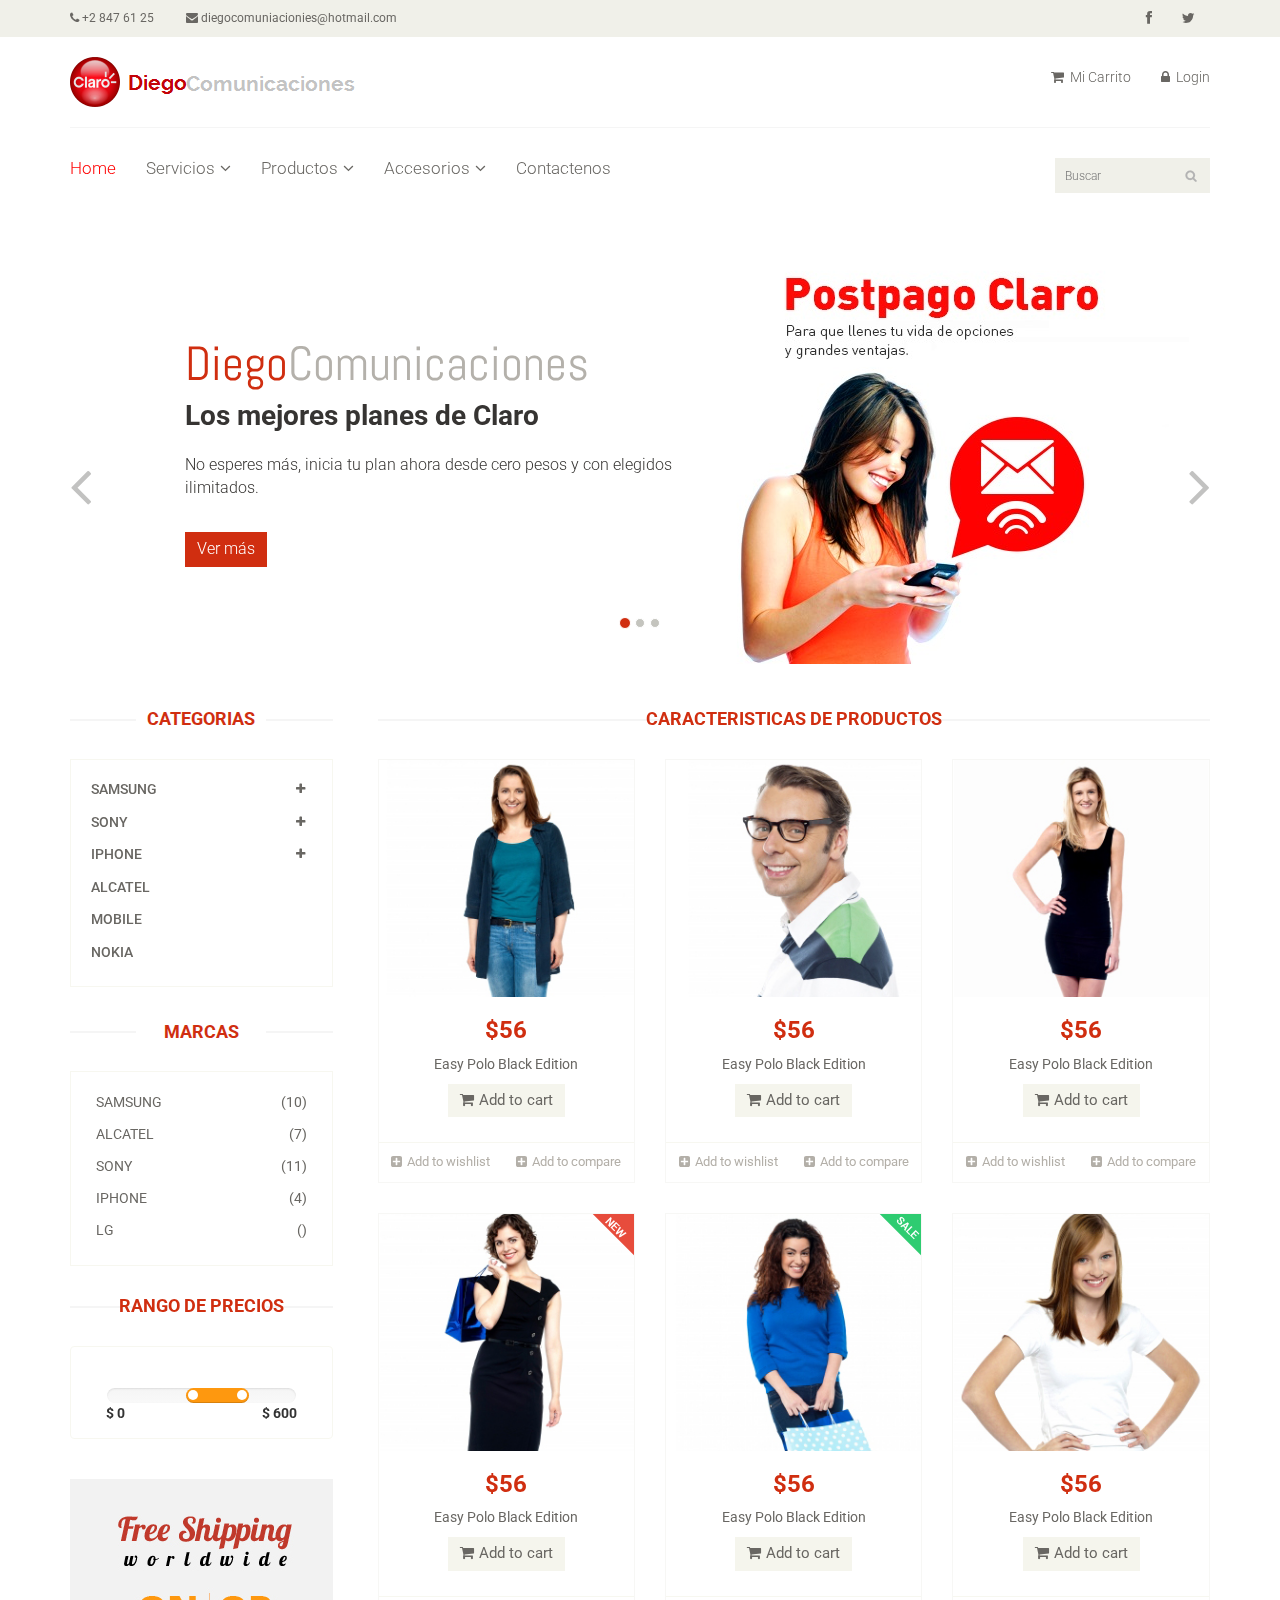
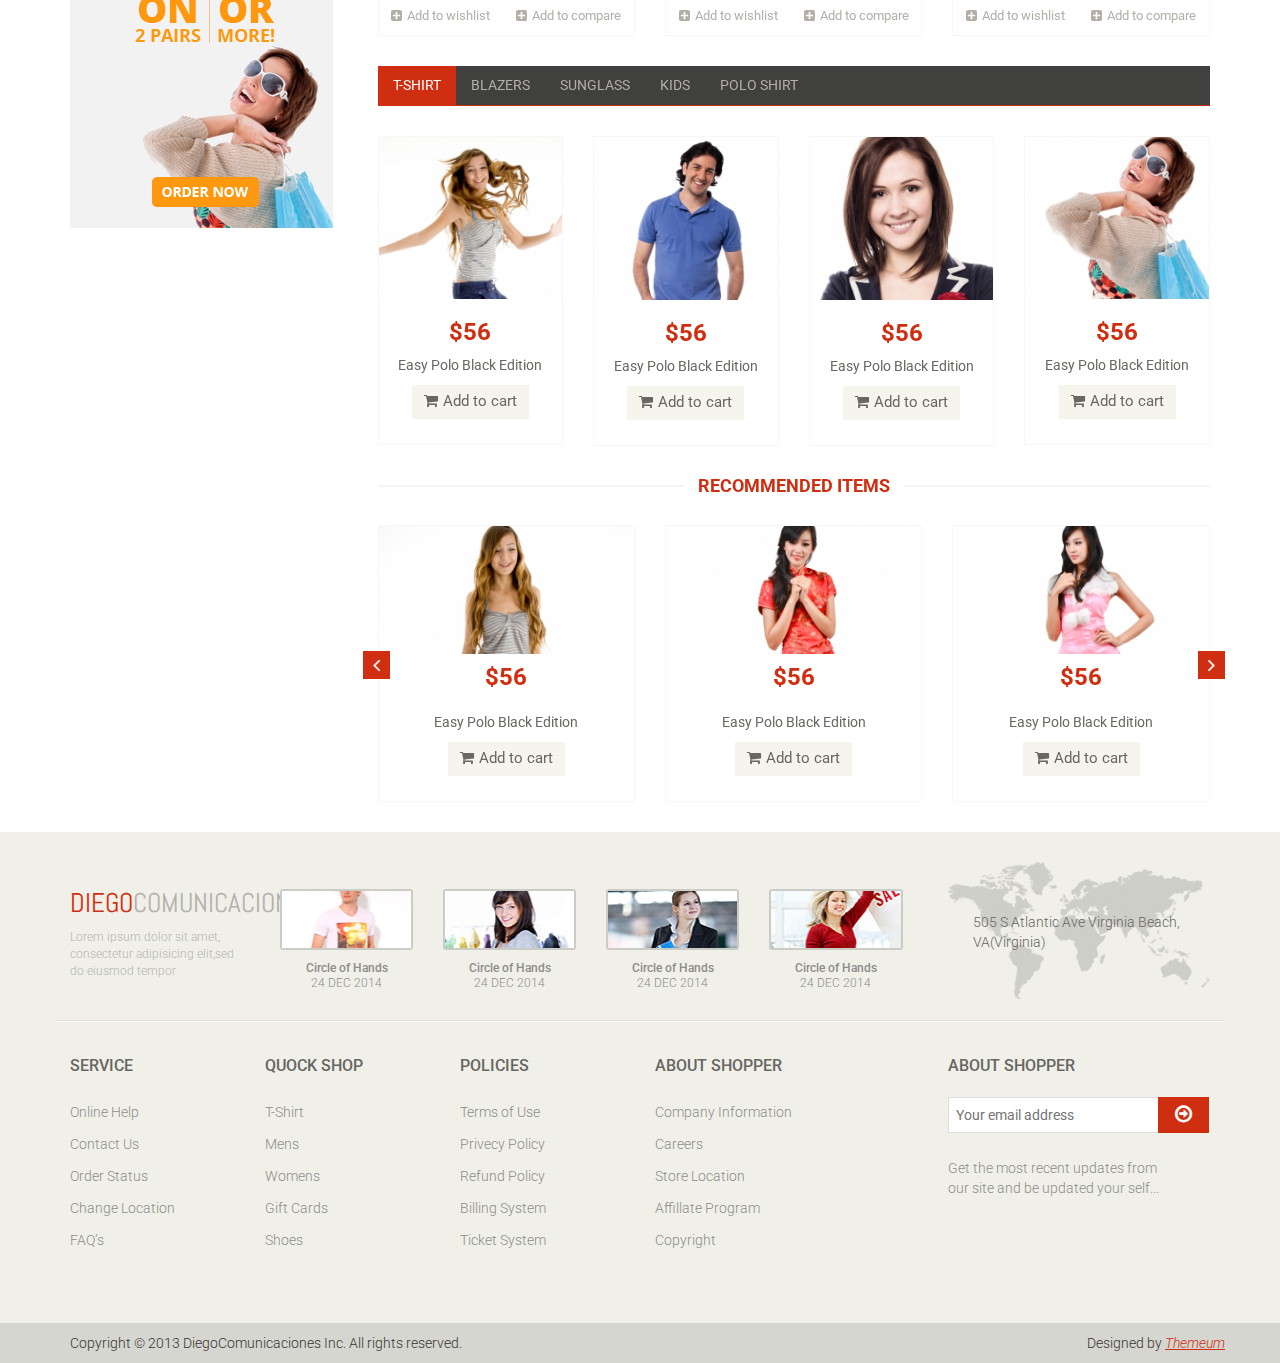
<file: sitioweb/index.html>
<!DOCTYPE html>
<html lang="en">
<head>
    <meta charset="utf-8">
    <meta name="viewport" content="width=device-width, initial-scale=1.0">
    <meta name="description" content="">
    <meta name="author" content="">
    <title>Home | DiegoComunicaciones</title>
    <link href="css/bootstrap.min.css" rel="stylesheet">
	
    <link href="css/font-awesome.min.css" rel="stylesheet">
    <link href="css/prettyPhoto.css" rel="stylesheet">
    <link href="css/price-range.css" rel="stylesheet">
    <link href="css/animate.css" rel="stylesheet">
	<link href="css/main.css" rel="stylesheet">
	<link href="css/responsive.css" rel="stylesheet">
    <!--[if lt IE 9]>
    <script src="js/html5shiv.js"></script>
    <script src="js/respond.min.js"></script>
    <![endif]-->       
    <link rel="shortcut icon" href="images/ico/favicon.ico">
    <link rel="apple-touch-icon-precomposed" sizes="144x144" href="images/ico/apple-touch-icon-144-precomposed.png">
    <link rel="apple-touch-icon-precomposed" sizes="114x114" href="images/ico/apple-touch-icon-114-precomposed.png">
    <link rel="apple-touch-icon-precomposed" sizes="72x72" href="images/ico/apple-touch-icon-72-precomposed.png">
    <link rel="apple-touch-icon-precomposed" href="images/ico/apple-touch-icon-57-precomposed.png">
</head><!--/head-->

<body>
	<header id="header"><!--header-->
		<div class="header_top"><!--header_top-->
			<div class="container">
				<div class="row">
					<div class="col-sm-6">
						<div class="contactinfo">
							<ul class="nav nav-pills">
								<li><a href="#"><i class="fa fa-phone"></i> +2 847 61 25</a></li>
								<li><a href="#"><i class="fa fa-envelope"></i> diegocomuniacionies@hotmail.com</a></li>
							</ul>
						</div>
					</div>
					<div class="col-sm-6">
						<div class="social-icons pull-right">
							<ul class="nav navbar-nav">
								<li><a href="#"><i class="fa fa-facebook"></i></a></li>
								<li><a href="#"><i class="fa fa-twitter"></i></a></li>
							</ul>
						</div>
					</div>
				</div>
			</div>
		</div><!--/header_top-->
		
		<div class="header-middle"><!--header-middle-->
			<div class="container">
				<div class="row">
					<div class="col-sm-4">
						<div class="logo pull-left">
							<a href="index.html"><img src="images/home/logo.png" alt="" /></a>
						</div>
						<div class="btn-group pull-right">

						</div>
					</div>
					<div class="col-sm-8">
						<div class="shop-menu pull-right">
							<ul class="nav navbar-nav">
								<li><a href="cart.html"><i class="fa fa-shopping-cart"></i> Mi Carrito</a></li>
								<li><a href="login.html"><i class="fa fa-lock"></i> Login</a></li>
							</ul>
						</div>
					</div>
				</div>
			</div>
		</div><!--/header-middle-->
	
		<div class="header-bottom"><!--header-bottom-->
			<div class="container">
				<div class="row">
					<div class="col-sm-9">
						<div class="navbar-header">
							<button type="button" class="navbar-toggle" data-toggle="collapse" data-target=".navbar-collapse">
								<span class="sr-only">Toggle navigation</span>
								<span class="icon-bar"></span>
								<span class="icon-bar"></span>
								<span class="icon-bar"></span>
							</button>
						</div>
						<div class="mainmenu pull-left">
							<ul class="nav navbar-nav collapse navbar-collapse">
								<li><a href="index.html" class="active">Home</a></li>
								<li class="dropdown"><a href="#">Servicios<i class="fa fa-angle-down"></i></a>
                                    <ul role="menu" class="sub-menu">
                                        <li><a href="shop.php">Planes</a></li>
										<li><a href="product-details.html">Paquetes</a></li>
                                    </ul>
                                </li> 
								<li class="dropdown"><a href="#">Productos<i class="fa fa-angle-down"></i></a>
                                    <ul role="menu" class="sub-menu">
                                        <li><a href="blog.html">Blog List</a></li>
										<li><a href="blog-single.html">Blog Single</a></li>
                                    </ul>
                                </li>
								<li class="dropdown"><a href="#">Accesorios<i class="fa fa-angle-down"></i></a>
                                    <ul role="menu" class="sub-menu">
                                        <li><a href="blog.html">Blog List</a></li>
										<li><a href="blog-single.html">Blog Single</a></li>
                                    </ul>
                                </li>
								<li><a href="contact-us.html">Contactenos</a></li>
							</ul>
						</div>
					</div>
					<div class="col-sm-3">
						<div class="search_box pull-right">
							<input type="text" placeholder="Buscar"/>
						</div>
					</div>
				</div>
			</div>
		</div><!--/header-bottom-->
	</header><!--/header-->
	
	<section id="slider"><!--slider-->
		<div class="container">
			<div class="row">
				<div class="col-sm-12">
					<div id="slider-carousel" class="carousel slide" data-ride="carousel">
						<ol class="carousel-indicators">
							<li data-target="#slider-carousel" data-slide-to="0" class="active"></li>
							<li data-target="#slider-carousel" data-slide-to="1"></li>
							<li data-target="#slider-carousel" data-slide-to="2"></li>
						</ol>
						
						<div class="carousel-inner">
							<div class="item active">
								<div class="col-sm-6">
									<h1><span>Diego</span>Comunicaciones</h1>
									<h2>Los mejores planes de Claro</h2>
									<p>No esperes más, inicia tu plan ahora desde cero pesos y con elegidos ilimitados. </p>
									<button type="button" class="btn btn-default get">Ver más</button>
								</div>
								<div class="col-sm-6">
									<img src="images/home/girl1.jpg" class="girl img-responsive" alt="" />

								</div>
							</div>
							<div class="item">
								<div class="col-sm-6">
									<h1><span>Diego</span>Comunicaciones</h1>
									<h2>Mira el último Samsung Galaxy M2</h2>
									<p>Una excelente camara y un rendimiento optimo son solo algunas de las caracteristicas de este celular. </p>
									<button type="button" class="btn btn-default get">Comprar Ahora</button>
								</div>
								<div class="col-sm-6">
									<img src="images/home/girl2.jpg" class="girl img-responsive" alt="" />

								</div>
							</div>
							
							<div class="item">
								<div class="col-sm-6">
									<h1><span>Diego</span>Comunicaciones</h1>
									<h2>Accesorios personalizados</h2>
									<p>Te gustan los accesorios con tu toque personal, con tus colores y diseños favoritos. </p>
									<button type="button" class="btn btn-default get">Comprar Ahora</button>
								</div>
								<div class="col-sm-6">
									<img src="images/home/girl3.jpg" class="girl img-responsive" alt="" />

								</div>
							</div>
							
						</div>
						
						<a href="#slider-carousel" class="left control-carousel hidden-xs" data-slide="prev">
							<i class="fa fa-angle-left"></i>
						</a>
						<a href="#slider-carousel" class="right control-carousel hidden-xs" data-slide="next">
							<i class="fa fa-angle-right"></i>
						</a>
					</div>
					
				</div>
			</div>
		</div>
	</section><!--/slider-->
	
	<section>
		<div class="container">
			<div class="row">
				<div class="col-sm-3">
					<div class="left-sidebar">
						<h2>Categorias</h2>
						<div class="panel-group category-products" id="accordian"><!--category-productsr-->
							<div class="panel panel-default">
								<div class="panel-heading">
									<h4 class="panel-title">
										<a data-toggle="collapse" data-parent="#accordian" href="#sportswear">
											<span class="badge pull-right"><i class="fa fa-plus"></i></span>
											Samsung
										</a>
									</h4>
								</div>
								<div id="sportswear" class="panel-collapse collapse">
									<div class="panel-body">
										<ul>
											<li><a href="#">Nike </a></li>
											<li><a href="#">Under Armour </a></li>
											<li><a href="#">Adidas </a></li>
											<li><a href="#">Puma</a></li>
											<li><a href="#">ASICS </a></li>
										</ul>
									</div>
								</div>
							</div>
							<div class="panel panel-default">
								<div class="panel-heading">
									<h4 class="panel-title">
										<a data-toggle="collapse" data-parent="#accordian" href="#mens">
											<span class="badge pull-right"><i class="fa fa-plus"></i></span>
											Sony
										</a>
									</h4>
								</div>
								<div id="mens" class="panel-collapse collapse">
									<div class="panel-body">
										<ul>
											<li><a href="#">Fendi</a></li>
											<li><a href="#">Guess</a></li>
											<li><a href="#">Valentino</a></li>
											<li><a href="#">Dior</a></li>
											<li><a href="#">Versace</a></li>
											<li><a href="#">Armani</a></li>
											<li><a href="#">Prada</a></li>
											<li><a href="#">Dolce and Gabbana</a></li>
											<li><a href="#">Chanel</a></li>
											<li><a href="#">Gucci</a></li>
										</ul>
									</div>
								</div>
							</div>
							
							<div class="panel panel-default">
								<div class="panel-heading">
									<h4 class="panel-title">
										<a data-toggle="collapse" data-parent="#accordian" href="#womens">
											<span class="badge pull-right"><i class="fa fa-plus"></i></span>
											iPhone
										</a>
									</h4>
								</div>
								<div id="womens" class="panel-collapse collapse">
									<div class="panel-body">
										<ul>
											<li><a href="#">Fendi</a></li>
											<li><a href="#">Guess</a></li>
											<li><a href="#">Valentino</a></li>
											<li><a href="#">Dior</a></li>
											<li><a href="#">Versace</a></li>
										</ul>
									</div>
								</div>
							</div>
							<div class="panel panel-default">
								<div class="panel-heading">
									<h4 class="panel-title"><a href="#">Alcatel</a></h4>
								</div>
							</div>
							<div class="panel panel-default">
								<div class="panel-heading">
									<h4 class="panel-title"><a href="#">Mobile</a></h4>
								</div>
							</div>
							<div class="panel panel-default">
								<div class="panel-heading">
									<h4 class="panel-title"><a href="#">Nokia</a></h4>
								</div>
							</div>

						</div><!--/category-products-->
					
						<div class="brands_products"><!--brands_products-->
							<h2>Marcas</h2>
							<div class="brands-name">
								<ul class="nav nav-pills nav-stacked">
									<li><a href="#"> <span class="pull-right">(10)</span>Samsung</a></li>
									<li><a href="#"> <span class="pull-right">(7)</span>Alcatel</a></li>
									<li><a href="#"> <span class="pull-right">(11)</span>Sony</a></li>
									<li><a href="#"> <span class="pull-right">(4)</span>iPhone</a></li>
									<li><a href="#"> <span class="pull-right">()</span>LG</a></li>

								</ul>
							</div>
						</div><!--/brands_products-->
						
						<div class="price-range"><!--price-range-->
							<h2>Rango de Precios</h2>
							<div class="well text-center">
								 <input type="text" class="span2" value="" data-slider-min="0" data-slider-max="600" data-slider-step="5" data-slider-value="[250,450]" id="sl2" ><br />
								 <b class="pull-left">$ 0</b> <b class="pull-right">$ 600</b>
							</div>
						</div><!--/price-range-->
						
						<div class="shipping text-center"><!--shipping-->
							<img src="images/home/shipping.jpg" alt="" />
						</div><!--/shipping-->
					
					</div>
				</div>
				
				<div class="col-sm-9 padding-right">
					<div class="features_items"><!--features_items-->
						<h2 class="title text-center">Caracteristicas de Productos</h2>
						<div class="col-sm-4">
							<div class="product-image-wrapper">
								<div class="single-products">
										<div class="productinfo text-center">
											<img src="images/home/product1.jpg" alt="" />
											<h2>$56</h2>
											<p>Easy Polo Black Edition</p>
											<a href="#" class="btn btn-default add-to-cart"><i class="fa fa-shopping-cart"></i>Add to cart</a>
										</div>
										<div class="product-overlay">
											<div class="overlay-content">
												<h2>$56</h2>
												<p>Easy Polo Black Edition</p>
												<a href="#" class="btn btn-default add-to-cart"><i class="fa fa-shopping-cart"></i>Add to cart</a>
											</div>
										</div>
								</div>
								<div class="choose">
									<ul class="nav nav-pills nav-justified">
										<li><a href="#"><i class="fa fa-plus-square"></i>Add to wishlist</a></li>
										<li><a href="#"><i class="fa fa-plus-square"></i>Add to compare</a></li>
									</ul>
								</div>
							</div>
						</div>
						<div class="col-sm-4">
							<div class="product-image-wrapper">
								<div class="single-products">
									<div class="productinfo text-center">
										<img src="images/home/product2.jpg" alt="" />
										<h2>$56</h2>
										<p>Easy Polo Black Edition</p>
										<a href="#" class="btn btn-default add-to-cart"><i class="fa fa-shopping-cart"></i>Add to cart</a>
									</div>
									<div class="product-overlay">
										<div class="overlay-content">
											<h2>$56</h2>
											<p>Easy Polo Black Edition</p>
											<a href="#" class="btn btn-default add-to-cart"><i class="fa fa-shopping-cart"></i>Add to cart</a>
										</div>
									</div>
								</div>
								<div class="choose">
									<ul class="nav nav-pills nav-justified">
										<li><a href="#"><i class="fa fa-plus-square"></i>Add to wishlist</a></li>
										<li><a href="#"><i class="fa fa-plus-square"></i>Add to compare</a></li>
									</ul>
								</div>
							</div>
						</div>
						<div class="col-sm-4">
							<div class="product-image-wrapper">
								<div class="single-products">
									<div class="productinfo text-center">
										<img src="images/home/product3.jpg" alt="" />
										<h2>$56</h2>
										<p>Easy Polo Black Edition</p>
										<a href="#" class="btn btn-default add-to-cart"><i class="fa fa-shopping-cart"></i>Add to cart</a>
									</div>
									<div class="product-overlay">
										<div class="overlay-content">
											<h2>$56</h2>
											<p>Easy Polo Black Edition</p>
											<a href="#" class="btn btn-default add-to-cart"><i class="fa fa-shopping-cart"></i>Add to cart</a>
										</div>
									</div>
								</div>
								<div class="choose">
									<ul class="nav nav-pills nav-justified">
										<li><a href="#"><i class="fa fa-plus-square"></i>Add to wishlist</a></li>
										<li><a href="#"><i class="fa fa-plus-square"></i>Add to compare</a></li>
									</ul>
								</div>
							</div>
						</div>
						<div class="col-sm-4">
							<div class="product-image-wrapper">
								<div class="single-products">
									<div class="productinfo text-center">
										<img src="images/home/product4.jpg" alt="" />
										<h2>$56</h2>
										<p>Easy Polo Black Edition</p>
										<a href="#" class="btn btn-default add-to-cart"><i class="fa fa-shopping-cart"></i>Add to cart</a>
									</div>
									<div class="product-overlay">
										<div class="overlay-content">
											<h2>$56</h2>
											<p>Easy Polo Black Edition</p>
											<a href="#" class="btn btn-default add-to-cart"><i class="fa fa-shopping-cart"></i>Add to cart</a>
										</div>
									</div>
									<img src="images/home/new.png" class="new" alt="" />
								</div>
								<div class="choose">
									<ul class="nav nav-pills nav-justified">
										<li><a href="#"><i class="fa fa-plus-square"></i>Add to wishlist</a></li>
										<li><a href="#"><i class="fa fa-plus-square"></i>Add to compare</a></li>
									</ul>
								</div>
							</div>
						</div>
						<div class="col-sm-4">
							<div class="product-image-wrapper">
								<div class="single-products">
									<div class="productinfo text-center">
										<img src="images/home/product5.jpg" alt="" />
										<h2>$56</h2>
										<p>Easy Polo Black Edition</p>
										<a href="#" class="btn btn-default add-to-cart"><i class="fa fa-shopping-cart"></i>Add to cart</a>
									</div>
									<div class="product-overlay">
										<div class="overlay-content">
											<h2>$56</h2>
											<p>Easy Polo Black Edition</p>
											<a href="#" class="btn btn-default add-to-cart"><i class="fa fa-shopping-cart"></i>Add to cart</a>
										</div>
									</div>
									<img src="images/home/sale.png" class="new" alt="" />
								</div>
								<div class="choose">
									<ul class="nav nav-pills nav-justified">
										<li><a href="#"><i class="fa fa-plus-square"></i>Add to wishlist</a></li>
										<li><a href="#"><i class="fa fa-plus-square"></i>Add to compare</a></li>
									</ul>
								</div>
							</div>
						</div>
						<div class="col-sm-4">
							<div class="product-image-wrapper">
								<div class="single-products">
									<div class="productinfo text-center">
										<img src="images/home/product6.jpg" alt="" />
										<h2>$56</h2>
										<p>Easy Polo Black Edition</p>
										<a href="#" class="btn btn-default add-to-cart"><i class="fa fa-shopping-cart"></i>Add to cart</a>
									</div>
									<div class="product-overlay">
										<div class="overlay-content">
											<h2>$56</h2>
											<p>Easy Polo Black Edition</p>
											<a href="#" class="btn btn-default add-to-cart"><i class="fa fa-shopping-cart"></i>Add to cart</a>
										</div>
									</div>
								</div>
								<div class="choose">
									<ul class="nav nav-pills nav-justified">
										<li><a href="#"><i class="fa fa-plus-square"></i>Add to wishlist</a></li>
										<li><a href="#"><i class="fa fa-plus-square"></i>Add to compare</a></li>
									</ul>
								</div>
							</div>
						</div>
						
					</div><!--features_items-->
					
					<div class="category-tab"><!--category-tab-->
						<div class="col-sm-12">
							<ul class="nav nav-tabs">
								<li class="active"><a href="#tshirt" data-toggle="tab">T-Shirt</a></li>
								<li><a href="#blazers" data-toggle="tab">Blazers</a></li>
								<li><a href="#sunglass" data-toggle="tab">Sunglass</a></li>
								<li><a href="#kids" data-toggle="tab">Kids</a></li>
								<li><a href="#poloshirt" data-toggle="tab">Polo shirt</a></li>
							</ul>
						</div>
						<div class="tab-content">
							<div class="tab-pane fade active in" id="tshirt" >
								<div class="col-sm-3">
									<div class="product-image-wrapper">
										<div class="single-products">
											<div class="productinfo text-center">
												<img src="images/home/gallery1.jpg" alt="" />
												<h2>$56</h2>
												<p>Easy Polo Black Edition</p>
												<a href="#" class="btn btn-default add-to-cart"><i class="fa fa-shopping-cart"></i>Add to cart</a>
											</div>
											
										</div>
									</div>
								</div>
								<div class="col-sm-3">
									<div class="product-image-wrapper">
										<div class="single-products">
											<div class="productinfo text-center">
												<img src="images/home/gallery2.jpg" alt="" />
												<h2>$56</h2>
												<p>Easy Polo Black Edition</p>
												<a href="#" class="btn btn-default add-to-cart"><i class="fa fa-shopping-cart"></i>Add to cart</a>
											</div>
											
										</div>
									</div>
								</div>
								<div class="col-sm-3">
									<div class="product-image-wrapper">
										<div class="single-products">
											<div class="productinfo text-center">
												<img src="images/home/gallery3.jpg" alt="" />
												<h2>$56</h2>
												<p>Easy Polo Black Edition</p>
												<a href="#" class="btn btn-default add-to-cart"><i class="fa fa-shopping-cart"></i>Add to cart</a>
											</div>
											
										</div>
									</div>
								</div>
								<div class="col-sm-3">
									<div class="product-image-wrapper">
										<div class="single-products">
											<div class="productinfo text-center">
												<img src="images/home/gallery4.jpg" alt="" />
												<h2>$56</h2>
												<p>Easy Polo Black Edition</p>
												<a href="#" class="btn btn-default add-to-cart"><i class="fa fa-shopping-cart"></i>Add to cart</a>
											</div>
											
										</div>
									</div>
								</div>
							</div>
							
							<div class="tab-pane fade" id="blazers" >
								<div class="col-sm-3">
									<div class="product-image-wrapper">
										<div class="single-products">
											<div class="productinfo text-center">
												<img src="images/home/gallery4.jpg" alt="" />
												<h2>$56</h2>
												<p>Easy Polo Black Edition</p>
												<a href="#" class="btn btn-default add-to-cart"><i class="fa fa-shopping-cart"></i>Add to cart</a>
											</div>
											
										</div>
									</div>
								</div>
								<div class="col-sm-3">
									<div class="product-image-wrapper">
										<div class="single-products">
											<div class="productinfo text-center">
												<img src="images/home/gallery3.jpg" alt="" />
												<h2>$56</h2>
												<p>Easy Polo Black Edition</p>
												<a href="#" class="btn btn-default add-to-cart"><i class="fa fa-shopping-cart"></i>Add to cart</a>
											</div>
											
										</div>
									</div>
								</div>
								<div class="col-sm-3">
									<div class="product-image-wrapper">
										<div class="single-products">
											<div class="productinfo text-center">
												<img src="images/home/gallery2.jpg" alt="" />
												<h2>$56</h2>
												<p>Easy Polo Black Edition</p>
												<a href="#" class="btn btn-default add-to-cart"><i class="fa fa-shopping-cart"></i>Add to cart</a>
											</div>
											
										</div>
									</div>
								</div>
								<div class="col-sm-3">
									<div class="product-image-wrapper">
										<div class="single-products">
											<div class="productinfo text-center">
												<img src="images/home/gallery1.jpg" alt="" />
												<h2>$56</h2>
												<p>Easy Polo Black Edition</p>
												<a href="#" class="btn btn-default add-to-cart"><i class="fa fa-shopping-cart"></i>Add to cart</a>
											</div>
											
										</div>
									</div>
								</div>
							</div>
							
							<div class="tab-pane fade" id="sunglass" >
								<div class="col-sm-3">
									<div class="product-image-wrapper">
										<div class="single-products">
											<div class="productinfo text-center">
												<img src="images/home/gallery3.jpg" alt="" />
												<h2>$56</h2>
												<p>Easy Polo Black Edition</p>
												<a href="#" class="btn btn-default add-to-cart"><i class="fa fa-shopping-cart"></i>Add to cart</a>
											</div>
											
										</div>
									</div>
								</div>
								<div class="col-sm-3">
									<div class="product-image-wrapper">
										<div class="single-products">
											<div class="productinfo text-center">
												<img src="images/home/gallery4.jpg" alt="" />
												<h2>$56</h2>
												<p>Easy Polo Black Edition</p>
												<a href="#" class="btn btn-default add-to-cart"><i class="fa fa-shopping-cart"></i>Add to cart</a>
											</div>
											
										</div>
									</div>
								</div>
								<div class="col-sm-3">
									<div class="product-image-wrapper">
										<div class="single-products">
											<div class="productinfo text-center">
												<img src="images/home/gallery1.jpg" alt="" />
												<h2>$56</h2>
												<p>Easy Polo Black Edition</p>
												<a href="#" class="btn btn-default add-to-cart"><i class="fa fa-shopping-cart"></i>Add to cart</a>
											</div>
											
										</div>
									</div>
								</div>
								<div class="col-sm-3">
									<div class="product-image-wrapper">
										<div class="single-products">
											<div class="productinfo text-center">
												<img src="images/home/gallery2.jpg" alt="" />
												<h2>$56</h2>
												<p>Easy Polo Black Edition</p>
												<a href="#" class="btn btn-default add-to-cart"><i class="fa fa-shopping-cart"></i>Add to cart</a>
											</div>
											
										</div>
									</div>
								</div>
							</div>
							
							<div class="tab-pane fade" id="kids" >
								<div class="col-sm-3">
									<div class="product-image-wrapper">
										<div class="single-products">
											<div class="productinfo text-center">
												<img src="images/home/gallery1.jpg" alt="" />
												<h2>$56</h2>
												<p>Easy Polo Black Edition</p>
												<a href="#" class="btn btn-default add-to-cart"><i class="fa fa-shopping-cart"></i>Add to cart</a>
											</div>
											
										</div>
									</div>
								</div>
								<div class="col-sm-3">
									<div class="product-image-wrapper">
										<div class="single-products">
											<div class="productinfo text-center">
												<img src="images/home/gallery2.jpg" alt="" />
												<h2>$56</h2>
												<p>Easy Polo Black Edition</p>
												<a href="#" class="btn btn-default add-to-cart"><i class="fa fa-shopping-cart"></i>Add to cart</a>
											</div>
											
										</div>
									</div>
								</div>
								<div class="col-sm-3">
									<div class="product-image-wrapper">
										<div class="single-products">
											<div class="productinfo text-center">
												<img src="images/home/gallery3.jpg" alt="" />
												<h2>$56</h2>
												<p>Easy Polo Black Edition</p>
												<a href="#" class="btn btn-default add-to-cart"><i class="fa fa-shopping-cart"></i>Add to cart</a>
											</div>
											
										</div>
									</div>
								</div>
								<div class="col-sm-3">
									<div class="product-image-wrapper">
										<div class="single-products">
											<div class="productinfo text-center">
												<img src="images/home/gallery4.jpg" alt="" />
												<h2>$56</h2>
												<p>Easy Polo Black Edition</p>
												<a href="#" class="btn btn-default add-to-cart"><i class="fa fa-shopping-cart"></i>Add to cart</a>
											</div>
											
										</div>
									</div>
								</div>
							</div>
							
							<div class="tab-pane fade" id="poloshirt" >
								<div class="col-sm-3">
									<div class="product-image-wrapper">
										<div class="single-products">
											<div class="productinfo text-center">
												<img src="images/home/gallery2.jpg" alt="" />
												<h2>$56</h2>
												<p>Easy Polo Black Edition</p>
												<a href="#" class="btn btn-default add-to-cart"><i class="fa fa-shopping-cart"></i>Add to cart</a>
											</div>
											
										</div>
									</div>
								</div>
								<div class="col-sm-3">
									<div class="product-image-wrapper">
										<div class="single-products">
											<div class="productinfo text-center">
												<img src="images/home/gallery4.jpg" alt="" />
												<h2>$56</h2>
												<p>Easy Polo Black Edition</p>
												<a href="#" class="btn btn-default add-to-cart"><i class="fa fa-shopping-cart"></i>Add to cart</a>
											</div>
											
										</div>
									</div>
								</div>
								<div class="col-sm-3">
									<div class="product-image-wrapper">
										<div class="single-products">
											<div class="productinfo text-center">
												<img src="images/home/gallery3.jpg" alt="" />
												<h2>$56</h2>
												<p>Easy Polo Black Edition</p>
												<a href="#" class="btn btn-default add-to-cart"><i class="fa fa-shopping-cart"></i>Add to cart</a>
											</div>
											
										</div>
									</div>
								</div>
								<div class="col-sm-3">
									<div class="product-image-wrapper">
										<div class="single-products">
											<div class="productinfo text-center">
												<img src="images/home/gallery1.jpg" alt="" />
												<h2>$56</h2>
												<p>Easy Polo Black Edition</p>
												<a href="#" class="btn btn-default add-to-cart"><i class="fa fa-shopping-cart"></i>Add to cart</a>
											</div>
											
										</div>
									</div>
								</div>
							</div>
						</div>
					</div><!--/category-tab-->
					
					<div class="recommended_items"><!--recommended_items-->
						<h2 class="title text-center">recommended items</h2>
						
						<div id="recommended-item-carousel" class="carousel slide" data-ride="carousel">
							<div class="carousel-inner">
								<div class="item active">	
									<div class="col-sm-4">
										<div class="product-image-wrapper">
											<div class="single-products">
												<div class="productinfo text-center">
													<img src="images/home/recommend1.jpg" alt="" />
													<h2>$56</h2>
													<p>Easy Polo Black Edition</p>
													<a href="#" class="btn btn-default add-to-cart"><i class="fa fa-shopping-cart"></i>Add to cart</a>
												</div>
												
											</div>
										</div>
									</div>
									<div class="col-sm-4">
										<div class="product-image-wrapper">
											<div class="single-products">
												<div class="productinfo text-center">
													<img src="images/home/recommend2.jpg" alt="" />
													<h2>$56</h2>
													<p>Easy Polo Black Edition</p>
													<a href="#" class="btn btn-default add-to-cart"><i class="fa fa-shopping-cart"></i>Add to cart</a>
												</div>
												
											</div>
										</div>
									</div>
									<div class="col-sm-4">
										<div class="product-image-wrapper">
											<div class="single-products">
												<div class="productinfo text-center">
													<img src="images/home/recommend3.jpg" alt="" />
													<h2>$56</h2>
													<p>Easy Polo Black Edition</p>
													<a href="#" class="btn btn-default add-to-cart"><i class="fa fa-shopping-cart"></i>Add to cart</a>
												</div>
												
											</div>
										</div>
									</div>
								</div>
								<div class="item">	
									<div class="col-sm-4">
										<div class="product-image-wrapper">
											<div class="single-products">
												<div class="productinfo text-center">
													<img src="images/home/recommend1.jpg" alt="" />
													<h2>$56</h2>
													<p>Easy Polo Black Edition</p>
													<a href="#" class="btn btn-default add-to-cart"><i class="fa fa-shopping-cart"></i>Add to cart</a>
												</div>
												
											</div>
										</div>
									</div>
									<div class="col-sm-4">
										<div class="product-image-wrapper">
											<div class="single-products">
												<div class="productinfo text-center">
													<img src="images/home/recommend2.jpg" alt="" />
													<h2>$56</h2>
													<p>Easy Polo Black Edition</p>
													<a href="#" class="btn btn-default add-to-cart"><i class="fa fa-shopping-cart"></i>Add to cart</a>
												</div>
												
											</div>
										</div>
									</div>
									<div class="col-sm-4">
										<div class="product-image-wrapper">
											<div class="single-products">
												<div class="productinfo text-center">
													<img src="images/home/recommend3.jpg" alt="" />
													<h2>$56</h2>
													<p>Easy Polo Black Edition</p>
													<a href="#" class="btn btn-default add-to-cart"><i class="fa fa-shopping-cart"></i>Add to cart</a>
												</div>
												
											</div>
										</div>
									</div>
								</div>
							</div>
							 <a class="left recommended-item-control" href="#recommended-item-carousel" data-slide="prev">
								<i class="fa fa-angle-left"></i>
							  </a>
							  <a class="right recommended-item-control" href="#recommended-item-carousel" data-slide="next">
								<i class="fa fa-angle-right"></i>
							  </a>			
						</div>
					</div><!--/recommended_items-->
					
				</div>
			</div>
		</div>
	</section>
	
	<footer id="footer"><!--Footer-->
		<div class="footer-top">
			<div class="container">
				<div class="row">
					<div class="col-sm-2">
						<div class="companyinfo">
							<h2><span>Diego</span>Comunicaciones</h2>
							<p>Lorem ipsum dolor sit amet, consectetur adipisicing elit,sed do eiusmod tempor</p>
						</div>
					</div>
					<div class="col-sm-7">
						<div class="col-sm-3">
							<div class="video-gallery text-center">
								<a href="#">
									<div class="iframe-img">
										<img src="images/home/iframe1.png" alt="" />
									</div>
									<div class="overlay-icon">
										<i class="fa fa-play-circle-o"></i>
									</div>
								</a>
								<p>Circle of Hands</p>
								<h2>24 DEC 2014</h2>
							</div>
						</div>
						
						<div class="col-sm-3">
							<div class="video-gallery text-center">
								<a href="#">
									<div class="iframe-img">
										<img src="images/home/iframe2.png" alt="" />
									</div>
									<div class="overlay-icon">
										<i class="fa fa-play-circle-o"></i>
									</div>
								</a>
								<p>Circle of Hands</p>
								<h2>24 DEC 2014</h2>
							</div>
						</div>
						
						<div class="col-sm-3">
							<div class="video-gallery text-center">
								<a href="#">
									<div class="iframe-img">
										<img src="images/home/iframe3.png" alt="" />
									</div>
									<div class="overlay-icon">
										<i class="fa fa-play-circle-o"></i>
									</div>
								</a>
								<p>Circle of Hands</p>
								<h2>24 DEC 2014</h2>
							</div>
						</div>
						
						<div class="col-sm-3">
							<div class="video-gallery text-center">
								<a href="#">
									<div class="iframe-img">
										<img src="images/home/iframe4.png" alt="" />
									</div>
									<div class="overlay-icon">
										<i class="fa fa-play-circle-o"></i>
									</div>
								</a>
								<p>Circle of Hands</p>
								<h2>24 DEC 2014</h2>
							</div>
						</div>
					</div>
					<div class="col-sm-3">
						<div class="address">
							<img src="images/home/map.png" alt="" />
							<p>505 S Atlantic Ave Virginia Beach, VA(Virginia)</p>
						</div>
					</div>
				</div>
			</div>
		</div>
		
		<div class="footer-widget">
			<div class="container">
				<div class="row">
					<div class="col-sm-2">
						<div class="single-widget">
							<h2>Service</h2>
							<ul class="nav nav-pills nav-stacked">
								<li><a href="#">Online Help</a></li>
								<li><a href="#">Contact Us</a></li>
								<li><a href="#">Order Status</a></li>
								<li><a href="#">Change Location</a></li>
								<li><a href="#">FAQ’s</a></li>
							</ul>
						</div>
					</div>
					<div class="col-sm-2">
						<div class="single-widget">
							<h2>Quock Shop</h2>
							<ul class="nav nav-pills nav-stacked">
								<li><a href="#">T-Shirt</a></li>
								<li><a href="#">Mens</a></li>
								<li><a href="#">Womens</a></li>
								<li><a href="#">Gift Cards</a></li>
								<li><a href="#">Shoes</a></li>
							</ul>
						</div>
					</div>
					<div class="col-sm-2">
						<div class="single-widget">
							<h2>Policies</h2>
							<ul class="nav nav-pills nav-stacked">
								<li><a href="#">Terms of Use</a></li>
								<li><a href="#">Privecy Policy</a></li>
								<li><a href="#">Refund Policy</a></li>
								<li><a href="#">Billing System</a></li>
								<li><a href="#">Ticket System</a></li>
							</ul>
						</div>
					</div>
					<div class="col-sm-2">
						<div class="single-widget">
							<h2>About Shopper</h2>
							<ul class="nav nav-pills nav-stacked">
								<li><a href="#">Company Information</a></li>
								<li><a href="#">Careers</a></li>
								<li><a href="#">Store Location</a></li>
								<li><a href="#">Affillate Program</a></li>
								<li><a href="#">Copyright</a></li>
							</ul>
						</div>
					</div>
					<div class="col-sm-3 col-sm-offset-1">
						<div class="single-widget">
							<h2>About Shopper</h2>
							<form action="#" class="searchform">
								<input type="text" placeholder="Your email address" />
								<button type="submit" class="btn btn-default"><i class="fa fa-arrow-circle-o-right"></i></button>
								<p>Get the most recent updates from <br />our site and be updated your self...</p>
							</form>
						</div>
					</div>
					
				</div>
			</div>
		</div>
		
		<div class="footer-bottom">
			<div class="container">
				<div class="row">
					<p class="pull-left">Copyright © 2013 DiegoComunicaciones Inc. All rights reserved.</p>
					<p class="pull-right">Designed by <span><a target="_blank" href="http://www.themeum.com">Themeum</a></span></p>
				</div>
			</div>
		</div>
		
	</footer><!--/Footer-->
	

  
    <script src="js/jquery.js"></script>
	<script src="js/bootstrap.min.js"></script>
	<script src="js/jquery.scrollUp.min.js"></script>
	<script src="js/price-range.js"></script>
    <script src="js/jquery.prettyPhoto.js"></script>
    <script src="js/main.js"></script>
</body>
</html>
</file>
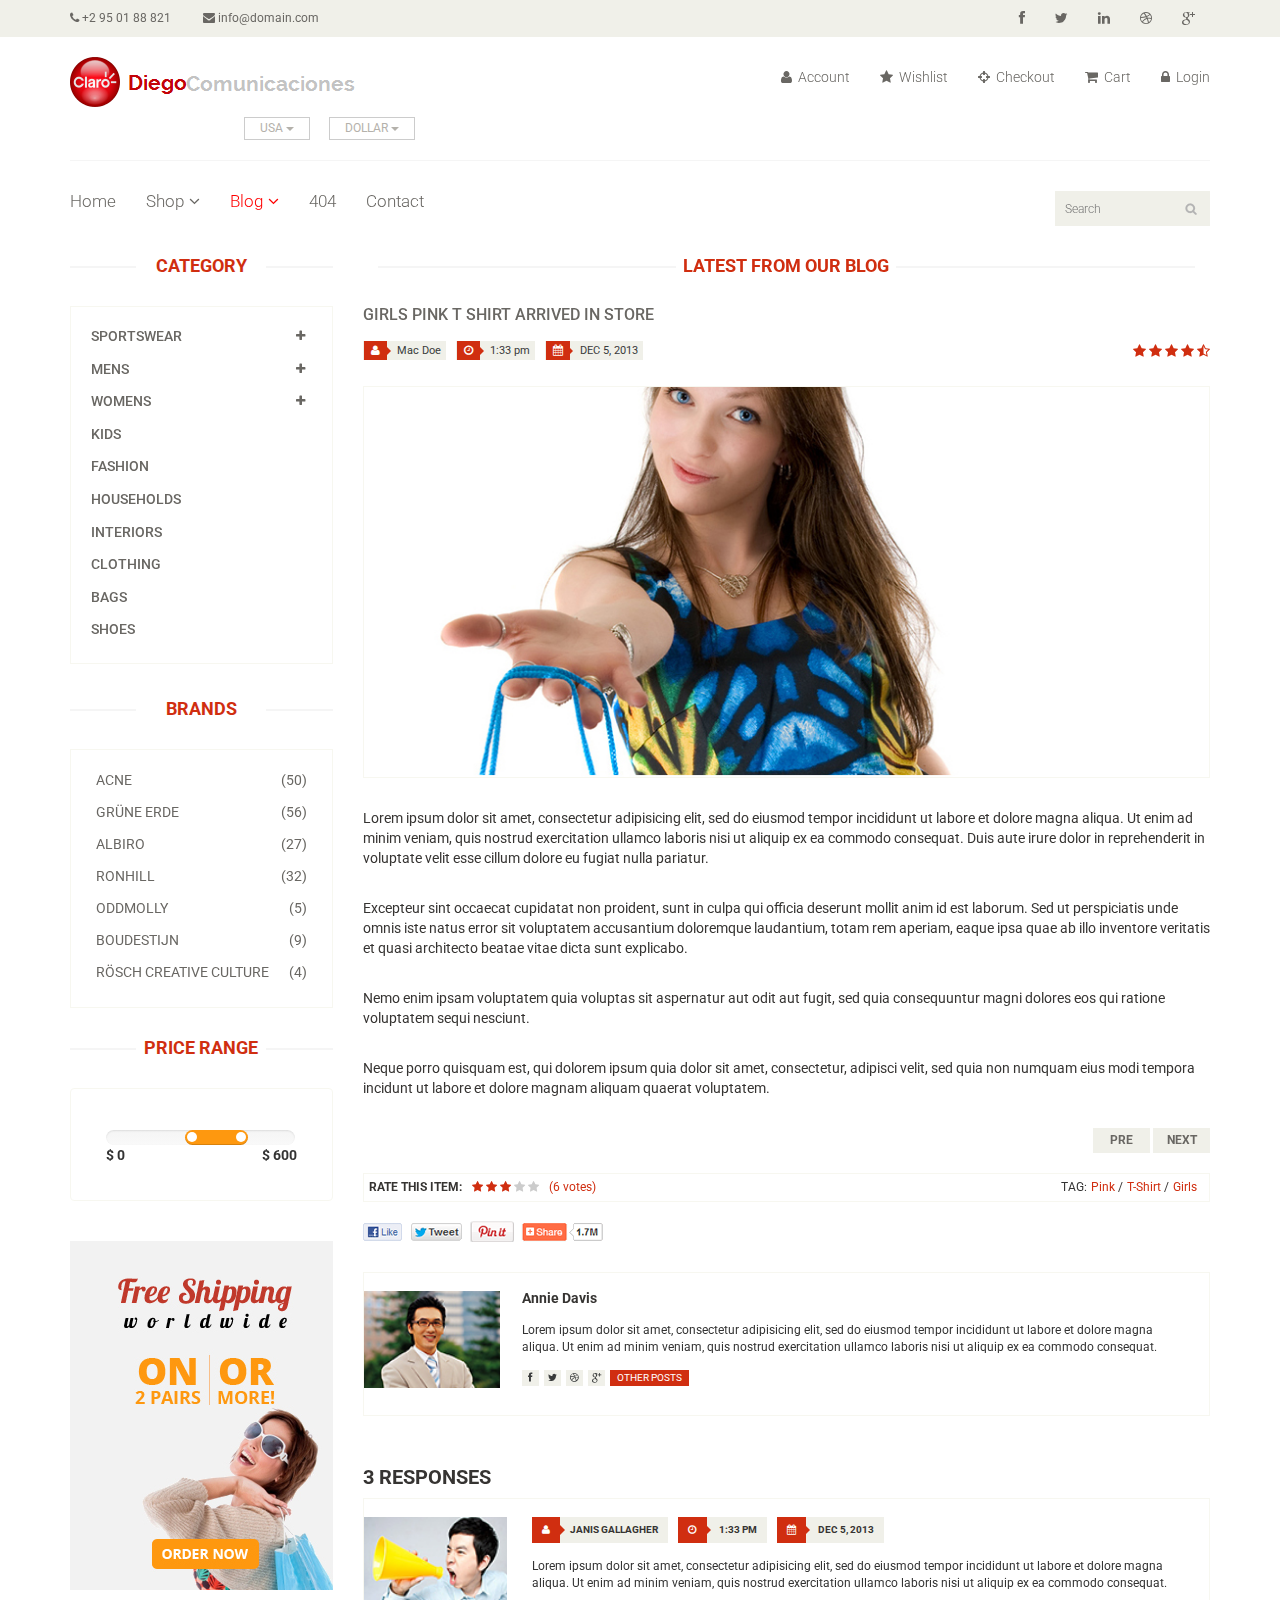
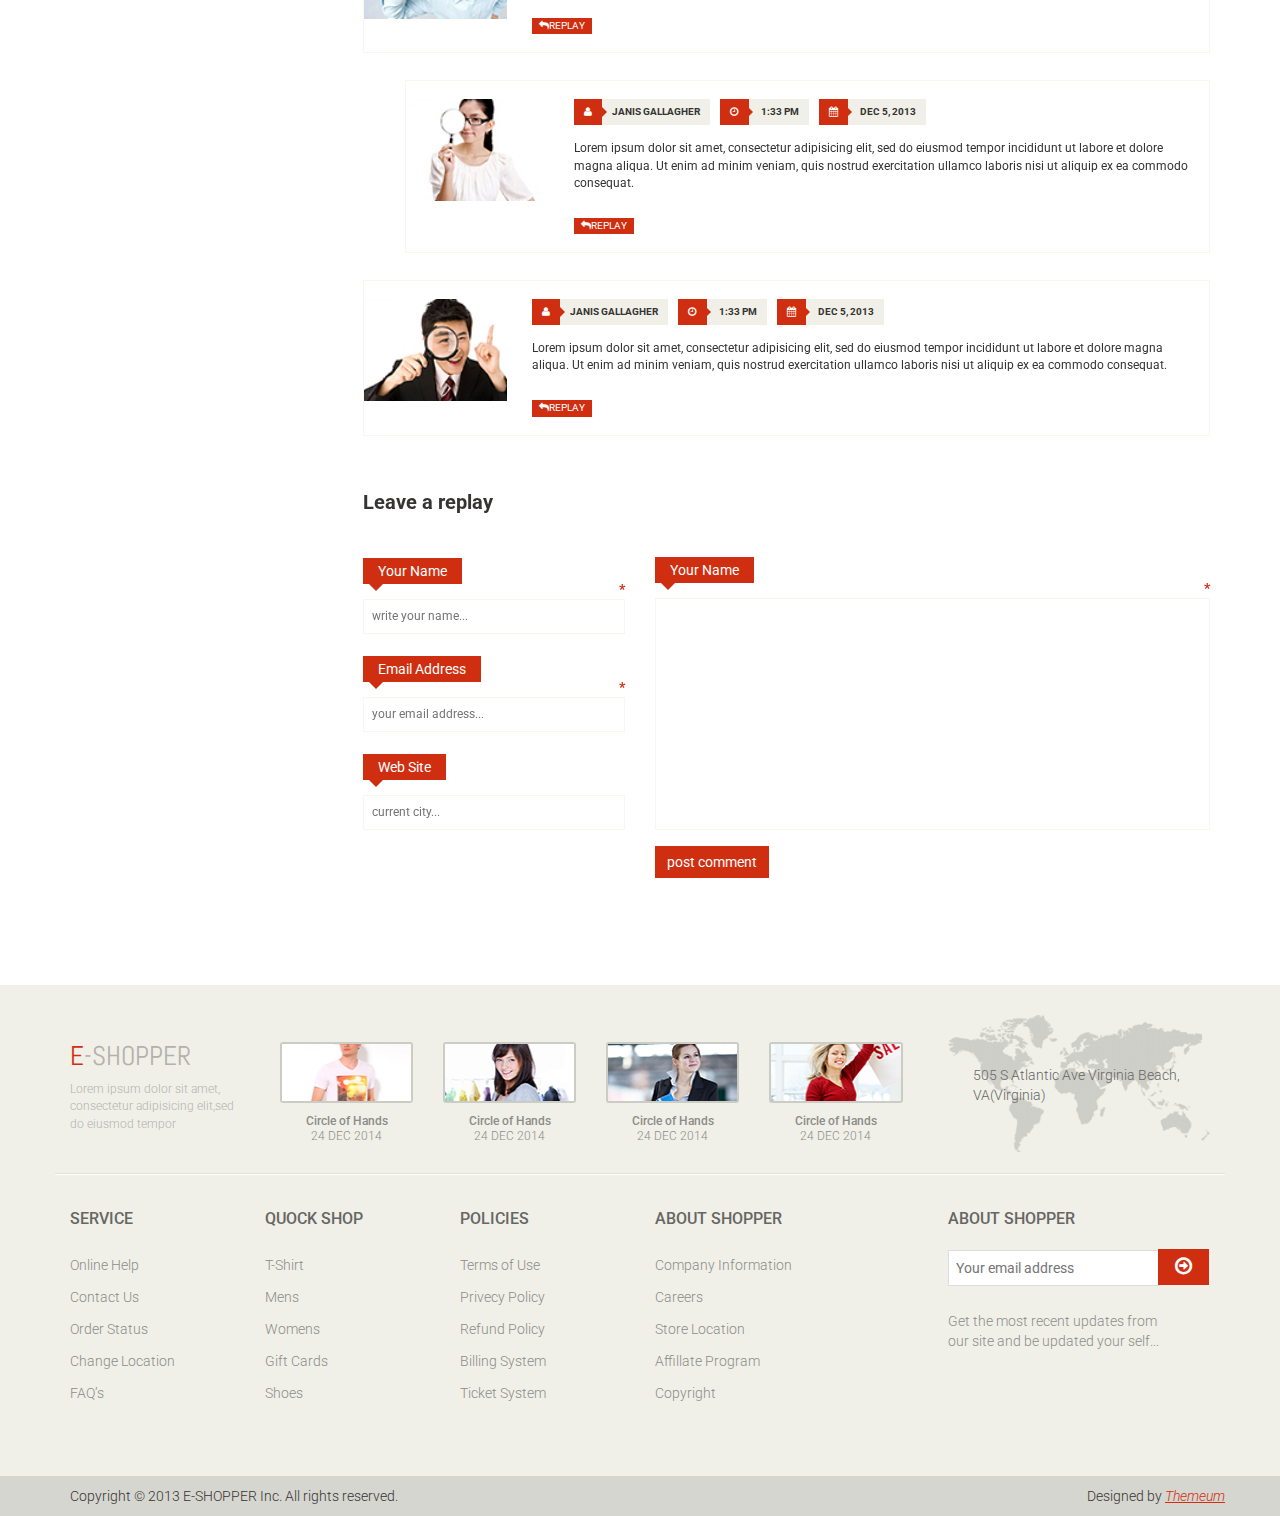
<file: sitioweb/blog-single.html>
<!DOCTYPE html>
<html lang="en">
<head>
    <meta charset="utf-8">
    <meta name="viewport" content="width=device-width, initial-scale=1.0">
    <meta name="description" content="">
    <meta name="author" content="">
    <title>Blog Single | E-Shopper</title>
    <link href="css/bootstrap.min.css" rel="stylesheet">
    <link href="css/font-awesome.min.css" rel="stylesheet">
    <link href="css/prettyPhoto.css" rel="stylesheet">
    <link href="css/price-range.css" rel="stylesheet">
    <link href="css/animate.css" rel="stylesheet">
	<link href="css/main.css" rel="stylesheet">
	<link href="css/responsive.css" rel="stylesheet">
    <!--[if lt IE 9]>
    <script src="js/html5shiv.js"></script>
    <script src="js/respond.min.js"></script>
    <![endif]-->       
    <link rel="shortcut icon" href="images/ico/favicon.ico">
    <link rel="apple-touch-icon-precomposed" sizes="144x144" href="images/ico/apple-touch-icon-144-precomposed.png">
    <link rel="apple-touch-icon-precomposed" sizes="114x114" href="images/ico/apple-touch-icon-114-precomposed.png">
    <link rel="apple-touch-icon-precomposed" sizes="72x72" href="images/ico/apple-touch-icon-72-precomposed.png">
    <link rel="apple-touch-icon-precomposed" href="images/ico/apple-touch-icon-57-precomposed.png">
</head><!--/head-->

<body>
	<header id="header"><!--header-->
		<div class="header_top"><!--header_top-->
			<div class="container">
				<div class="row">
					<div class="col-sm-6">
						<div class="contactinfo">
							<ul class="nav nav-pills">
								<li><a href=""><i class="fa fa-phone"></i> +2 95 01 88 821</a></li>
								<li><a href=""><i class="fa fa-envelope"></i> info@domain.com</a></li>
							</ul>
						</div>
					</div>
					<div class="col-sm-6">
						<div class="social-icons pull-right">
							<ul class="nav navbar-nav">
								<li><a href=""><i class="fa fa-facebook"></i></a></li>
								<li><a href=""><i class="fa fa-twitter"></i></a></li>
								<li><a href=""><i class="fa fa-linkedin"></i></a></li>
								<li><a href=""><i class="fa fa-dribbble"></i></a></li>
								<li><a href=""><i class="fa fa-google-plus"></i></a></li>
							</ul>
						</div>
					</div>
				</div>
			</div>
		</div><!--/header_top-->
		
		<div class="header-middle"><!--header-middle-->
			<div class="container">
				<div class="row">
					<div class="col-sm-4">
						<div class="logo pull-left">
							<a href="index.html"><img src="images/home/logo.png" alt="" /></a>
						</div>
						<div class="btn-group pull-right">
							<div class="btn-group">
								<button type="button" class="btn btn-default dropdown-toggle usa" data-toggle="dropdown">
									USA
									<span class="caret"></span>
								</button>
								<ul class="dropdown-menu">
									<li><a href="">Canada</a></li>
									<li><a href="">UK</a></li>
								</ul>
							</div>
							
							<div class="btn-group">
								<button type="button" class="btn btn-default dropdown-toggle usa" data-toggle="dropdown">
									DOLLAR
									<span class="caret"></span>
								</button>
								<ul class="dropdown-menu">
									<li><a href="">Canadian Dollar</a></li>
									<li><a href="">Pound</a></li>
								</ul>
							</div>
						</div>
					</div>
					<div class="col-sm-8">
						<div class="shop-menu pull-right">
							<ul class="nav navbar-nav">
								<li><a href=""><i class="fa fa-user"></i> Account</a></li>
								<li><a href=""><i class="fa fa-star"></i> Wishlist</a></li>
								<li><a href="checkout.html"><i class="fa fa-crosshairs"></i> Checkout</a></li>
								<li><a href="cart.html"><i class="fa fa-shopping-cart"></i> Cart</a></li>
								<li><a href="login.html"><i class="fa fa-lock"></i> Login</a></li>
							</ul>
						</div>
					</div>
				</div>
			</div>
		</div><!--/header-middle-->
	
		<div class="header-bottom"><!--header-bottom-->
			<div class="container">
				<div class="row">
					<div class="col-sm-9">
						<div class="navbar-header">
							<button type="button" class="navbar-toggle" data-toggle="collapse" data-target=".navbar-collapse">
								<span class="sr-only">Toggle navigation</span>
								<span class="icon-bar"></span>
								<span class="icon-bar"></span>
								<span class="icon-bar"></span>
							</button>
						</div>
						<div class="mainmenu pull-left">
							<ul class="nav navbar-nav collapse navbar-collapse">
								<li><a href="index.html">Home</a></li>
								<li class="dropdown"><a href="#">Shop<i class="fa fa-angle-down"></i></a>
                                    <ul role="menu" class="sub-menu">
                                        <li><a href="shop.html">Products</a></li>
										<li><a href="product-details.html">Product Details</a></li> 
										<li><a href="checkout.html">Checkout</a></li> 
										<li><a href="cart.html">Cart</a></li> 
										<li><a href="login.html">Login</a></li> 
                                    </ul>
                                </li> 
								<li class="dropdown"><a href="#" class="active">Blog<i class="fa fa-angle-down"></i></a>
                                    <ul role="menu" class="sub-menu">
                                        <li><a href="blog.html">Blog List</a></li>
										<li><a href="blog-single.html" class="active">Blog Single</a></li>
                                    </ul>
                                </li> 
								<li><a href="404.html">404</a></li>
								<li><a href="contact-us.html">Contact</a></li>
							</ul>
						</div>
					</div>
					<div class="col-sm-3">
						<div class="search_box pull-right">
							<input type="text" placeholder="Search"/>
						</div>
					</div>
				</div>
			</div>
		</div><!--/header-bottom-->
	</header><!--/header-->
	
	<section>
		<div class="container">
			<div class="row">
				<div class="col-sm-3">
					<div class="left-sidebar">
						<h2>Category</h2>
						<div class="panel-group category-products" id="accordian"><!--category-productsr-->
							<div class="panel panel-default">
								<div class="panel-heading">
									<h4 class="panel-title">
										<a data-toggle="collapse" data-parent="#accordian" href="#sportswear">
											<span class="badge pull-right"><i class="fa fa-plus"></i></span>
											Sportswear
										</a>
									</h4>
								</div>
								<div id="sportswear" class="panel-collapse collapse">
									<div class="panel-body">
										<ul>
											<li><a href="">Nike </a></li>
											<li><a href="">Under Armour </a></li>
											<li><a href="">Adidas </a></li>
											<li><a href="">Puma</a></li>
											<li><a href="">ASICS </a></li>
										</ul>
									</div>
								</div>
							</div>
							<div class="panel panel-default">
								<div class="panel-heading">
									<h4 class="panel-title">
										<a data-toggle="collapse" data-parent="#accordian" href="#mens">
											<span class="badge pull-right"><i class="fa fa-plus"></i></span>
											Mens
										</a>
									</h4>
								</div>
								<div id="mens" class="panel-collapse collapse">
									<div class="panel-body">
										<ul>
											<li><a href="">Fendi</a></li>
											<li><a href="">Guess</a></li>
											<li><a href="">Valentino</a></li>
											<li><a href="">Dior</a></li>
											<li><a href="">Versace</a></li>
											<li><a href="">Armani</a></li>
											<li><a href="">Prada</a></li>
											<li><a href="">Dolce and Gabbana</a></li>
											<li><a href="">Chanel</a></li>
											<li><a href="">Gucci</a></li>
										</ul>
									</div>
								</div>
							</div>
							
							<div class="panel panel-default">
								<div class="panel-heading">
									<h4 class="panel-title">
										<a data-toggle="collapse" data-parent="#accordian" href="#womens">
											<span class="badge pull-right"><i class="fa fa-plus"></i></span>
											Womens
										</a>
									</h4>
								</div>
								<div id="womens" class="panel-collapse collapse">
									<div class="panel-body">
										<ul>
											<li><a href="">Fendi</a></li>
											<li><a href="">Guess</a></li>
											<li><a href="">Valentino</a></li>
											<li><a href="">Dior</a></li>
											<li><a href="">Versace</a></li>
										</ul>
									</div>
								</div>
							</div>
							<div class="panel panel-default">
								<div class="panel-heading">
									<h4 class="panel-title"><a href="#">Kids</a></h4>
								</div>
							</div>
							<div class="panel panel-default">
								<div class="panel-heading">
									<h4 class="panel-title"><a href="#">Fashion</a></h4>
								</div>
							</div>
							<div class="panel panel-default">
								<div class="panel-heading">
									<h4 class="panel-title"><a href="#">Households</a></h4>
								</div>
							</div>
							<div class="panel panel-default">
								<div class="panel-heading">
									<h4 class="panel-title"><a href="#">Interiors</a></h4>
								</div>
							</div>
							<div class="panel panel-default">
								<div class="panel-heading">
									<h4 class="panel-title"><a href="#">Clothing</a></h4>
								</div>
							</div>
							<div class="panel panel-default">
								<div class="panel-heading">
									<h4 class="panel-title"><a href="#">Bags</a></h4>
								</div>
							</div>
							<div class="panel panel-default">
								<div class="panel-heading">
									<h4 class="panel-title"><a href="#">Shoes</a></h4>
								</div>
							</div>
						</div><!--/category-products-->
					
						<div class="brands_products"><!--brands_products-->
							<h2>Brands</h2>
							<div class="brands-name">
								<ul class="nav nav-pills nav-stacked">
									<li><a href=""> <span class="pull-right">(50)</span>Acne</a></li>
									<li><a href=""> <span class="pull-right">(56)</span>Grüne Erde</a></li>
									<li><a href=""> <span class="pull-right">(27)</span>Albiro</a></li>
									<li><a href=""> <span class="pull-right">(32)</span>Ronhill</a></li>
									<li><a href=""> <span class="pull-right">(5)</span>Oddmolly</a></li>
									<li><a href=""> <span class="pull-right">(9)</span>Boudestijn</a></li>
									<li><a href=""> <span class="pull-right">(4)</span>Rösch creative culture</a></li>
								</ul>
							</div>
						</div><!--/brands_products-->
						
						<div class="price-range"><!--price-range-->
							<h2>Price Range</h2>
							<div class="well">
								 <input type="text" class="span2" value="" data-slider-min="0" data-slider-max="600" data-slider-step="5" data-slider-value="[250,450]" id="sl2" ><br />
								 <b>$ 0</b> <b class="pull-right">$ 600</b>
							</div>
						</div><!--/price-range-->
						
						<div class="shipping text-center"><!--shipping-->
							<img src="images/home/shipping.jpg" alt="" />
						</div><!--/shipping-->
					</div>
				</div>
				<div class="col-sm-9">
					<div class="blog-post-area">
						<h2 class="title text-center">Latest From our Blog</h2>
						<div class="single-blog-post">
							<h3>Girls Pink T Shirt arrived in store</h3>
							<div class="post-meta">
								<ul>
									<li><i class="fa fa-user"></i> Mac Doe</li>
									<li><i class="fa fa-clock-o"></i> 1:33 pm</li>
									<li><i class="fa fa-calendar"></i> DEC 5, 2013</li>
								</ul>
								<span>
									<i class="fa fa-star"></i>
									<i class="fa fa-star"></i>
									<i class="fa fa-star"></i>
									<i class="fa fa-star"></i>
									<i class="fa fa-star-half-o"></i>
								</span>
							</div>
							<a href="">
								<img src="images/blog/blog-one.jpg" alt="">
							</a>
							<p>
								Lorem ipsum dolor sit amet, consectetur adipisicing elit, sed do eiusmod tempor incididunt ut labore et dolore magna aliqua. Ut enim ad minim veniam, quis nostrud exercitation ullamco laboris nisi ut aliquip ex ea commodo consequat. Duis aute irure dolor in reprehenderit in voluptate velit esse cillum dolore eu fugiat nulla pariatur.</p> <br>

							<p>
								Excepteur sint occaecat cupidatat non proident, sunt in culpa qui officia deserunt mollit anim id est laborum. Sed ut perspiciatis unde omnis iste natus error sit voluptatem accusantium doloremque laudantium, totam rem aperiam, eaque ipsa quae ab illo inventore veritatis et quasi architecto beatae vitae dicta sunt explicabo.</p> <br>

							<p>
								Nemo enim ipsam voluptatem quia voluptas sit aspernatur aut odit aut fugit, sed quia consequuntur magni dolores eos qui ratione voluptatem sequi nesciunt.</p> <br>

							<p>
								Neque porro quisquam est, qui dolorem ipsum quia dolor sit amet, consectetur, adipisci velit, sed quia non numquam eius modi tempora incidunt ut labore et dolore magnam aliquam quaerat voluptatem.
							</p>
							<div class="pager-area">
								<ul class="pager pull-right">
									<li><a href="#">Pre</a></li>
									<li><a href="#">Next</a></li>
								</ul>
							</div>
						</div>
					</div><!--/blog-post-area-->

					<div class="rating-area">
						<ul class="ratings">
							<li class="rate-this">Rate this item:</li>
							<li>
								<i class="fa fa-star color"></i>
								<i class="fa fa-star color"></i>
								<i class="fa fa-star color"></i>
								<i class="fa fa-star"></i>
								<i class="fa fa-star"></i>
							</li>
							<li class="color">(6 votes)</li>
						</ul>
						<ul class="tag">
							<li>TAG:</li>
							<li><a class="color" href="">Pink <span>/</span></a></li>
							<li><a class="color" href="">T-Shirt <span>/</span></a></li>
							<li><a class="color" href="">Girls</a></li>
						</ul>
					</div><!--/rating-area-->

					<div class="socials-share">
						<a href=""><img src="images/blog/socials.png" alt=""></a>
					</div><!--/socials-share-->

					<div class="media commnets">
						<a class="pull-left" href="#">
							<img class="media-object" src="images/blog/man-one.jpg" alt="">
						</a>
						<div class="media-body">
							<h4 class="media-heading">Annie Davis</h4>
							<p>Lorem ipsum dolor sit amet, consectetur adipisicing elit, sed do eiusmod tempor incididunt ut labore et dolore magna aliqua.  Ut enim ad minim veniam, quis nostrud exercitation ullamco laboris nisi ut aliquip ex ea commodo consequat.</p>
							<div class="blog-socials">
								<ul>
									<li><a href=""><i class="fa fa-facebook"></i></a></li>
									<li><a href=""><i class="fa fa-twitter"></i></a></li>
									<li><a href=""><i class="fa fa-dribbble"></i></a></li>
									<li><a href=""><i class="fa fa-google-plus"></i></a></li>
								</ul>
								<a class="btn btn-primary" href="">Other Posts</a>
							</div>
						</div>
					</div><!--Comments-->
					<div class="response-area">
						<h2>3 RESPONSES</h2>
						<ul class="media-list">
							<li class="media">
								
								<a class="pull-left" href="#">
									<img class="media-object" src="images/blog/man-two.jpg" alt="">
								</a>
								<div class="media-body">
									<ul class="sinlge-post-meta">
										<li><i class="fa fa-user"></i>Janis Gallagher</li>
										<li><i class="fa fa-clock-o"></i> 1:33 pm</li>
										<li><i class="fa fa-calendar"></i> DEC 5, 2013</li>
									</ul>
									<p>Lorem ipsum dolor sit amet, consectetur adipisicing elit, sed do eiusmod tempor incididunt ut labore et dolore magna aliqua.  Ut enim ad minim veniam, quis nostrud exercitation ullamco laboris nisi ut aliquip ex ea commodo consequat.</p>
									<a class="btn btn-primary" href=""><i class="fa fa-reply"></i>Replay</a>
								</div>
							</li>
							<li class="media second-media">
								<a class="pull-left" href="#">
									<img class="media-object" src="images/blog/man-three.jpg" alt="">
								</a>
								<div class="media-body">
									<ul class="sinlge-post-meta">
										<li><i class="fa fa-user"></i>Janis Gallagher</li>
										<li><i class="fa fa-clock-o"></i> 1:33 pm</li>
										<li><i class="fa fa-calendar"></i> DEC 5, 2013</li>
									</ul>
									<p>Lorem ipsum dolor sit amet, consectetur adipisicing elit, sed do eiusmod tempor incididunt ut labore et dolore magna aliqua.  Ut enim ad minim veniam, quis nostrud exercitation ullamco laboris nisi ut aliquip ex ea commodo consequat.</p>
									<a class="btn btn-primary" href=""><i class="fa fa-reply"></i>Replay</a>
								</div>
							</li>
							<li class="media">
								<a class="pull-left" href="#">
									<img class="media-object" src="images/blog/man-four.jpg" alt="">
								</a>
								<div class="media-body">
									<ul class="sinlge-post-meta">
										<li><i class="fa fa-user"></i>Janis Gallagher</li>
										<li><i class="fa fa-clock-o"></i> 1:33 pm</li>
										<li><i class="fa fa-calendar"></i> DEC 5, 2013</li>
									</ul>
									<p>Lorem ipsum dolor sit amet, consectetur adipisicing elit, sed do eiusmod tempor incididunt ut labore et dolore magna aliqua.  Ut enim ad minim veniam, quis nostrud exercitation ullamco laboris nisi ut aliquip ex ea commodo consequat.</p>
									<a class="btn btn-primary" href=""><i class="fa fa-reply"></i>Replay</a>
								</div>
							</li>
						</ul>					
					</div><!--/Response-area-->
					<div class="replay-box">
						<div class="row">
							<div class="col-sm-4">
								<h2>Leave a replay</h2>
								<form>
									<div class="blank-arrow">
										<label>Your Name</label>
									</div>
									<span>*</span>
									<input type="text" placeholder="write your name...">
									<div class="blank-arrow">
										<label>Email Address</label>
									</div>
									<span>*</span>
									<input type="email" placeholder="your email address...">
									<div class="blank-arrow">
										<label>Web Site</label>
									</div>
									<input type="email" placeholder="current city...">
								</form>
							</div>
							<div class="col-sm-8">
								<div class="text-area">
									<div class="blank-arrow">
										<label>Your Name</label>
									</div>
									<span>*</span>
									<textarea name="message" rows="11"></textarea>
									<a class="btn btn-primary" href="">post comment</a>
								</div>
							</div>
						</div>
					</div><!--/Repaly Box-->
				</div>	
			</div>
		</div>
	</section>
	
	<footer id="footer"><!--Footer-->
		<div class="footer-top">
			<div class="container">
				<div class="row">
					<div class="col-sm-2">
						<div class="companyinfo">
							<h2><span>e</span>-shopper</h2>
							<p>Lorem ipsum dolor sit amet, consectetur adipisicing elit,sed do eiusmod tempor</p>
						</div>
					</div>
					<div class="col-sm-7">
						<div class="col-sm-3">
							<div class="video-gallery text-center">
								<a href="#">
									<div class="iframe-img">
										<img src="images/home/iframe1.png" alt="" />
									</div>
									<div class="overlay-icon">
										<i class="fa fa-play-circle-o"></i>
									</div>
								</a>
								<p>Circle of Hands</p>
								<h2>24 DEC 2014</h2>
							</div>
						</div>
						
						<div class="col-sm-3">
							<div class="video-gallery text-center">
								<a href="#">
									<div class="iframe-img">
										<img src="images/home/iframe2.png" alt="" />
									</div>
									<div class="overlay-icon">
										<i class="fa fa-play-circle-o"></i>
									</div>
								</a>
								<p>Circle of Hands</p>
								<h2>24 DEC 2014</h2>
							</div>
						</div>
						
						<div class="col-sm-3">
							<div class="video-gallery text-center">
								<a href="#">
									<div class="iframe-img">
										<img src="images/home/iframe3.png" alt="" />
									</div>
									<div class="overlay-icon">
										<i class="fa fa-play-circle-o"></i>
									</div>
								</a>
								<p>Circle of Hands</p>
								<h2>24 DEC 2014</h2>
							</div>
						</div>
						
						<div class="col-sm-3">
							<div class="video-gallery text-center">
								<a href="#">
									<div class="iframe-img">
										<img src="images/home/iframe4.png" alt="" />
									</div>
									<div class="overlay-icon">
										<i class="fa fa-play-circle-o"></i>
									</div>
								</a>
								<p>Circle of Hands</p>
								<h2>24 DEC 2014</h2>
							</div>
						</div>
					</div>
					<div class="col-sm-3">
						<div class="address">
							<img src="images/home/map.png" alt="" />
							<p>505 S Atlantic Ave Virginia Beach, VA(Virginia)</p>
						</div>
					</div>
				</div>
			</div>
		</div>
		
		<div class="footer-widget">
			<div class="container">
				<div class="row">
					<div class="col-sm-2">
						<div class="single-widget">
							<h2>Service</h2>
							<ul class="nav nav-pills nav-stacked">
								<li><a href="">Online Help</a></li>
								<li><a href="">Contact Us</a></li>
								<li><a href="">Order Status</a></li>
								<li><a href="">Change Location</a></li>
								<li><a href="">FAQ’s</a></li>
							</ul>
						</div>
					</div>
					<div class="col-sm-2">
						<div class="single-widget">
							<h2>Quock Shop</h2>
							<ul class="nav nav-pills nav-stacked">
								<li><a href="">T-Shirt</a></li>
								<li><a href="">Mens</a></li>
								<li><a href="">Womens</a></li>
								<li><a href="">Gift Cards</a></li>
								<li><a href="">Shoes</a></li>
							</ul>
						</div>
					</div>
					<div class="col-sm-2">
						<div class="single-widget">
							<h2>Policies</h2>
							<ul class="nav nav-pills nav-stacked">
								<li><a href="">Terms of Use</a></li>
								<li><a href="">Privecy Policy</a></li>
								<li><a href="">Refund Policy</a></li>
								<li><a href="">Billing System</a></li>
								<li><a href="">Ticket System</a></li>
							</ul>
						</div>
					</div>
					<div class="col-sm-2">
						<div class="single-widget">
							<h2>About Shopper</h2>
							<ul class="nav nav-pills nav-stacked">
								<li><a href="">Company Information</a></li>
								<li><a href="">Careers</a></li>
								<li><a href="">Store Location</a></li>
								<li><a href="">Affillate Program</a></li>
								<li><a href="">Copyright</a></li>
							</ul>
						</div>
					</div>
					<div class="col-sm-3 col-sm-offset-1">
						<div class="single-widget">
							<h2>About Shopper</h2>
							<form action="#" class="searchform">
								<input type="text" placeholder="Your email address" />
								<button type="submit" class="btn btn-default"><i class="fa fa-arrow-circle-o-right"></i></button>
								<p>Get the most recent updates from <br />our site and be updated your self...</p>
							</form>
						</div>
					</div>
					
				</div>
			</div>
		</div>
		
		<div class="footer-bottom">
			<div class="container">
				<div class="row">
					<p class="pull-left">Copyright © 2013 E-SHOPPER Inc. All rights reserved.</p>
					<p class="pull-right">Designed by <span><a target="_blank" href="http://www.themeum.com">Themeum</a></span></p>
				</div>
			</div>
		</div>
		
	</footer><!--/Footer-->
	

  
    <script src="js/jquery.js"></script>
	<script src="js/price-range.js"></script>
	<script src="js/jquery.scrollUp.min.js"></script>
	<script src="js/bootstrap.min.js"></script>
    <script src="js/jquery.prettyPhoto.js"></script>
    <script src="js/main.js"></script>
</body>
</html>
</file>
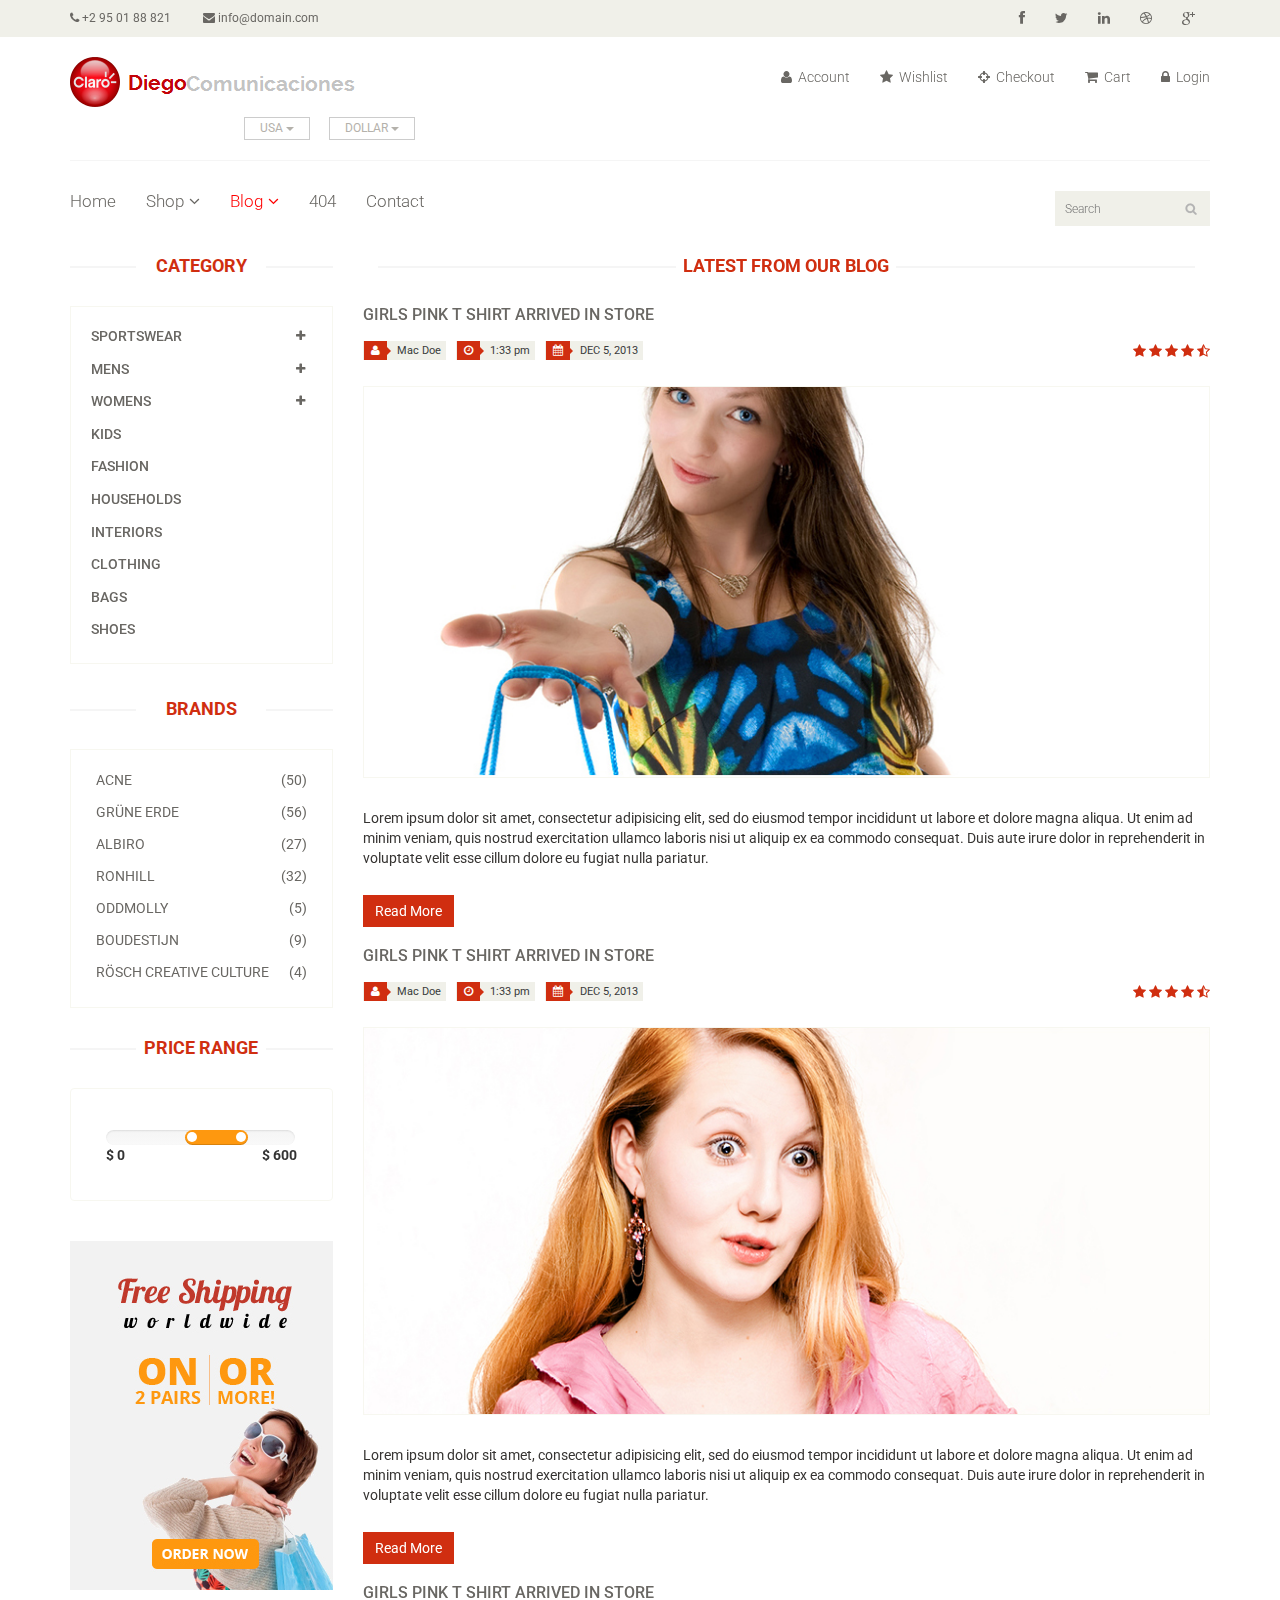
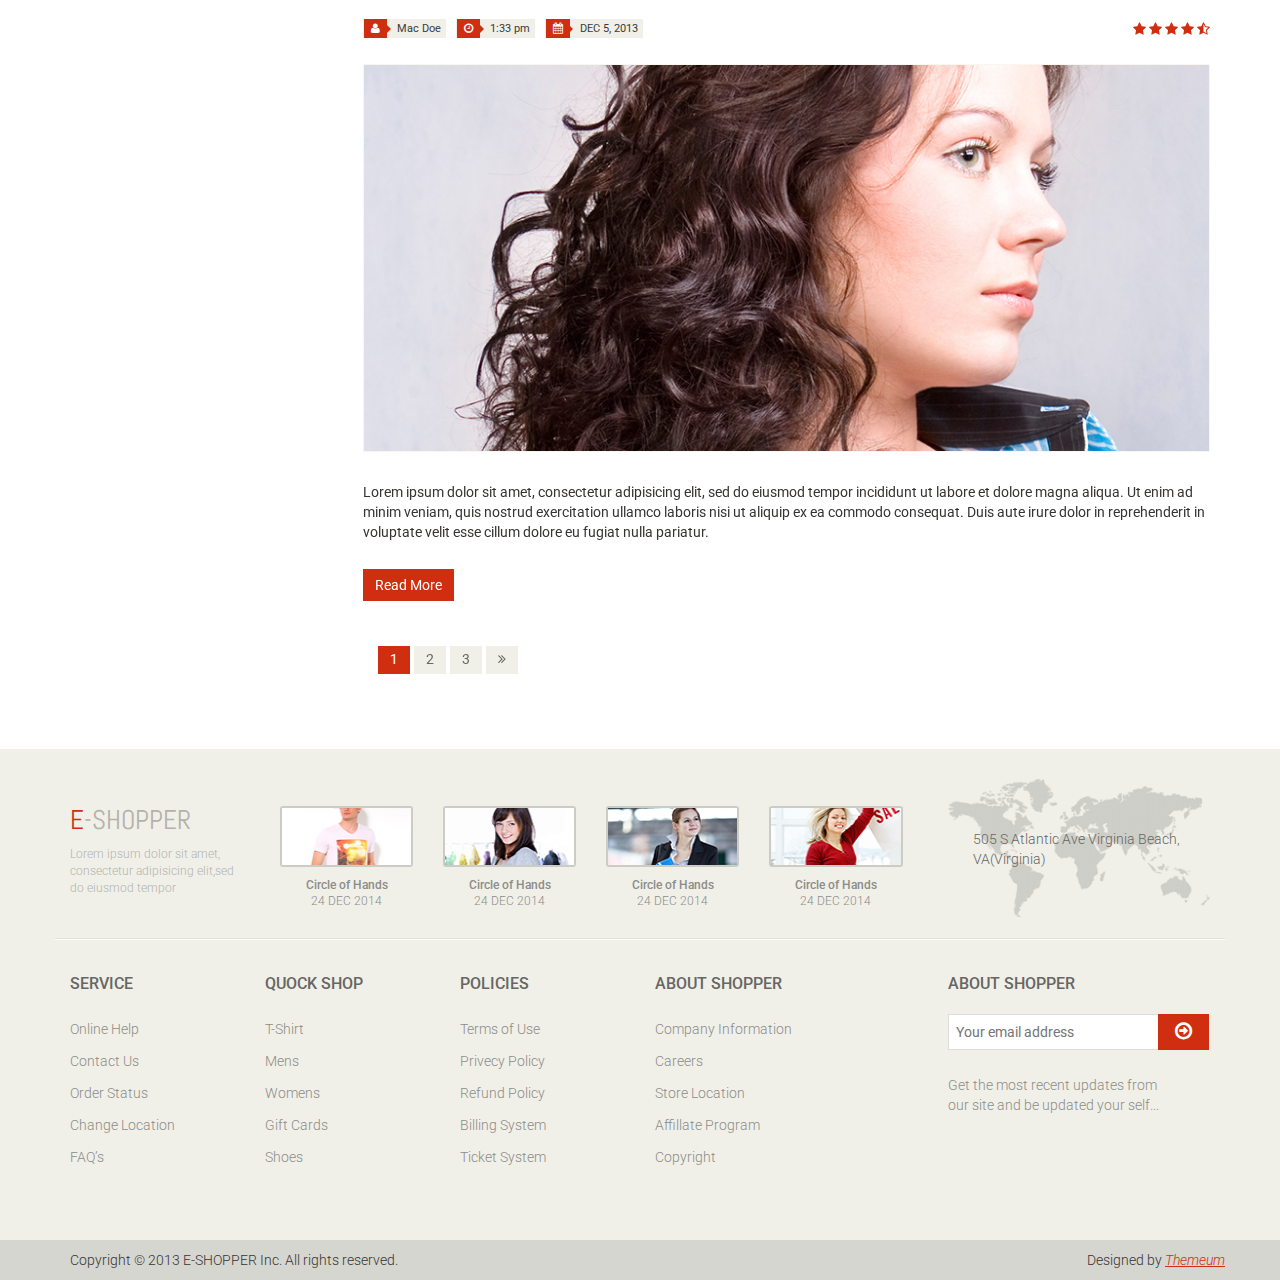
<file: sitioweb/blog.html>
<!DOCTYPE html>
<html lang="en">
<head>
    <meta charset="utf-8">
    <meta name="viewport" content="width=device-width, initial-scale=1.0">
    <meta name="description" content="">
    <meta name="author" content="">
    <title>Blog | E-Shopper</title>
    <link href="css/bootstrap.min.css" rel="stylesheet">
    <link href="css/font-awesome.min.css" rel="stylesheet">
    <link href="css/prettyPhoto.css" rel="stylesheet">
    <link href="css/price-range.css" rel="stylesheet">
    <link href="css/animate.css" rel="stylesheet">
	<link href="css/main.css" rel="stylesheet">
	<link href="css/responsive.css" rel="stylesheet">
    <!--[if lt IE 9]>
    <script src="js/html5shiv.js"></script>
    <script src="js/respond.min.js"></script>
    <![endif]-->       
    <link rel="shortcut icon" href="images/ico/favicon.ico">
    <link rel="apple-touch-icon-precomposed" sizes="144x144" href="images/ico/apple-touch-icon-144-precomposed.png">
    <link rel="apple-touch-icon-precomposed" sizes="114x114" href="images/ico/apple-touch-icon-114-precomposed.png">
    <link rel="apple-touch-icon-precomposed" sizes="72x72" href="images/ico/apple-touch-icon-72-precomposed.png">
    <link rel="apple-touch-icon-precomposed" href="images/ico/apple-touch-icon-57-precomposed.png">
</head><!--/head-->

<body>
	<header id="header"><!--header-->
		<div class="header_top"><!--header_top-->
			<div class="container">
				<div class="row">
					<div class="col-sm-6">
						<div class="contactinfo">
							<ul class="nav nav-pills">
								<li><a href=""><i class="fa fa-phone"></i> +2 95 01 88 821</a></li>
								<li><a href=""><i class="fa fa-envelope"></i> info@domain.com</a></li>
							</ul>
						</div>
					</div>
					<div class="col-sm-6">
						<div class="social-icons pull-right">
							<ul class="nav navbar-nav">
								<li><a href=""><i class="fa fa-facebook"></i></a></li>
								<li><a href=""><i class="fa fa-twitter"></i></a></li>
								<li><a href=""><i class="fa fa-linkedin"></i></a></li>
								<li><a href=""><i class="fa fa-dribbble"></i></a></li>
								<li><a href=""><i class="fa fa-google-plus"></i></a></li>
							</ul>
						</div>
					</div>
				</div>
			</div>
		</div><!--/header_top-->
		
		<div class="header-middle"><!--header-middle-->
			<div class="container">
				<div class="row">
					<div class="col-sm-4">
						<div class="logo pull-left">
							<a href="index.html"><img src="images/home/logo.png" alt="" /></a>
						</div>
						<div class="btn-group pull-right">
							<div class="btn-group">
								<button type="button" class="btn btn-default dropdown-toggle usa" data-toggle="dropdown">
									USA
									<span class="caret"></span>
								</button>
								<ul class="dropdown-menu">
									<li><a href="">Canada</a></li>
									<li><a href="">UK</a></li>
								</ul>
							</div>
							
							<div class="btn-group">
								<button type="button" class="btn btn-default dropdown-toggle usa" data-toggle="dropdown">
									DOLLAR
									<span class="caret"></span>
								</button>
								<ul class="dropdown-menu">
									<li><a href="">Canadian Dollar</a></li>
									<li><a href="">Pound</a></li>
								</ul>
							</div>
						</div>
					</div>
					<div class="col-sm-8">
						<div class="shop-menu pull-right">
							<ul class="nav navbar-nav">
								<li><a href=""><i class="fa fa-user"></i> Account</a></li>
								<li><a href=""><i class="fa fa-star"></i> Wishlist</a></li>
								<li><a href="checkout.html"><i class="fa fa-crosshairs"></i> Checkout</a></li>
								<li><a href="cart.html"><i class="fa fa-shopping-cart"></i> Cart</a></li>
								<li><a href="login.html"><i class="fa fa-lock"></i> Login</a></li>
							</ul>
						</div>
					</div>
				</div>
			</div>
		</div><!--/header-middle-->
	
		<div class="header-bottom"><!--header-bottom-->
			<div class="container">
				<div class="row">
					<div class="col-sm-9">
						<div class="navbar-header">
							<button type="button" class="navbar-toggle" data-toggle="collapse" data-target=".navbar-collapse">
								<span class="sr-only">Toggle navigation</span>
								<span class="icon-bar"></span>
								<span class="icon-bar"></span>
								<span class="icon-bar"></span>
							</button>
						</div>
						<div class="mainmenu pull-left">
							<ul class="nav navbar-nav collapse navbar-collapse">
								<li><a href="index.html">Home</a></li>
								<li class="dropdown"><a href="#">Shop<i class="fa fa-angle-down"></i></a>
                                    <ul role="menu" class="sub-menu">
                                        <li><a href="shop.html">Products</a></li>
										<li><a href="product-details.html">Product Details</a></li> 
										<li><a href="checkout.html">Checkout</a></li> 
										<li><a href="cart.html">Cart</a></li> 
										<li><a href="login.html">Login</a></li> 
                                    </ul>
                                </li> 
								<li class="dropdown"><a href="#" class="active">Blog<i class="fa fa-angle-down"></i></a>
                                    <ul role="menu" class="sub-menu">
                                        <li><a href="blog.html" class="active">Blog List</a></li>
										<li><a href="blog-single.html">Blog Single</a></li>
                                    </ul>
                                </li> 
								<li><a href="404.html">404</a></li>
								<li><a href="contact-us.html">Contact</a></li>
							</ul>
						</div>
					</div>
					<div class="col-sm-3">
						<div class="search_box pull-right">
							<input type="text" placeholder="Search"/>
						</div>
					</div>
				</div>
			</div>
		</div><!--/header-bottom-->
	</header><!--/header-->
	
	<section>
		<div class="container">
			<div class="row">
				<div class="col-sm-3">
					<div class="left-sidebar">
						<h2>Category</h2>
						<div class="panel-group category-products" id="accordian"><!--category-productsr-->
							<div class="panel panel-default">
								<div class="panel-heading">
									<h4 class="panel-title">
										<a data-toggle="collapse" data-parent="#accordian" href="#sportswear">
											<span class="badge pull-right"><i class="fa fa-plus"></i></span>
											Sportswear
										</a>
									</h4>
								</div>
								<div id="sportswear" class="panel-collapse collapse">
									<div class="panel-body">
										<ul>
											<li><a href="">Nike </a></li>
											<li><a href="">Under Armour </a></li>
											<li><a href="">Adidas </a></li>
											<li><a href="">Puma</a></li>
											<li><a href="">ASICS </a></li>
										</ul>
									</div>
								</div>
							</div>
							<div class="panel panel-default">
								<div class="panel-heading">
									<h4 class="panel-title">
										<a data-toggle="collapse" data-parent="#accordian" href="#mens">
											<span class="badge pull-right"><i class="fa fa-plus"></i></span>
											Mens
										</a>
									</h4>
								</div>
								<div id="mens" class="panel-collapse collapse">
									<div class="panel-body">
										<ul>
											<li><a href="">Fendi</a></li>
											<li><a href="">Guess</a></li>
											<li><a href="">Valentino</a></li>
											<li><a href="">Dior</a></li>
											<li><a href="">Versace</a></li>
											<li><a href="">Armani</a></li>
											<li><a href="">Prada</a></li>
											<li><a href="">Dolce and Gabbana</a></li>
											<li><a href="">Chanel</a></li>
											<li><a href="">Gucci</a></li>
										</ul>
									</div>
								</div>
							</div>
							
							<div class="panel panel-default">
								<div class="panel-heading">
									<h4 class="panel-title">
										<a data-toggle="collapse" data-parent="#accordian" href="#womens">
											<span class="badge pull-right"><i class="fa fa-plus"></i></span>
											Womens
										</a>
									</h4>
								</div>
								<div id="womens" class="panel-collapse collapse">
									<div class="panel-body">
										<ul>
											<li><a href="">Fendi</a></li>
											<li><a href="">Guess</a></li>
											<li><a href="">Valentino</a></li>
											<li><a href="">Dior</a></li>
											<li><a href="">Versace</a></li>
										</ul>
									</div>
								</div>
							</div>
							<div class="panel panel-default">
								<div class="panel-heading">
									<h4 class="panel-title"><a href="#">Kids</a></h4>
								</div>
							</div>
							<div class="panel panel-default">
								<div class="panel-heading">
									<h4 class="panel-title"><a href="#">Fashion</a></h4>
								</div>
							</div>
							<div class="panel panel-default">
								<div class="panel-heading">
									<h4 class="panel-title"><a href="#">Households</a></h4>
								</div>
							</div>
							<div class="panel panel-default">
								<div class="panel-heading">
									<h4 class="panel-title"><a href="#">Interiors</a></h4>
								</div>
							</div>
							<div class="panel panel-default">
								<div class="panel-heading">
									<h4 class="panel-title"><a href="#">Clothing</a></h4>
								</div>
							</div>
							<div class="panel panel-default">
								<div class="panel-heading">
									<h4 class="panel-title"><a href="#">Bags</a></h4>
								</div>
							</div>
							<div class="panel panel-default">
								<div class="panel-heading">
									<h4 class="panel-title"><a href="#">Shoes</a></h4>
								</div>
							</div>
						</div><!--/category-products-->
					
						<div class="brands_products"><!--brands_products-->
							<h2>Brands</h2>
							<div class="brands-name">
								<ul class="nav nav-pills nav-stacked">
									<li><a href=""> <span class="pull-right">(50)</span>Acne</a></li>
									<li><a href=""> <span class="pull-right">(56)</span>Grüne Erde</a></li>
									<li><a href=""> <span class="pull-right">(27)</span>Albiro</a></li>
									<li><a href=""> <span class="pull-right">(32)</span>Ronhill</a></li>
									<li><a href=""> <span class="pull-right">(5)</span>Oddmolly</a></li>
									<li><a href=""> <span class="pull-right">(9)</span>Boudestijn</a></li>
									<li><a href=""> <span class="pull-right">(4)</span>Rösch creative culture</a></li>
								</ul>
							</div>
						</div><!--/brands_products-->
						
						<div class="price-range"><!--price-range-->
							<h2>Price Range</h2>
							<div class="well">
								 <input type="text" class="span2" value="" data-slider-min="0" data-slider-max="600" data-slider-step="5" data-slider-value="[250,450]" id="sl2" ><br />
								 <b>$ 0</b> <b class="pull-right">$ 600</b>
							</div>
						</div><!--/price-range-->
						
						<div class="shipping text-center"><!--shipping-->
							<img src="images/home/shipping.jpg" alt="" />
						</div><!--/shipping-->
					</div>
				</div>
				<div class="col-sm-9">
					<div class="blog-post-area">
						<h2 class="title text-center">Latest From our Blog</h2>
						<div class="single-blog-post">
							<h3>Girls Pink T Shirt arrived in store</h3>
							<div class="post-meta">
								<ul>
									<li><i class="fa fa-user"></i> Mac Doe</li>
									<li><i class="fa fa-clock-o"></i> 1:33 pm</li>
									<li><i class="fa fa-calendar"></i> DEC 5, 2013</li>
								</ul>
								<span>
										<i class="fa fa-star"></i>
										<i class="fa fa-star"></i>
										<i class="fa fa-star"></i>
										<i class="fa fa-star"></i>
										<i class="fa fa-star-half-o"></i>
								</span>
							</div>
							<a href="">
								<img src="images/blog/blog-one.jpg" alt="">
							</a>
							<p>Lorem ipsum dolor sit amet, consectetur adipisicing elit, sed do eiusmod tempor incididunt ut labore et dolore magna aliqua. Ut enim ad minim veniam, quis nostrud exercitation ullamco laboris nisi ut aliquip ex ea commodo consequat. Duis aute irure dolor in reprehenderit in voluptate velit esse cillum dolore eu fugiat nulla pariatur.</p>
							<a  class="btn btn-primary" href="">Read More</a>
						</div>
						<div class="single-blog-post">
							<h3>Girls Pink T Shirt arrived in store</h3>
							<div class="post-meta">
								<ul>
									<li><i class="fa fa-user"></i> Mac Doe</li>
									<li><i class="fa fa-clock-o"></i> 1:33 pm</li>
									<li><i class="fa fa-calendar"></i> DEC 5, 2013</li>
								</ul>
								<span>
									<i class="fa fa-star"></i>
									<i class="fa fa-star"></i>
									<i class="fa fa-star"></i>
									<i class="fa fa-star"></i>
									<i class="fa fa-star-half-o"></i>
								</span>
							</div>
							<a href="">
								<img src="images/blog/blog-two.jpg" alt="">
							</a>
							<p>Lorem ipsum dolor sit amet, consectetur adipisicing elit, sed do eiusmod tempor incididunt ut labore et dolore magna aliqua. Ut enim ad minim veniam, quis nostrud exercitation ullamco laboris nisi ut aliquip ex ea commodo consequat. Duis aute irure dolor in reprehenderit in voluptate velit esse cillum dolore eu fugiat nulla pariatur.</p>
							<a  class="btn btn-primary" href="">Read More</a>
						</div>
						<div class="single-blog-post">
							<h3>Girls Pink T Shirt arrived in store</h3>
							<div class="post-meta">
								<ul>
									<li><i class="fa fa-user"></i> Mac Doe</li>
									<li><i class="fa fa-clock-o"></i> 1:33 pm</li>
									<li><i class="fa fa-calendar"></i> DEC 5, 2013</li>
								</ul>
								<span>
									<i class="fa fa-star"></i>
									<i class="fa fa-star"></i>
									<i class="fa fa-star"></i>
									<i class="fa fa-star"></i>
									<i class="fa fa-star-half-o"></i>
								</span>
							</div>
							<a href="">
								<img src="images/blog/blog-three.jpg" alt="">
							</a>
							<p>Lorem ipsum dolor sit amet, consectetur adipisicing elit, sed do eiusmod tempor incididunt ut labore et dolore magna aliqua. Ut enim ad minim veniam, quis nostrud exercitation ullamco laboris nisi ut aliquip ex ea commodo consequat. Duis aute irure dolor in reprehenderit in voluptate velit esse cillum dolore eu fugiat nulla pariatur.</p>
							<a  class="btn btn-primary" href="">Read More</a>
						</div>
						<div class="pagination-area">
							<ul class="pagination">
								<li><a href="" class="active">1</a></li>
								<li><a href="">2</a></li>
								<li><a href="">3</a></li>
								<li><a href=""><i class="fa fa-angle-double-right"></i></a></li>
							</ul>
						</div>
					</div>
				</div>
			</div>
		</div>
	</section>
	
	<footer id="footer"><!--Footer-->
		<div class="footer-top">
			<div class="container">
				<div class="row">
					<div class="col-sm-2">
						<div class="companyinfo">
							<h2><span>e</span>-shopper</h2>
							<p>Lorem ipsum dolor sit amet, consectetur adipisicing elit,sed do eiusmod tempor</p>
						</div>
					</div>
					<div class="col-sm-7">
						<div class="col-sm-3">
							<div class="video-gallery text-center">
								<a href="#">
									<div class="iframe-img">
										<img src="images/home/iframe1.png" alt="" />
									</div>
									<div class="overlay-icon">
										<i class="fa fa-play-circle-o"></i>
									</div>
								</a>
								<p>Circle of Hands</p>
								<h2>24 DEC 2014</h2>
							</div>
						</div>
						
						<div class="col-sm-3">
							<div class="video-gallery text-center">
								<a href="#">
									<div class="iframe-img">
										<img src="images/home/iframe2.png" alt="" />
									</div>
									<div class="overlay-icon">
										<i class="fa fa-play-circle-o"></i>
									</div>
								</a>
								<p>Circle of Hands</p>
								<h2>24 DEC 2014</h2>
							</div>
						</div>
						
						<div class="col-sm-3">
							<div class="video-gallery text-center">
								<a href="#">
									<div class="iframe-img">
										<img src="images/home/iframe3.png" alt="" />
									</div>
									<div class="overlay-icon">
										<i class="fa fa-play-circle-o"></i>
									</div>
								</a>
								<p>Circle of Hands</p>
								<h2>24 DEC 2014</h2>
							</div>
						</div>
						
						<div class="col-sm-3">
							<div class="video-gallery text-center">
								<a href="#">
									<div class="iframe-img">
										<img src="images/home/iframe4.png" alt="" />
									</div>
									<div class="overlay-icon">
										<i class="fa fa-play-circle-o"></i>
									</div>
								</a>
								<p>Circle of Hands</p>
								<h2>24 DEC 2014</h2>
							</div>
						</div>
					</div>
					<div class="col-sm-3">
						<div class="address">
							<img src="images/home/map.png" alt="" />
							<p>505 S Atlantic Ave Virginia Beach, VA(Virginia)</p>
						</div>
					</div>
				</div>
			</div>
		</div>
		
		<div class="footer-widget">
			<div class="container">
				<div class="row">
					<div class="col-sm-2">
						<div class="single-widget">
							<h2>Service</h2>
							<ul class="nav nav-pills nav-stacked">
								<li><a href="">Online Help</a></li>
								<li><a href="">Contact Us</a></li>
								<li><a href="">Order Status</a></li>
								<li><a href="">Change Location</a></li>
								<li><a href="">FAQ’s</a></li>
							</ul>
						</div>
					</div>
					<div class="col-sm-2">
						<div class="single-widget">
							<h2>Quock Shop</h2>
							<ul class="nav nav-pills nav-stacked">
								<li><a href="">T-Shirt</a></li>
								<li><a href="">Mens</a></li>
								<li><a href="">Womens</a></li>
								<li><a href="">Gift Cards</a></li>
								<li><a href="">Shoes</a></li>
							</ul>
						</div>
					</div>
					<div class="col-sm-2">
						<div class="single-widget">
							<h2>Policies</h2>
							<ul class="nav nav-pills nav-stacked">
								<li><a href="">Terms of Use</a></li>
								<li><a href="">Privecy Policy</a></li>
								<li><a href="">Refund Policy</a></li>
								<li><a href="">Billing System</a></li>
								<li><a href="">Ticket System</a></li>
							</ul>
						</div>
					</div>
					<div class="col-sm-2">
						<div class="single-widget">
							<h2>About Shopper</h2>
							<ul class="nav nav-pills nav-stacked">
								<li><a href="">Company Information</a></li>
								<li><a href="">Careers</a></li>
								<li><a href="">Store Location</a></li>
								<li><a href="">Affillate Program</a></li>
								<li><a href="">Copyright</a></li>
							</ul>
						</div>
					</div>
					<div class="col-sm-3 col-sm-offset-1">
						<div class="single-widget">
							<h2>About Shopper</h2>
							<form action="#" class="searchform">
								<input type="text" placeholder="Your email address" />
								<button type="submit" class="btn btn-default"><i class="fa fa-arrow-circle-o-right"></i></button>
								<p>Get the most recent updates from <br />our site and be updated your self...</p>
							</form>
						</div>
					</div>
					
				</div>
			</div>
		</div>
		
		<div class="footer-bottom">
			<div class="container">
				<div class="row">
					<p class="pull-left">Copyright © 2013 E-SHOPPER Inc. All rights reserved.</p>
					<p class="pull-right">Designed by <span><a target="_blank" href="http://www.themeum.com">Themeum</a></span></p>
				</div>
			</div>
		</div>
		
	</footer><!--/Footer-->
	

  
    <script src="js/jquery.js"></script>
	<script src="js/price-range.js"></script>
	<script src="js/jquery.scrollUp.min.js"></script>
	<script src="js/bootstrap.min.js"></script>
    <script src="js/jquery.prettyPhoto.js"></script>
    <script src="js/main.js"></script>
</body>
</html>
</file>
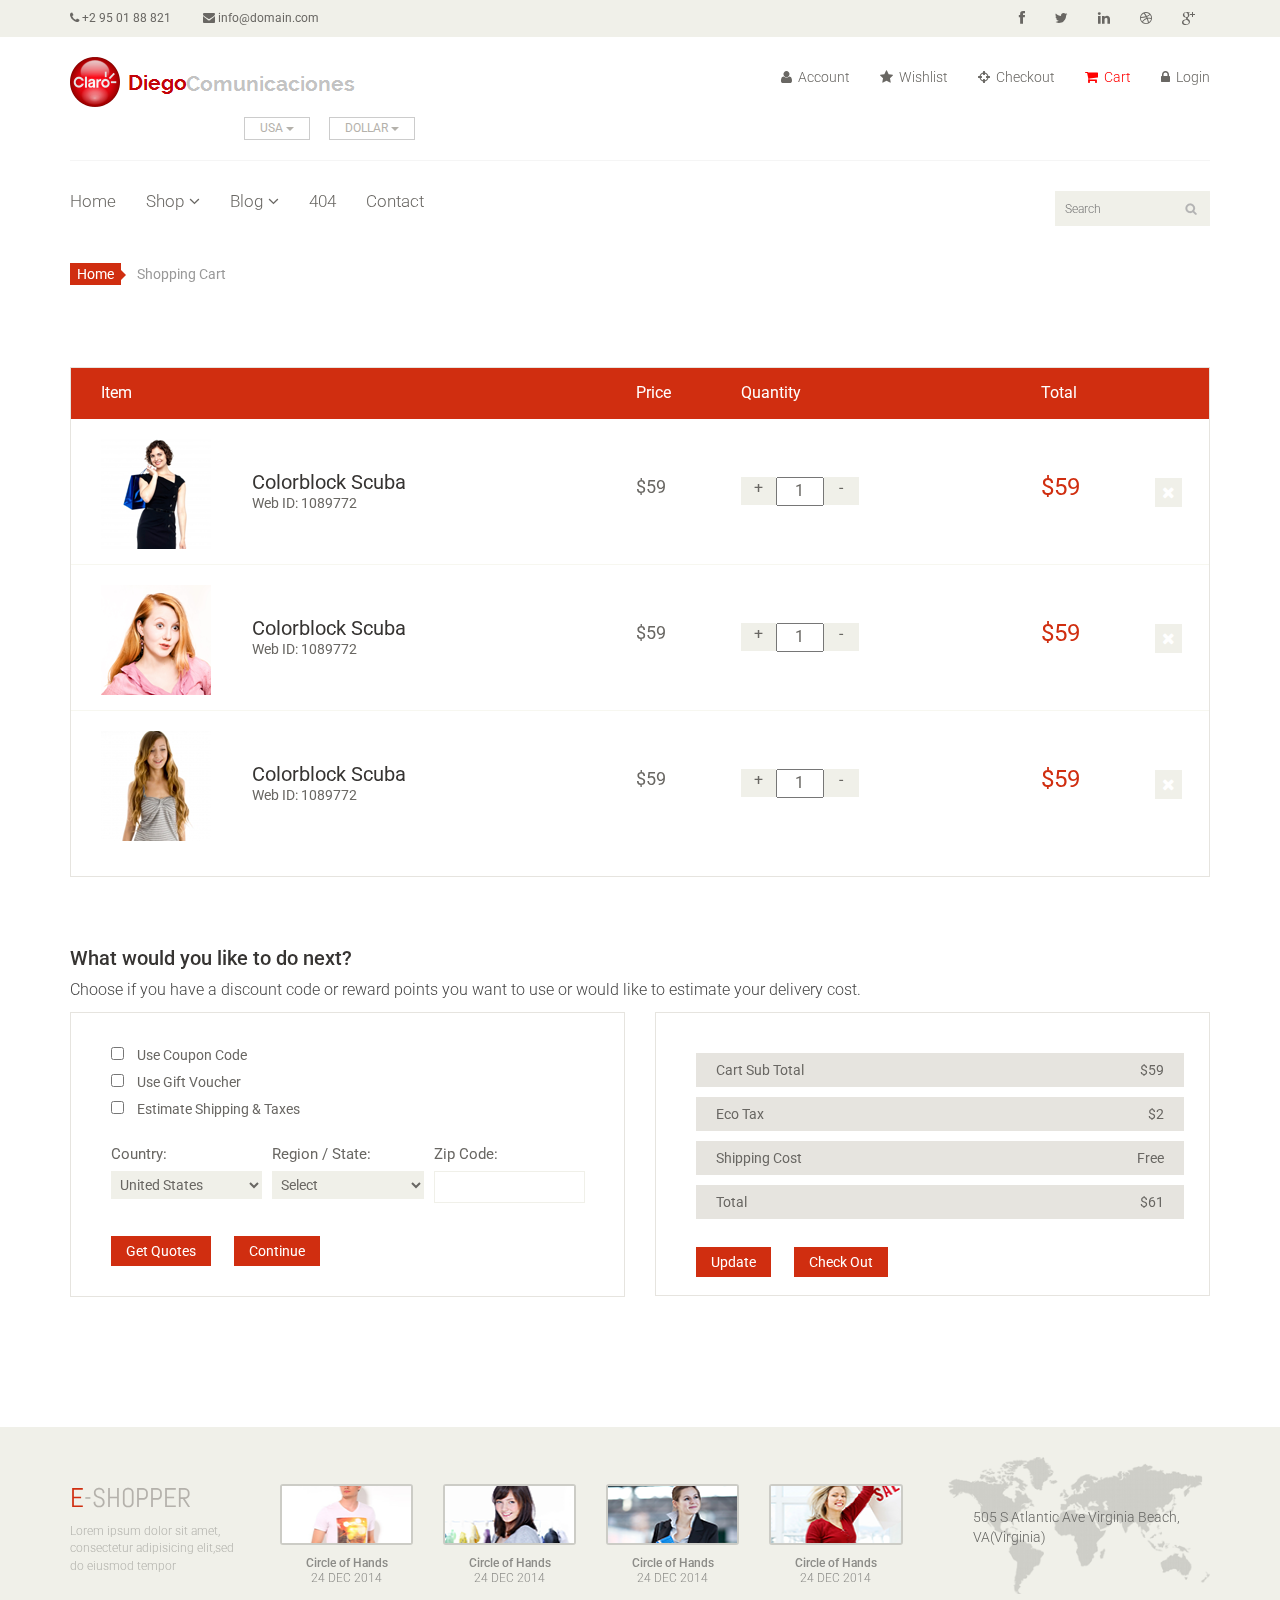
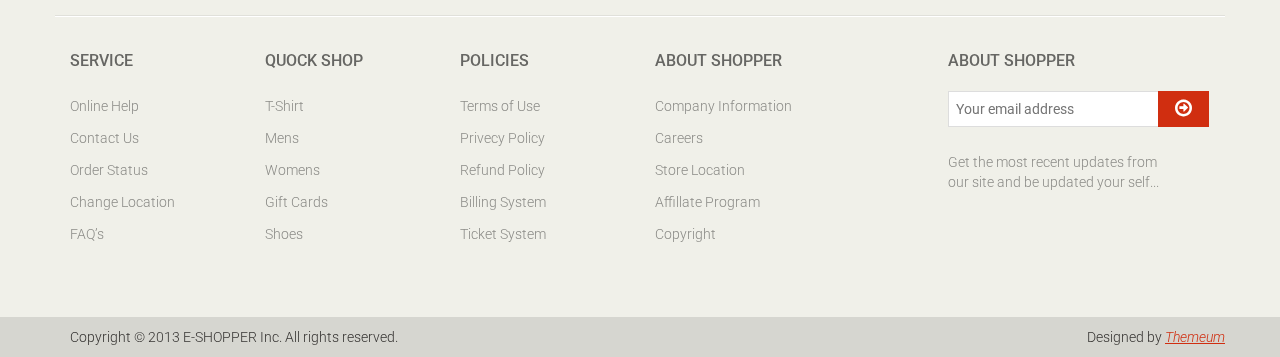
<file: sitioweb/cart.html>
<!DOCTYPE html>
<html lang="en">
<head>
    <meta charset="utf-8">
    <meta name="viewport" content="width=device-width, initial-scale=1.0">
    <meta name="description" content="">
    <meta name="author" content="">
    <title>Cart | E-Shopper</title>
    <link href="css/bootstrap.min.css" rel="stylesheet">
    <link href="css/font-awesome.min.css" rel="stylesheet">
    <link href="css/prettyPhoto.css" rel="stylesheet">
    <link href="css/price-range.css" rel="stylesheet">
    <link href="css/animate.css" rel="stylesheet">
	<link href="css/main.css" rel="stylesheet">
	<link href="css/responsive.css" rel="stylesheet">
    <!--[if lt IE 9]>
    <script src="js/html5shiv.js"></script>
    <script src="js/respond.min.js"></script>
    <![endif]-->       
    <link rel="shortcut icon" href="images/ico/favicon.ico">
    <link rel="apple-touch-icon-precomposed" sizes="144x144" href="images/ico/apple-touch-icon-144-precomposed.png">
    <link rel="apple-touch-icon-precomposed" sizes="114x114" href="images/ico/apple-touch-icon-114-precomposed.png">
    <link rel="apple-touch-icon-precomposed" sizes="72x72" href="images/ico/apple-touch-icon-72-precomposed.png">
    <link rel="apple-touch-icon-precomposed" href="images/ico/apple-touch-icon-57-precomposed.png">
</head><!--/head-->

<body>
	<header id="header"><!--header-->
		<div class="header_top"><!--header_top-->
			<div class="container">
				<div class="row">
					<div class="col-sm-6">
						<div class="contactinfo">
							<ul class="nav nav-pills">
								<li><a href=""><i class="fa fa-phone"></i> +2 95 01 88 821</a></li>
								<li><a href=""><i class="fa fa-envelope"></i> info@domain.com</a></li>
							</ul>
						</div>
					</div>
					<div class="col-sm-6">
						<div class="social-icons pull-right">
							<ul class="nav navbar-nav">
								<li><a href=""><i class="fa fa-facebook"></i></a></li>
								<li><a href=""><i class="fa fa-twitter"></i></a></li>
								<li><a href=""><i class="fa fa-linkedin"></i></a></li>
								<li><a href=""><i class="fa fa-dribbble"></i></a></li>
								<li><a href=""><i class="fa fa-google-plus"></i></a></li>
							</ul>
						</div>
					</div>
				</div>
			</div>
		</div><!--/header_top-->
		
		<div class="header-middle"><!--header-middle-->
			<div class="container">
				<div class="row">
					<div class="col-sm-4">
						<div class="logo pull-left">
							<a href="index.html"><img src="images/home/logo.png" alt="" /></a>
						</div>
						<div class="btn-group pull-right">
							<div class="btn-group">
								<button type="button" class="btn btn-default dropdown-toggle usa" data-toggle="dropdown">
									USA
									<span class="caret"></span>
								</button>
								<ul class="dropdown-menu">
									<li><a href="">Canada</a></li>
									<li><a href="">UK</a></li>
								</ul>
							</div>
							
							<div class="btn-group">
								<button type="button" class="btn btn-default dropdown-toggle usa" data-toggle="dropdown">
									DOLLAR
									<span class="caret"></span>
								</button>
								<ul class="dropdown-menu">
									<li><a href="">Canadian Dollar</a></li>
									<li><a href="">Pound</a></li>
								</ul>
							</div>
						</div>
					</div>
					<div class="col-sm-8">
						<div class="shop-menu pull-right">
							<ul class="nav navbar-nav">
								<li><a href=""><i class="fa fa-user"></i> Account</a></li>
								<li><a href=""><i class="fa fa-star"></i> Wishlist</a></li>
								<li><a href="checkout.html"><i class="fa fa-crosshairs"></i> Checkout</a></li>
								<li><a href="cart.html" class="active"><i class="fa fa-shopping-cart"></i> Cart</a></li>
								<li><a href="login.html"><i class="fa fa-lock"></i> Login</a></li>
							</ul>
						</div>
					</div>
				</div>
			</div>
		</div><!--/header-middle-->
	
		<div class="header-bottom"><!--header-bottom-->
			<div class="container">
				<div class="row">
					<div class="col-sm-9">
						<div class="navbar-header">
							<button type="button" class="navbar-toggle" data-toggle="collapse" data-target=".navbar-collapse">
								<span class="sr-only">Toggle navigation</span>
								<span class="icon-bar"></span>
								<span class="icon-bar"></span>
								<span class="icon-bar"></span>
							</button>
						</div>
						<div class="mainmenu pull-left">
							<ul class="nav navbar-nav collapse navbar-collapse">
								<li><a href="index.html">Home</a></li>
								<li class="dropdown"><a href="#">Shop<i class="fa fa-angle-down"></i></a>
                                    <ul role="menu" class="sub-menu">
                                        <li><a href="shop.html">Products</a></li>
										<li><a href="product-details.html">Product Details</a></li> 
										<li><a href="checkout.html">Checkout</a></li> 
										<li><a href="cart.html" class="active">Cart</a></li> 
										<li><a href="login.html">Login</a></li> 
                                    </ul>
                                </li> 
								<li class="dropdown"><a href="#">Blog<i class="fa fa-angle-down"></i></a>
                                    <ul role="menu" class="sub-menu">
                                        <li><a href="blog.html">Blog List</a></li>
										<li><a href="blog-single.html">Blog Single</a></li>
                                    </ul>
                                </li> 
								<li><a href="404.html">404</a></li>
								<li><a href="contact-us.html">Contact</a></li>
							</ul>
						</div>
					</div>
					<div class="col-sm-3">
						<div class="search_box pull-right">
							<input type="text" placeholder="Search"/>
						</div>
					</div>
				</div>
			</div>
		</div><!--/header-bottom-->
	</header><!--/header-->

	<section id="cart_items">
		<div class="container">
			<div class="breadcrumbs">
				<ol class="breadcrumb">
				  <li><a href="#">Home</a></li>
				  <li class="active">Shopping Cart</li>
				</ol>
			</div>
			<div class="table-responsive cart_info">
				<table class="table table-condensed">
					<thead>
						<tr class="cart_menu">
							<td class="image">Item</td>
							<td class="description"></td>
							<td class="price">Price</td>
							<td class="quantity">Quantity</td>
							<td class="total">Total</td>
							<td></td>
						</tr>
					</thead>
					<tbody>
						<tr>
							<td class="cart_product">
								<a href=""><img src="images/cart/one.png" alt=""></a>
							</td>
							<td class="cart_description">
								<h4><a href="">Colorblock Scuba</a></h4>
								<p>Web ID: 1089772</p>
							</td>
							<td class="cart_price">
								<p>$59</p>
							</td>
							<td class="cart_quantity">
								<div class="cart_quantity_button">
									<a class="cart_quantity_up" href=""> + </a>
									<input class="cart_quantity_input" type="text" name="quantity" value="1" autocomplete="off" size="2">
									<a class="cart_quantity_down" href=""> - </a>
								</div>
							</td>
							<td class="cart_total">
								<p class="cart_total_price">$59</p>
							</td>
							<td class="cart_delete">
								<a class="cart_quantity_delete" href=""><i class="fa fa-times"></i></a>
							</td>
						</tr>

						<tr>
							<td class="cart_product">
								<a href=""><img src="images/cart/two.png" alt=""></a>
							</td>
							<td class="cart_description">
								<h4><a href="">Colorblock Scuba</a></h4>
								<p>Web ID: 1089772</p>
							</td>
							<td class="cart_price">
								<p>$59</p>
							</td>
							<td class="cart_quantity">
								<div class="cart_quantity_button">
									<a class="cart_quantity_up" href=""> + </a>
									<input class="cart_quantity_input" type="text" name="quantity" value="1" autocomplete="off" size="2">
									<a class="cart_quantity_down" href=""> - </a>
								</div>
							</td>
							<td class="cart_total">
								<p class="cart_total_price">$59</p>
							</td>
							<td class="cart_delete">
								<a class="cart_quantity_delete" href=""><i class="fa fa-times"></i></a>
							</td>
						</tr>
						<tr>
							<td class="cart_product">
								<a href=""><img src="images/cart/three.png" alt=""></a>
							</td>
							<td class="cart_description">
								<h4><a href="">Colorblock Scuba</a></h4>
								<p>Web ID: 1089772</p>
							</td>
							<td class="cart_price">
								<p>$59</p>
							</td>
							<td class="cart_quantity">
								<div class="cart_quantity_button">
									<a class="cart_quantity_up" href=""> + </a>
									<input class="cart_quantity_input" type="text" name="quantity" value="1" autocomplete="off" size="2">
									<a class="cart_quantity_down" href=""> - </a>
								</div>
							</td>
							<td class="cart_total">
								<p class="cart_total_price">$59</p>
							</td>
							<td class="cart_delete">
								<a class="cart_quantity_delete" href=""><i class="fa fa-times"></i></a>
							</td>
						</tr>
					</tbody>
				</table>
			</div>
		</div>
	</section> <!--/#cart_items-->

	<section id="do_action">
		<div class="container">
			<div class="heading">
				<h3>What would you like to do next?</h3>
				<p>Choose if you have a discount code or reward points you want to use or would like to estimate your delivery cost.</p>
			</div>
			<div class="row">
				<div class="col-sm-6">
					<div class="chose_area">
						<ul class="user_option">
							<li>
								<input type="checkbox">
								<label>Use Coupon Code</label>
							</li>
							<li>
								<input type="checkbox">
								<label>Use Gift Voucher</label>
							</li>
							<li>
								<input type="checkbox">
								<label>Estimate Shipping & Taxes</label>
							</li>
						</ul>
						<ul class="user_info">
							<li class="single_field">
								<label>Country:</label>
								<select>
									<option>United States</option>
									<option>Bangladesh</option>
									<option>UK</option>
									<option>India</option>
									<option>Pakistan</option>
									<option>Ucrane</option>
									<option>Canada</option>
									<option>Dubai</option>
								</select>
								
							</li>
							<li class="single_field">
								<label>Region / State:</label>
								<select>
									<option>Select</option>
									<option>Dhaka</option>
									<option>London</option>
									<option>Dillih</option>
									<option>Lahore</option>
									<option>Alaska</option>
									<option>Canada</option>
									<option>Dubai</option>
								</select>
							
							</li>
							<li class="single_field zip-field">
								<label>Zip Code:</label>
								<input type="text">
							</li>
						</ul>
						<a class="btn btn-default update" href="">Get Quotes</a>
						<a class="btn btn-default check_out" href="">Continue</a>
					</div>
				</div>
				<div class="col-sm-6">
					<div class="total_area">
						<ul>
							<li>Cart Sub Total <span>$59</span></li>
							<li>Eco Tax <span>$2</span></li>
							<li>Shipping Cost <span>Free</span></li>
							<li>Total <span>$61</span></li>
						</ul>
							<a class="btn btn-default update" href="">Update</a>
							<a class="btn btn-default check_out" href="">Check Out</a>
					</div>
				</div>
			</div>
		</div>
	</section><!--/#do_action-->

	<footer id="footer"><!--Footer-->
		<div class="footer-top">
			<div class="container">
				<div class="row">
					<div class="col-sm-2">
						<div class="companyinfo">
							<h2><span>e</span>-shopper</h2>
							<p>Lorem ipsum dolor sit amet, consectetur adipisicing elit,sed do eiusmod tempor</p>
						</div>
					</div>
					<div class="col-sm-7">
						<div class="col-sm-3">
							<div class="video-gallery text-center">
								<a href="#">
									<div class="iframe-img">
										<img src="images/home/iframe1.png" alt="" />
									</div>
									<div class="overlay-icon">
										<i class="fa fa-play-circle-o"></i>
									</div>
								</a>
								<p>Circle of Hands</p>
								<h2>24 DEC 2014</h2>
							</div>
						</div>
						
						<div class="col-sm-3">
							<div class="video-gallery text-center">
								<a href="#">
									<div class="iframe-img">
										<img src="images/home/iframe2.png" alt="" />
									</div>
									<div class="overlay-icon">
										<i class="fa fa-play-circle-o"></i>
									</div>
								</a>
								<p>Circle of Hands</p>
								<h2>24 DEC 2014</h2>
							</div>
						</div>
						
						<div class="col-sm-3">
							<div class="video-gallery text-center">
								<a href="#">
									<div class="iframe-img">
										<img src="images/home/iframe3.png" alt="" />
									</div>
									<div class="overlay-icon">
										<i class="fa fa-play-circle-o"></i>
									</div>
								</a>
								<p>Circle of Hands</p>
								<h2>24 DEC 2014</h2>
							</div>
						</div>
						
						<div class="col-sm-3">
							<div class="video-gallery text-center">
								<a href="#">
									<div class="iframe-img">
										<img src="images/home/iframe4.png" alt="" />
									</div>
									<div class="overlay-icon">
										<i class="fa fa-play-circle-o"></i>
									</div>
								</a>
								<p>Circle of Hands</p>
								<h2>24 DEC 2014</h2>
							</div>
						</div>
					</div>
					<div class="col-sm-3">
						<div class="address">
							<img src="images/home/map.png" alt="" />
							<p>505 S Atlantic Ave Virginia Beach, VA(Virginia)</p>
						</div>
					</div>
				</div>
			</div>
		</div>
		
		<div class="footer-widget">
			<div class="container">
				<div class="row">
					<div class="col-sm-2">
						<div class="single-widget">
							<h2>Service</h2>
							<ul class="nav nav-pills nav-stacked">
								<li><a href="">Online Help</a></li>
								<li><a href="">Contact Us</a></li>
								<li><a href="">Order Status</a></li>
								<li><a href="">Change Location</a></li>
								<li><a href="">FAQ’s</a></li>
							</ul>
						</div>
					</div>
					<div class="col-sm-2">
						<div class="single-widget">
							<h2>Quock Shop</h2>
							<ul class="nav nav-pills nav-stacked">
								<li><a href="">T-Shirt</a></li>
								<li><a href="">Mens</a></li>
								<li><a href="">Womens</a></li>
								<li><a href="">Gift Cards</a></li>
								<li><a href="">Shoes</a></li>
							</ul>
						</div>
					</div>
					<div class="col-sm-2">
						<div class="single-widget">
							<h2>Policies</h2>
							<ul class="nav nav-pills nav-stacked">
								<li><a href="">Terms of Use</a></li>
								<li><a href="">Privecy Policy</a></li>
								<li><a href="">Refund Policy</a></li>
								<li><a href="">Billing System</a></li>
								<li><a href="">Ticket System</a></li>
							</ul>
						</div>
					</div>
					<div class="col-sm-2">
						<div class="single-widget">
							<h2>About Shopper</h2>
							<ul class="nav nav-pills nav-stacked">
								<li><a href="">Company Information</a></li>
								<li><a href="">Careers</a></li>
								<li><a href="">Store Location</a></li>
								<li><a href="">Affillate Program</a></li>
								<li><a href="">Copyright</a></li>
							</ul>
						</div>
					</div>
					<div class="col-sm-3 col-sm-offset-1">
						<div class="single-widget">
							<h2>About Shopper</h2>
							<form action="#" class="searchform">
								<input type="text" placeholder="Your email address" />
								<button type="submit" class="btn btn-default"><i class="fa fa-arrow-circle-o-right"></i></button>
								<p>Get the most recent updates from <br />our site and be updated your self...</p>
							</form>
						</div>
					</div>
					
				</div>
			</div>
		</div>
		
		<div class="footer-bottom">
			<div class="container">
				<div class="row">
					<p class="pull-left">Copyright © 2013 E-SHOPPER Inc. All rights reserved.</p>
					<p class="pull-right">Designed by <span><a target="_blank" href="http://www.themeum.com">Themeum</a></span></p>
				</div>
			</div>
		</div>
		
	</footer><!--/Footer-->
	


    <script src="js/jquery.js"></script>
	<script src="js/bootstrap.min.js"></script>
	<script src="js/jquery.scrollUp.min.js"></script>
    <script src="js/jquery.prettyPhoto.js"></script>
    <script src="js/main.js"></script>
</body>
</html>
</file>
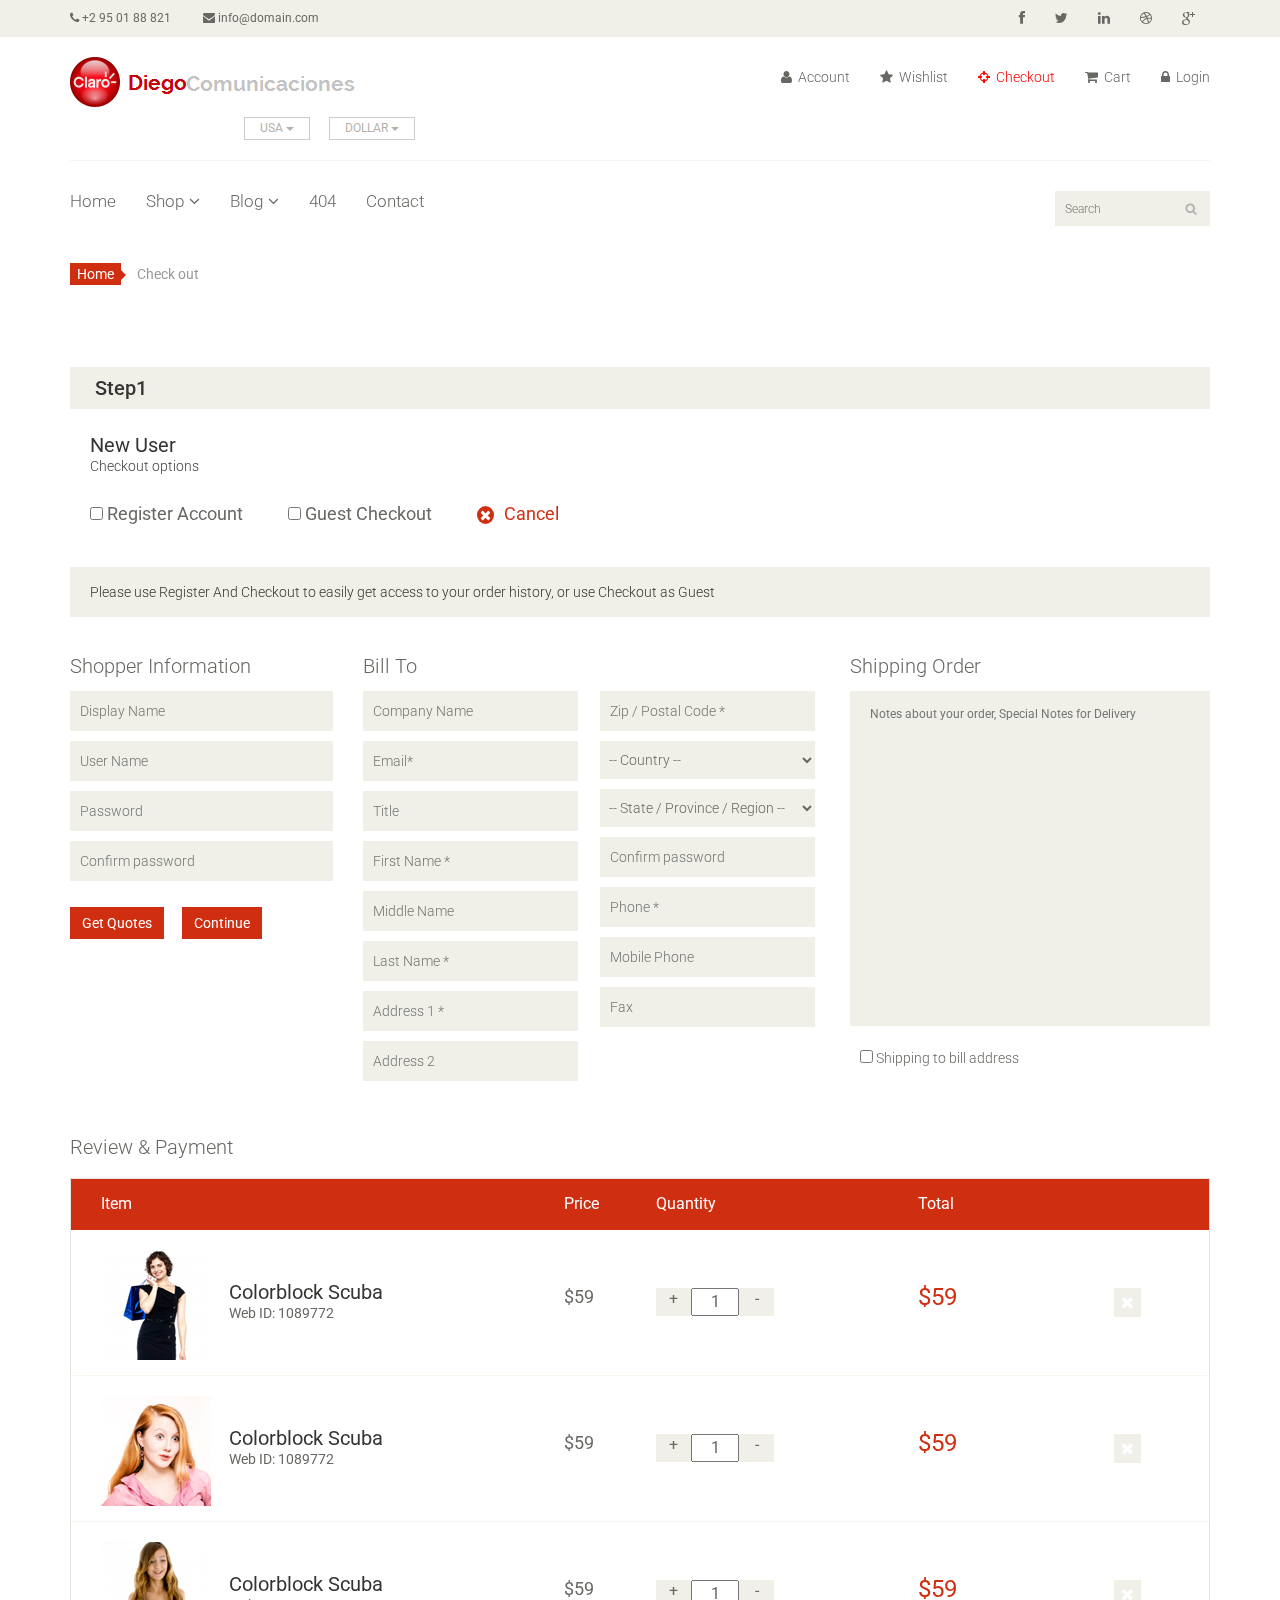
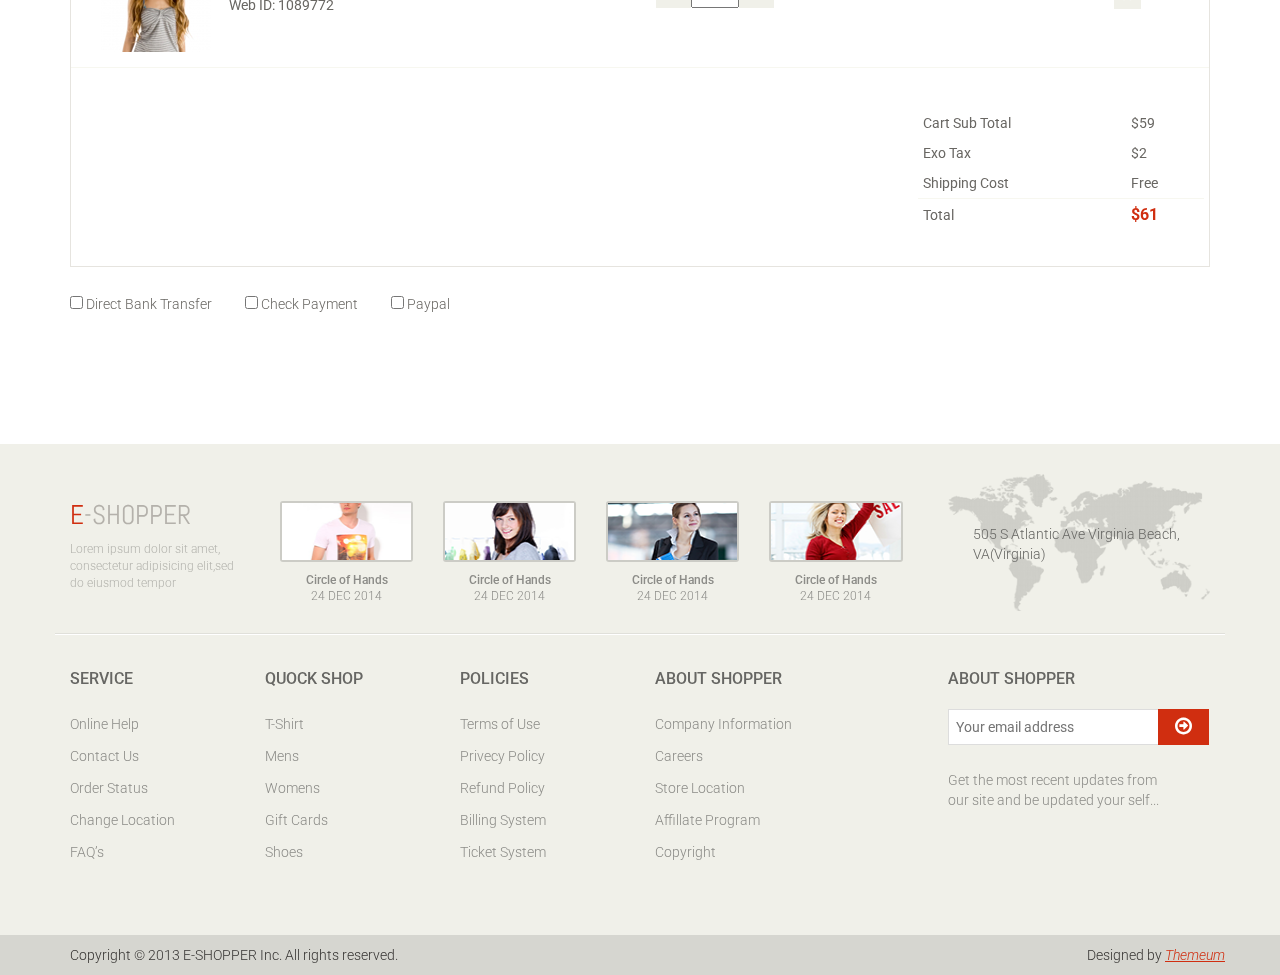
<file: sitioweb/checkout.html>
<!DOCTYPE html>
<html lang="en">
<head>
    <meta charset="utf-8">
    <meta name="viewport" content="width=device-width, initial-scale=1.0">
    <meta name="description" content="">
    <meta name="author" content="">
    <title>Checkout | E-Shopper</title>
    <link href="css/bootstrap.min.css" rel="stylesheet">
    <link href="css/font-awesome.min.css" rel="stylesheet">
    <link href="css/prettyPhoto.css" rel="stylesheet">
    <link href="css/price-range.css" rel="stylesheet">
    <link href="css/animate.css" rel="stylesheet">
	<link href="css/main.css" rel="stylesheet">
	<link href="css/responsive.css" rel="stylesheet">
    <!--[if lt IE 9]>
    <script src="js/html5shiv.js"></script>
    <script src="js/respond.min.js"></script>
    <![endif]-->       
    <link rel="shortcut icon" href="images/ico/favicon.ico">
    <link rel="apple-touch-icon-precomposed" sizes="144x144" href="images/ico/apple-touch-icon-144-precomposed.png">
    <link rel="apple-touch-icon-precomposed" sizes="114x114" href="images/ico/apple-touch-icon-114-precomposed.png">
    <link rel="apple-touch-icon-precomposed" sizes="72x72" href="images/ico/apple-touch-icon-72-precomposed.png">
    <link rel="apple-touch-icon-precomposed" href="images/ico/apple-touch-icon-57-precomposed.png">
</head><!--/head-->

<body>
	<header id="header"><!--header-->
		<div class="header_top"><!--header_top-->
			<div class="container">
				<div class="row">
					<div class="col-sm-6">
						<div class="contactinfo">
							<ul class="nav nav-pills">
								<li><a href=""><i class="fa fa-phone"></i> +2 95 01 88 821</a></li>
								<li><a href=""><i class="fa fa-envelope"></i> info@domain.com</a></li>
							</ul>
						</div>
					</div>
					<div class="col-sm-6">
						<div class="social-icons pull-right">
							<ul class="nav navbar-nav">
								<li><a href=""><i class="fa fa-facebook"></i></a></li>
								<li><a href=""><i class="fa fa-twitter"></i></a></li>
								<li><a href=""><i class="fa fa-linkedin"></i></a></li>
								<li><a href=""><i class="fa fa-dribbble"></i></a></li>
								<li><a href=""><i class="fa fa-google-plus"></i></a></li>
							</ul>
						</div>
					</div>
				</div>
			</div>
		</div><!--/header_top-->
		
		<div class="header-middle"><!--header-middle-->
			<div class="container">
				<div class="row">
					<div class="col-sm-4">
						<div class="logo pull-left">
							<a href="index.html"><img src="images/home/logo.png" alt="" /></a>
						</div>
						<div class="btn-group pull-right">
							<div class="btn-group">
								<button type="button" class="btn btn-default dropdown-toggle usa" data-toggle="dropdown">
									USA
									<span class="caret"></span>
								</button>
								<ul class="dropdown-menu">
									<li><a href="">Canada</a></li>
									<li><a href="">UK</a></li>
								</ul>
							</div>
							
							<div class="btn-group">
								<button type="button" class="btn btn-default dropdown-toggle usa" data-toggle="dropdown">
									DOLLAR
									<span class="caret"></span>
								</button>
								<ul class="dropdown-menu">
									<li><a href="">Canadian Dollar</a></li>
									<li><a href="">Pound</a></li>
								</ul>
							</div>
						</div>
					</div>
					<div class="col-sm-8">
						<div class="shop-menu pull-right">
							<ul class="nav navbar-nav">
								<li><a href=""><i class="fa fa-user"></i> Account</a></li>
								<li><a href=""><i class="fa fa-star"></i> Wishlist</a></li>
								<li><a href="checkout.html" class="active"><i class="fa fa-crosshairs"></i> Checkout</a></li>
								<li><a href="cart.html"><i class="fa fa-shopping-cart"></i> Cart</a></li>
								<li><a href="login.html"><i class="fa fa-lock"></i> Login</a></li>
							</ul>
						</div>
					</div>
				</div>
			</div>
		</div><!--/header-middle-->
	
		<div class="header-bottom"><!--header-bottom-->
			<div class="container">
				<div class="row">
					<div class="col-sm-9">
						<div class="navbar-header">
							<button type="button" class="navbar-toggle" data-toggle="collapse" data-target=".navbar-collapse">
								<span class="sr-only">Toggle navigation</span>
								<span class="icon-bar"></span>
								<span class="icon-bar"></span>
								<span class="icon-bar"></span>
							</button>
						</div>
						<div class="mainmenu pull-left">
							<ul class="nav navbar-nav collapse navbar-collapse">
								<li><a href="index.html">Home</a></li>
								<li class="dropdown"><a href="#">Shop<i class="fa fa-angle-down"></i></a>
                                    <ul role="menu" class="sub-menu">
                                        <li><a href="shop.html">Products</a></li>
										<li><a href="product-details.html">Product Details</a></li> 
										<li><a href="checkout.html" class="active">Checkout</a></li> 
										<li><a href="cart.html">Cart</a></li> 
										<li><a href="login.html">Login</a></li> 
                                    </ul>
                                </li> 
								<li class="dropdown"><a href="#">Blog<i class="fa fa-angle-down"></i></a>
                                    <ul role="menu" class="sub-menu">
                                        <li><a href="blog.html">Blog List</a></li>
										<li><a href="blog-single.html">Blog Single</a></li>
                                    </ul>
                                </li> 
								<li><a href="404.html">404</a></li>
								<li><a href="contact-us.html">Contact</a></li>
							</ul>
						</div>
					</div>
					<div class="col-sm-3">
						<div class="search_box pull-right">
							<input type="text" placeholder="Search"/>
						</div>
					</div>
				</div>
			</div>
		</div><!--/header-bottom-->
	</header><!--/header-->

	<section id="cart_items">
		<div class="container">
			<div class="breadcrumbs">
				<ol class="breadcrumb">
				  <li><a href="#">Home</a></li>
				  <li class="active">Check out</li>
				</ol>
			</div><!--/breadcrums-->

			<div class="step-one">
				<h2 class="heading">Step1</h2>
			</div>
			<div class="checkout-options">
				<h3>New User</h3>
				<p>Checkout options</p>
				<ul class="nav">
					<li>
						<label><input type="checkbox"> Register Account</label>
					</li>
					<li>
						<label><input type="checkbox"> Guest Checkout</label>
					</li>
					<li>
						<a href=""><i class="fa fa-times"></i>Cancel</a>
					</li>
				</ul>
			</div><!--/checkout-options-->

			<div class="register-req">
				<p>Please use Register And Checkout to easily get access to your order history, or use Checkout as Guest</p>
			</div><!--/register-req-->

			<div class="shopper-informations">
				<div class="row">
					<div class="col-sm-3">
						<div class="shopper-info">
							<p>Shopper Information</p>
							<form>
								<input type="text" placeholder="Display Name">
								<input type="text" placeholder="User Name">
								<input type="password" placeholder="Password">
								<input type="password" placeholder="Confirm password">
							</form>
							<a class="btn btn-primary" href="">Get Quotes</a>
							<a class="btn btn-primary" href="">Continue</a>
						</div>
					</div>
					<div class="col-sm-5 clearfix">
						<div class="bill-to">
							<p>Bill To</p>
							<div class="form-one">
								<form>
									<input type="text" placeholder="Company Name">
									<input type="text" placeholder="Email*">
									<input type="text" placeholder="Title">
									<input type="text" placeholder="First Name *">
									<input type="text" placeholder="Middle Name">
									<input type="text" placeholder="Last Name *">
									<input type="text" placeholder="Address 1 *">
									<input type="text" placeholder="Address 2">
								</form>
							</div>
							<div class="form-two">
								<form>
									<input type="text" placeholder="Zip / Postal Code *">
									<select>
										<option>-- Country --</option>
										<option>United States</option>
										<option>Bangladesh</option>
										<option>UK</option>
										<option>India</option>
										<option>Pakistan</option>
										<option>Ucrane</option>
										<option>Canada</option>
										<option>Dubai</option>
									</select>
									<select>
										<option>-- State / Province / Region --</option>
										<option>United States</option>
										<option>Bangladesh</option>
										<option>UK</option>
										<option>India</option>
										<option>Pakistan</option>
										<option>Ucrane</option>
										<option>Canada</option>
										<option>Dubai</option>
									</select>
									<input type="password" placeholder="Confirm password">
									<input type="text" placeholder="Phone *">
									<input type="text" placeholder="Mobile Phone">
									<input type="text" placeholder="Fax">
								</form>
							</div>
						</div>
					</div>
					<div class="col-sm-4">
						<div class="order-message">
							<p>Shipping Order</p>
							<textarea name="message"  placeholder="Notes about your order, Special Notes for Delivery" rows="16"></textarea>
							<label><input type="checkbox"> Shipping to bill address</label>
						</div>	
					</div>					
				</div>
			</div>
			<div class="review-payment">
				<h2>Review & Payment</h2>
			</div>

			<div class="table-responsive cart_info">
				<table class="table table-condensed">
					<thead>
						<tr class="cart_menu">
							<td class="image">Item</td>
							<td class="description"></td>
							<td class="price">Price</td>
							<td class="quantity">Quantity</td>
							<td class="total">Total</td>
							<td></td>
						</tr>
					</thead>
					<tbody>
						<tr>
							<td class="cart_product">
								<a href=""><img src="images/cart/one.png" alt=""></a>
							</td>
							<td class="cart_description">
								<h4><a href="">Colorblock Scuba</a></h4>
								<p>Web ID: 1089772</p>
							</td>
							<td class="cart_price">
								<p>$59</p>
							</td>
							<td class="cart_quantity">
								<div class="cart_quantity_button">
									<a class="cart_quantity_up" href=""> + </a>
									<input class="cart_quantity_input" type="text" name="quantity" value="1" autocomplete="off" size="2">
									<a class="cart_quantity_down" href=""> - </a>
								</div>
							</td>
							<td class="cart_total">
								<p class="cart_total_price">$59</p>
							</td>
							<td class="cart_delete">
								<a class="cart_quantity_delete" href=""><i class="fa fa-times"></i></a>
							</td>
						</tr>

						<tr>
							<td class="cart_product">
								<a href=""><img src="images/cart/two.png" alt=""></a>
							</td>
							<td class="cart_description">
								<h4><a href="">Colorblock Scuba</a></h4>
								<p>Web ID: 1089772</p>
							</td>
							<td class="cart_price">
								<p>$59</p>
							</td>
							<td class="cart_quantity">
								<div class="cart_quantity_button">
									<a class="cart_quantity_up" href=""> + </a>
									<input class="cart_quantity_input" type="text" name="quantity" value="1" autocomplete="off" size="2">
									<a class="cart_quantity_down" href=""> - </a>
								</div>
							</td>
							<td class="cart_total">
								<p class="cart_total_price">$59</p>
							</td>
							<td class="cart_delete">
								<a class="cart_quantity_delete" href=""><i class="fa fa-times"></i></a>
							</td>
						</tr>
						<tr>
							<td class="cart_product">
								<a href=""><img src="images/cart/three.png" alt=""></a>
							</td>
							<td class="cart_description">
								<h4><a href="">Colorblock Scuba</a></h4>
								<p>Web ID: 1089772</p>
							</td>
							<td class="cart_price">
								<p>$59</p>
							</td>
							<td class="cart_quantity">
								<div class="cart_quantity_button">
									<a class="cart_quantity_up" href=""> + </a>
									<input class="cart_quantity_input" type="text" name="quantity" value="1" autocomplete="off" size="2">
									<a class="cart_quantity_down" href=""> - </a>
								</div>
							</td>
							<td class="cart_total">
								<p class="cart_total_price">$59</p>
							</td>
							<td class="cart_delete">
								<a class="cart_quantity_delete" href=""><i class="fa fa-times"></i></a>
							</td>
						</tr>
						<tr>
							<td colspan="4">&nbsp;</td>
							<td colspan="2">
								<table class="table table-condensed total-result">
									<tr>
										<td>Cart Sub Total</td>
										<td>$59</td>
									</tr>
									<tr>
										<td>Exo Tax</td>
										<td>$2</td>
									</tr>
									<tr class="shipping-cost">
										<td>Shipping Cost</td>
										<td>Free</td>										
									</tr>
									<tr>
										<td>Total</td>
										<td><span>$61</span></td>
									</tr>
								</table>
							</td>
						</tr>
					</tbody>
				</table>
			</div>
			<div class="payment-options">
					<span>
						<label><input type="checkbox"> Direct Bank Transfer</label>
					</span>
					<span>
						<label><input type="checkbox"> Check Payment</label>
					</span>
					<span>
						<label><input type="checkbox"> Paypal</label>
					</span>
				</div>
		</div>
	</section> <!--/#cart_items-->

	

	<footer id="footer"><!--Footer-->
		<div class="footer-top">
			<div class="container">
				<div class="row">
					<div class="col-sm-2">
						<div class="companyinfo">
							<h2><span>e</span>-shopper</h2>
							<p>Lorem ipsum dolor sit amet, consectetur adipisicing elit,sed do eiusmod tempor</p>
						</div>
					</div>
					<div class="col-sm-7">
						<div class="col-sm-3">
							<div class="video-gallery text-center">
								<a href="#">
									<div class="iframe-img">
										<img src="images/home/iframe1.png" alt="" />
									</div>
									<div class="overlay-icon">
										<i class="fa fa-play-circle-o"></i>
									</div>
								</a>
								<p>Circle of Hands</p>
								<h2>24 DEC 2014</h2>
							</div>
						</div>
						
						<div class="col-sm-3">
							<div class="video-gallery text-center">
								<a href="#">
									<div class="iframe-img">
										<img src="images/home/iframe2.png" alt="" />
									</div>
									<div class="overlay-icon">
										<i class="fa fa-play-circle-o"></i>
									</div>
								</a>
								<p>Circle of Hands</p>
								<h2>24 DEC 2014</h2>
							</div>
						</div>
						
						<div class="col-sm-3">
							<div class="video-gallery text-center">
								<a href="#">
									<div class="iframe-img">
										<img src="images/home/iframe3.png" alt="" />
									</div>
									<div class="overlay-icon">
										<i class="fa fa-play-circle-o"></i>
									</div>
								</a>
								<p>Circle of Hands</p>
								<h2>24 DEC 2014</h2>
							</div>
						</div>
						
						<div class="col-sm-3">
							<div class="video-gallery text-center">
								<a href="#">
									<div class="iframe-img">
										<img src="images/home/iframe4.png" alt="" />
									</div>
									<div class="overlay-icon">
										<i class="fa fa-play-circle-o"></i>
									</div>
								</a>
								<p>Circle of Hands</p>
								<h2>24 DEC 2014</h2>
							</div>
						</div>
					</div>
					<div class="col-sm-3">
						<div class="address">
							<img src="images/home/map.png" alt="" />
							<p>505 S Atlantic Ave Virginia Beach, VA(Virginia)</p>
						</div>
					</div>
				</div>
			</div>
		</div>
		
		<div class="footer-widget">
			<div class="container">
				<div class="row">
					<div class="col-sm-2">
						<div class="single-widget">
							<h2>Service</h2>
							<ul class="nav nav-pills nav-stacked">
								<li><a href="">Online Help</a></li>
								<li><a href="">Contact Us</a></li>
								<li><a href="">Order Status</a></li>
								<li><a href="">Change Location</a></li>
								<li><a href="">FAQ’s</a></li>
							</ul>
						</div>
					</div>
					<div class="col-sm-2">
						<div class="single-widget">
							<h2>Quock Shop</h2>
							<ul class="nav nav-pills nav-stacked">
								<li><a href="">T-Shirt</a></li>
								<li><a href="">Mens</a></li>
								<li><a href="">Womens</a></li>
								<li><a href="">Gift Cards</a></li>
								<li><a href="">Shoes</a></li>
							</ul>
						</div>
					</div>
					<div class="col-sm-2">
						<div class="single-widget">
							<h2>Policies</h2>
							<ul class="nav nav-pills nav-stacked">
								<li><a href="">Terms of Use</a></li>
								<li><a href="">Privecy Policy</a></li>
								<li><a href="">Refund Policy</a></li>
								<li><a href="">Billing System</a></li>
								<li><a href="">Ticket System</a></li>
							</ul>
						</div>
					</div>
					<div class="col-sm-2">
						<div class="single-widget">
							<h2>About Shopper</h2>
							<ul class="nav nav-pills nav-stacked">
								<li><a href="">Company Information</a></li>
								<li><a href="">Careers</a></li>
								<li><a href="">Store Location</a></li>
								<li><a href="">Affillate Program</a></li>
								<li><a href="">Copyright</a></li>
							</ul>
						</div>
					</div>
					<div class="col-sm-3 col-sm-offset-1">
						<div class="single-widget">
							<h2>About Shopper</h2>
							<form action="#" class="searchform">
								<input type="text" placeholder="Your email address" />
								<button type="submit" class="btn btn-default"><i class="fa fa-arrow-circle-o-right"></i></button>
								<p>Get the most recent updates from <br />our site and be updated your self...</p>
							</form>
						</div>
					</div>
					
				</div>
			</div>
		</div>
		
		<div class="footer-bottom">
			<div class="container">
				<div class="row">
					<p class="pull-left">Copyright © 2013 E-SHOPPER Inc. All rights reserved.</p>
					<p class="pull-right">Designed by <span><a target="_blank" href="http://www.themeum.com">Themeum</a></span></p>
				</div>
			</div>
		</div>
		
	</footer><!--/Footer-->
	


    <script src="js/jquery.js"></script>
	<script src="js/bootstrap.min.js"></script>
    <script src="js/jquery.scrollUp.min.js"></script>
    <script src="js/jquery.prettyPhoto.js"></script>
    <script src="js/main.js"></script>
</body>
</html>
</file>
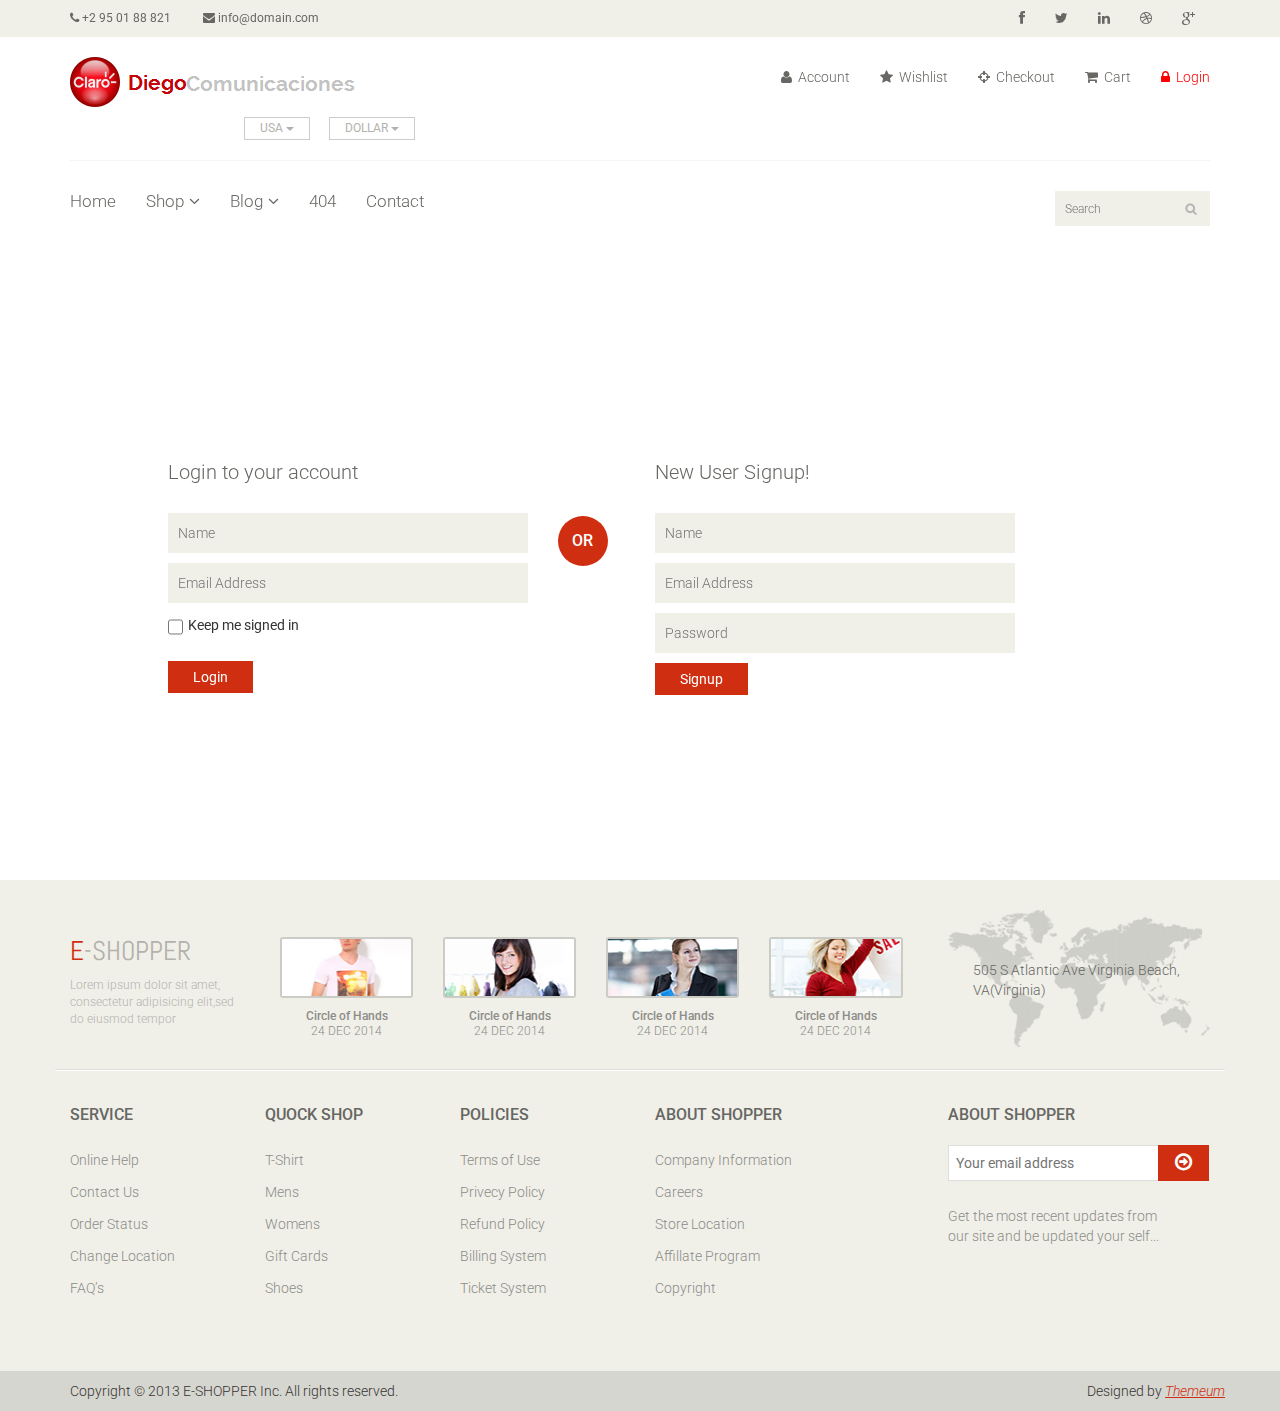
<file: sitioweb/login.html>
<!DOCTYPE html>
<html lang="en">
<head>
    <meta charset="utf-8">
    <meta name="viewport" content="width=device-width, initial-scale=1.0">
    <meta name="description" content="">
    <meta name="author" content="">
    <title>Login | E-Shopper</title>
    <link href="css/bootstrap.min.css" rel="stylesheet">
    <link href="css/font-awesome.min.css" rel="stylesheet">
    <link href="css/prettyPhoto.css" rel="stylesheet">
    <link href="css/price-range.css" rel="stylesheet">
    <link href="css/animate.css" rel="stylesheet">
	<link href="css/main.css" rel="stylesheet">
	<link href="css/responsive.css" rel="stylesheet">
    <!--[if lt IE 9]>
    <script src="js/html5shiv.js"></script>
    <script src="js/respond.min.js"></script>
    <![endif]-->       
    <link rel="shortcut icon" href="images/ico/favicon.ico">
    <link rel="apple-touch-icon-precomposed" sizes="144x144" href="images/ico/apple-touch-icon-144-precomposed.png">
    <link rel="apple-touch-icon-precomposed" sizes="114x114" href="images/ico/apple-touch-icon-114-precomposed.png">
    <link rel="apple-touch-icon-precomposed" sizes="72x72" href="images/ico/apple-touch-icon-72-precomposed.png">
    <link rel="apple-touch-icon-precomposed" href="images/ico/apple-touch-icon-57-precomposed.png">
</head><!--/head-->

<body>
	<header id="header"><!--header-->
		<div class="header_top"><!--header_top-->
			<div class="container">
				<div class="row">
					<div class="col-sm-6">
						<div class="contactinfo">
							<ul class="nav nav-pills">
								<li><a href=""><i class="fa fa-phone"></i> +2 95 01 88 821</a></li>
								<li><a href=""><i class="fa fa-envelope"></i> info@domain.com</a></li>
							</ul>
						</div>
					</div>
					<div class="col-sm-6">
						<div class="social-icons pull-right">
							<ul class="nav navbar-nav">
								<li><a href=""><i class="fa fa-facebook"></i></a></li>
								<li><a href=""><i class="fa fa-twitter"></i></a></li>
								<li><a href=""><i class="fa fa-linkedin"></i></a></li>
								<li><a href=""><i class="fa fa-dribbble"></i></a></li>
								<li><a href=""><i class="fa fa-google-plus"></i></a></li>
							</ul>
						</div>
					</div>
				</div>
			</div>
		</div><!--/header_top-->
		
		<div class="header-middle"><!--header-middle-->
			<div class="container">
				<div class="row">
					<div class="col-sm-4">
						<div class="logo pull-left">
							<a href="index.html"><img src="images/home/logo.png" alt="" /></a>
						</div>
						<div class="btn-group pull-right">
							<div class="btn-group">
								<button type="button" class="btn btn-default dropdown-toggle usa" data-toggle="dropdown">
									USA
									<span class="caret"></span>
								</button>
								<ul class="dropdown-menu">
									<li><a href="">Canada</a></li>
									<li><a href="">UK</a></li>
								</ul>
							</div>
							
							<div class="btn-group">
								<button type="button" class="btn btn-default dropdown-toggle usa" data-toggle="dropdown">
									DOLLAR
									<span class="caret"></span>
								</button>
								<ul class="dropdown-menu">
									<li><a href="">Canadian Dollar</a></li>
									<li><a href="">Pound</a></li>
								</ul>
							</div>
						</div>
					</div>
					<div class="col-sm-8">
						<div class="shop-menu pull-right">
							<ul class="nav navbar-nav">
								<li><a href=""><i class="fa fa-user"></i> Account</a></li>
								<li><a href=""><i class="fa fa-star"></i> Wishlist</a></li>
								<li><a href="checkout.html"><i class="fa fa-crosshairs"></i> Checkout</a></li>
								<li><a href="cart.html"><i class="fa fa-shopping-cart"></i> Cart</a></li>
								<li><a href="login.html" class="active"><i class="fa fa-lock"></i> Login</a></li>
							</ul>
						</div>
					</div>
				</div>
			</div>
		</div><!--/header-middle-->
	
		<div class="header-bottom"><!--header-bottom-->
			<div class="container">
				<div class="row">
					<div class="col-sm-9">
						<div class="navbar-header">
							<button type="button" class="navbar-toggle" data-toggle="collapse" data-target=".navbar-collapse">
								<span class="sr-only">Toggle navigation</span>
								<span class="icon-bar"></span>
								<span class="icon-bar"></span>
								<span class="icon-bar"></span>
							</button>
						</div>
						<div class="mainmenu pull-left">
							<ul class="nav navbar-nav collapse navbar-collapse">
								<li><a href="index.html">Home</a></li>
								<li class="dropdown"><a href="#">Shop<i class="fa fa-angle-down"></i></a>
                                    <ul role="menu" class="sub-menu">
                                        <li><a href="shop.html">Products</a></li>
										<li><a href="product-details.html">Product Details</a></li> 
										<li><a href="checkout.html">Checkout</a></li> 
										<li><a href="cart.html">Cart</a></li> 
										<li><a href="login.html" class="active">Login</a></li> 
                                    </ul>
                                </li> 
								<li class="dropdown"><a href="#">Blog<i class="fa fa-angle-down"></i></a>
                                    <ul role="menu" class="sub-menu">
                                        <li><a href="blog.html">Blog List</a></li>
										<li><a href="blog-single.html">Blog Single</a></li>
                                    </ul>
                                </li> 
								<li><a href="404.html">404</a></li>
								<li><a href="contact-us.html">Contact</a></li>
							</ul>
						</div>
					</div>
					<div class="col-sm-3">
						<div class="search_box pull-right">
							<input type="text" placeholder="Search"/>
						</div>
					</div>
				</div>
			</div>
		</div><!--/header-bottom-->
	</header><!--/header-->
	
	<section id="form"><!--form-->
		<div class="container">
			<div class="row">
				<div class="col-sm-4 col-sm-offset-1">
					<div class="login-form"><!--login form-->
						<h2>Login to your account</h2>
						<form action="#">
							<input type="text" placeholder="Name" />
							<input type="email" placeholder="Email Address" />
							<span>
								<input type="checkbox" class="checkbox"> 
								Keep me signed in
							</span>
							<button type="submit" class="btn btn-default">Login</button>
						</form>
					</div><!--/login form-->
				</div>
				<div class="col-sm-1">
					<h2 class="or">OR</h2>
				</div>
				<div class="col-sm-4">
					<div class="signup-form"><!--sign up form-->
						<h2>New User Signup!</h2>
						<form action="#">
							<input type="text" placeholder="Name"/>
							<input type="email" placeholder="Email Address"/>
							<input type="password" placeholder="Password"/>
							<button type="submit" class="btn btn-default">Signup</button>
						</form>
					</div><!--/sign up form-->
				</div>
			</div>
		</div>
	</section><!--/form-->
	
	
	<footer id="footer"><!--Footer-->
		<div class="footer-top">
			<div class="container">
				<div class="row">
					<div class="col-sm-2">
						<div class="companyinfo">
							<h2><span>e</span>-shopper</h2>
							<p>Lorem ipsum dolor sit amet, consectetur adipisicing elit,sed do eiusmod tempor</p>
						</div>
					</div>
					<div class="col-sm-7">
						<div class="col-sm-3">
							<div class="video-gallery text-center">
								<a href="#">
									<div class="iframe-img">
										<img src="images/home/iframe1.png" alt="" />
									</div>
									<div class="overlay-icon">
										<i class="fa fa-play-circle-o"></i>
									</div>
								</a>
								<p>Circle of Hands</p>
								<h2>24 DEC 2014</h2>
							</div>
						</div>
						
						<div class="col-sm-3">
							<div class="video-gallery text-center">
								<a href="#">
									<div class="iframe-img">
										<img src="images/home/iframe2.png" alt="" />
									</div>
									<div class="overlay-icon">
										<i class="fa fa-play-circle-o"></i>
									</div>
								</a>
								<p>Circle of Hands</p>
								<h2>24 DEC 2014</h2>
							</div>
						</div>
						
						<div class="col-sm-3">
							<div class="video-gallery text-center">
								<a href="#">
									<div class="iframe-img">
										<img src="images/home/iframe3.png" alt="" />
									</div>
									<div class="overlay-icon">
										<i class="fa fa-play-circle-o"></i>
									</div>
								</a>
								<p>Circle of Hands</p>
								<h2>24 DEC 2014</h2>
							</div>
						</div>
						
						<div class="col-sm-3">
							<div class="video-gallery text-center">
								<a href="#">
									<div class="iframe-img">
										<img src="images/home/iframe4.png" alt="" />
									</div>
									<div class="overlay-icon">
										<i class="fa fa-play-circle-o"></i>
									</div>
								</a>
								<p>Circle of Hands</p>
								<h2>24 DEC 2014</h2>
							</div>
						</div>
					</div>
					<div class="col-sm-3">
						<div class="address">
							<img src="images/home/map.png" alt="" />
							<p>505 S Atlantic Ave Virginia Beach, VA(Virginia)</p>
						</div>
					</div>
				</div>
			</div>
		</div>
		
		<div class="footer-widget">
			<div class="container">
				<div class="row">
					<div class="col-sm-2">
						<div class="single-widget">
							<h2>Service</h2>
							<ul class="nav nav-pills nav-stacked">
								<li><a href="">Online Help</a></li>
								<li><a href="">Contact Us</a></li>
								<li><a href="">Order Status</a></li>
								<li><a href="">Change Location</a></li>
								<li><a href="">FAQ’s</a></li>
							</ul>
						</div>
					</div>
					<div class="col-sm-2">
						<div class="single-widget">
							<h2>Quock Shop</h2>
							<ul class="nav nav-pills nav-stacked">
								<li><a href="">T-Shirt</a></li>
								<li><a href="">Mens</a></li>
								<li><a href="">Womens</a></li>
								<li><a href="">Gift Cards</a></li>
								<li><a href="">Shoes</a></li>
							</ul>
						</div>
					</div>
					<div class="col-sm-2">
						<div class="single-widget">
							<h2>Policies</h2>
							<ul class="nav nav-pills nav-stacked">
								<li><a href="">Terms of Use</a></li>
								<li><a href="">Privecy Policy</a></li>
								<li><a href="">Refund Policy</a></li>
								<li><a href="">Billing System</a></li>
								<li><a href="">Ticket System</a></li>
							</ul>
						</div>
					</div>
					<div class="col-sm-2">
						<div class="single-widget">
							<h2>About Shopper</h2>
							<ul class="nav nav-pills nav-stacked">
								<li><a href="">Company Information</a></li>
								<li><a href="">Careers</a></li>
								<li><a href="">Store Location</a></li>
								<li><a href="">Affillate Program</a></li>
								<li><a href="">Copyright</a></li>
							</ul>
						</div>
					</div>
					<div class="col-sm-3 col-sm-offset-1">
						<div class="single-widget">
							<h2>About Shopper</h2>
							<form action="#" class="searchform">
								<input type="text" placeholder="Your email address" />
								<button type="submit" class="btn btn-default"><i class="fa fa-arrow-circle-o-right"></i></button>
								<p>Get the most recent updates from <br />our site and be updated your self...</p>
							</form>
						</div>
					</div>
					
				</div>
			</div>
		</div>
		
		<div class="footer-bottom">
			<div class="container">
				<div class="row">
					<p class="pull-left">Copyright © 2013 E-SHOPPER Inc. All rights reserved.</p>
					<p class="pull-right">Designed by <span><a target="_blank" href="http://www.themeum.com">Themeum</a></span></p>
				</div>
			</div>
		</div>
		
	</footer><!--/Footer-->
	

  
    <script src="js/jquery.js"></script>
	<script src="js/price-range.js"></script>
    <script src="js/jquery.scrollUp.min.js"></script>
	<script src="js/bootstrap.min.js"></script>
    <script src="js/jquery.prettyPhoto.js"></script>
    <script src="js/main.js"></script>
</body>
</html>
</file>
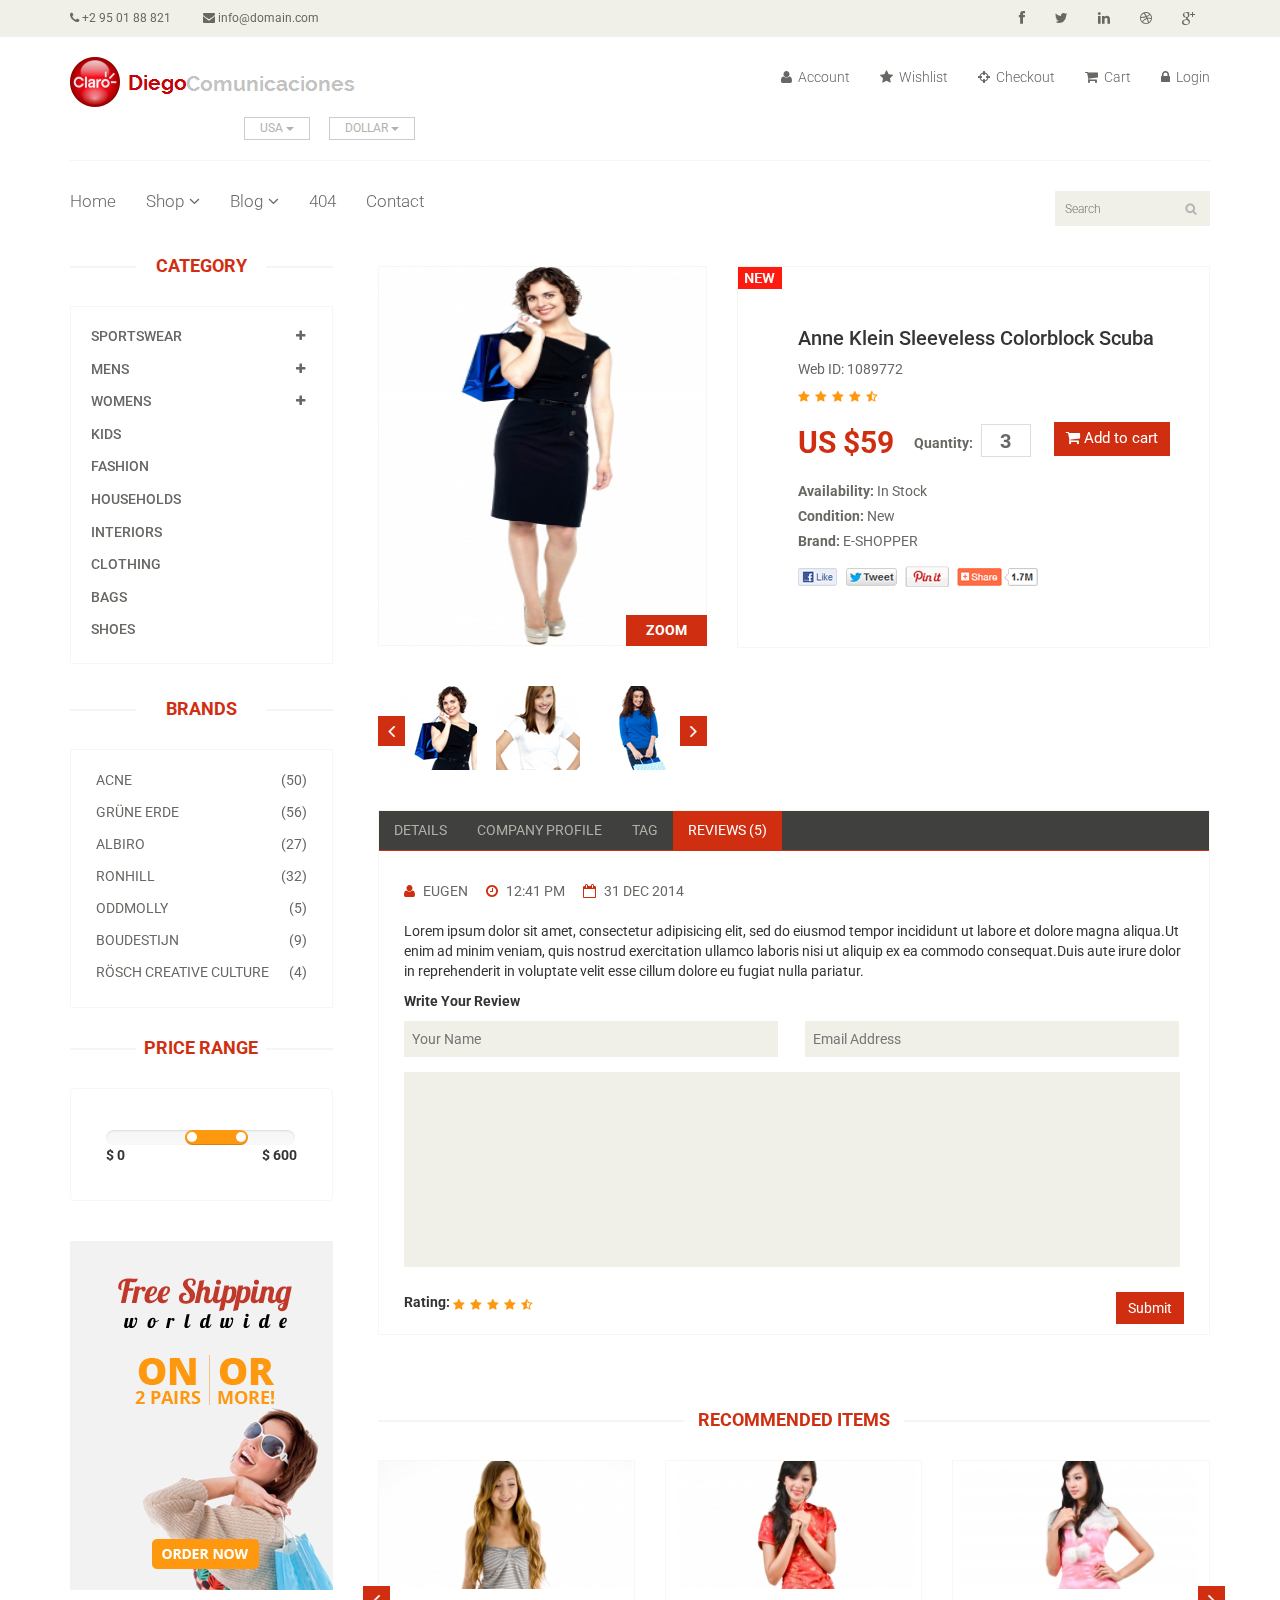
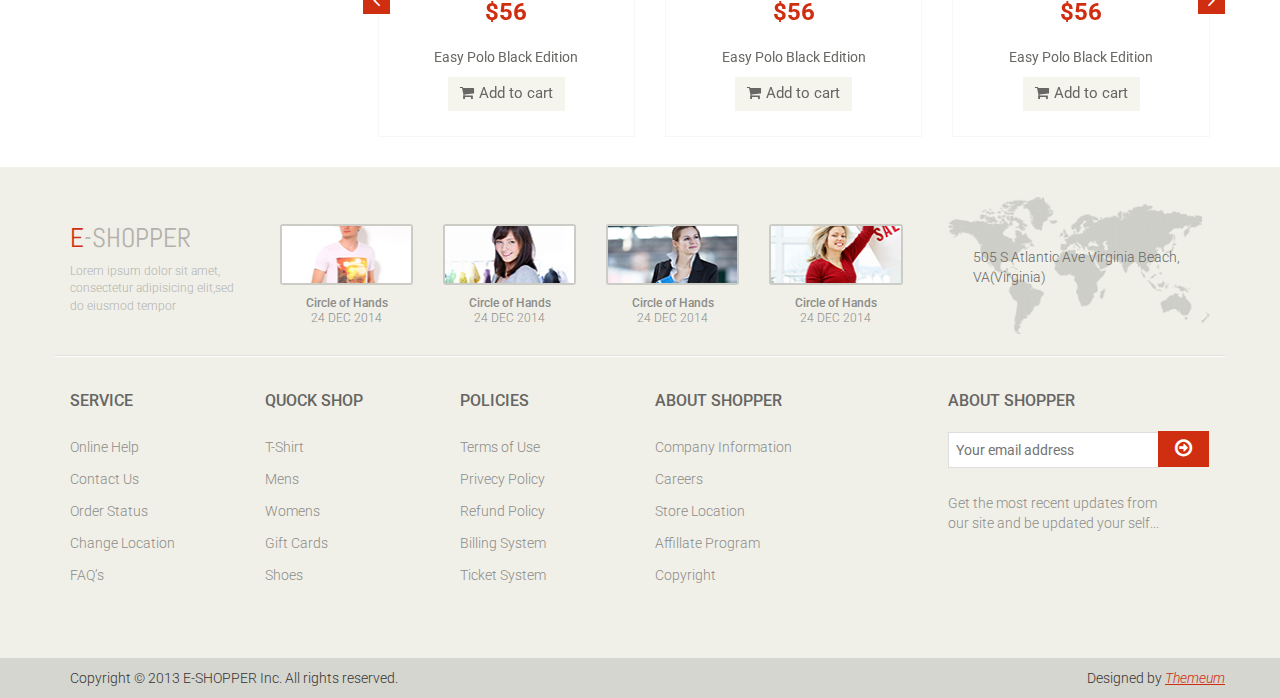
<file: sitioweb/product-details.html>
<!DOCTYPE html>
<html lang="en">
<head>
    <meta charset="utf-8">
    <meta name="viewport" content="width=device-width, initial-scale=1.0">
    <meta name="description" content="">
    <meta name="author" content="">
    <title>Product Details | E-Shopper</title>
    <link href="css/bootstrap.min.css" rel="stylesheet">
    <link href="css/font-awesome.min.css" rel="stylesheet">
    <link href="css/prettyPhoto.css" rel="stylesheet">
    <link href="css/price-range.css" rel="stylesheet">
    <link href="css/animate.css" rel="stylesheet">
	<link href="css/main.css" rel="stylesheet">
	<link href="css/responsive.css" rel="stylesheet">
    <!--[if lt IE 9]>
    <script src="js/html5shiv.js"></script>
    <script src="js/respond.min.js"></script>
    <![endif]-->       
    <link rel="shortcut icon" href="images/ico/favicon.ico">
    <link rel="apple-touch-icon-precomposed" sizes="144x144" href="images/ico/apple-touch-icon-144-precomposed.png">
    <link rel="apple-touch-icon-precomposed" sizes="114x114" href="images/ico/apple-touch-icon-114-precomposed.png">
    <link rel="apple-touch-icon-precomposed" sizes="72x72" href="images/ico/apple-touch-icon-72-precomposed.png">
    <link rel="apple-touch-icon-precomposed" href="images/ico/apple-touch-icon-57-precomposed.png">
</head><!--/head-->

<body>
	<header id="header"><!--header-->
		<div class="header_top"><!--header_top-->
			<div class="container">
				<div class="row">
					<div class="col-sm-6">
						<div class="contactinfo">
							<ul class="nav nav-pills">
								<li><a href=""><i class="fa fa-phone"></i> +2 95 01 88 821</a></li>
								<li><a href=""><i class="fa fa-envelope"></i> info@domain.com</a></li>
							</ul>
						</div>
					</div>
					<div class="col-sm-6">
						<div class="social-icons pull-right">
							<ul class="nav navbar-nav">
								<li><a href=""><i class="fa fa-facebook"></i></a></li>
								<li><a href=""><i class="fa fa-twitter"></i></a></li>
								<li><a href=""><i class="fa fa-linkedin"></i></a></li>
								<li><a href=""><i class="fa fa-dribbble"></i></a></li>
								<li><a href=""><i class="fa fa-google-plus"></i></a></li>
							</ul>
						</div>
					</div>
				</div>
			</div>
		</div><!--/header_top-->
		
		<div class="header-middle"><!--header-middle-->
			<div class="container">
				<div class="row">
					<div class="col-sm-4">
						<div class="logo pull-left">
							<a href="index.html"><img src="images/home/logo.png" alt="" /></a>
						</div>
						<div class="btn-group pull-right">
							<div class="btn-group">
								<button type="button" class="btn btn-default dropdown-toggle usa" data-toggle="dropdown">
									USA
									<span class="caret"></span>
								</button>
								<ul class="dropdown-menu">
									<li><a href="">Canada</a></li>
									<li><a href="">UK</a></li>
								</ul>
							</div>
							
							<div class="btn-group">
								<button type="button" class="btn btn-default dropdown-toggle usa" data-toggle="dropdown">
									DOLLAR
									<span class="caret"></span>
								</button>
								<ul class="dropdown-menu">
									<li><a href="">Canadian Dollar</a></li>
									<li><a href="">Pound</a></li>
								</ul>
							</div>
						</div>
					</div>
					<div class="col-sm-8">
						<div class="shop-menu pull-right">
							<ul class="nav navbar-nav">
								<li><a href=""><i class="fa fa-user"></i> Account</a></li>
								<li><a href=""><i class="fa fa-star"></i> Wishlist</a></li>
								<li><a href="checkout.html"><i class="fa fa-crosshairs"></i> Checkout</a></li>
								<li><a href="cart.html"><i class="fa fa-shopping-cart"></i> Cart</a></li>
								<li><a href="login.html"><i class="fa fa-lock"></i> Login</a></li>
							</ul>
						</div>
					</div>
				</div>
			</div>
		</div><!--/header-middle-->
	
		<div class="header-bottom"><!--header-bottom-->
			<div class="container">
				<div class="row">
					<div class="col-sm-9">
						<div class="navbar-header">
							<button type="button" class="navbar-toggle" data-toggle="collapse" data-target=".navbar-collapse">
								<span class="sr-only">Toggle navigation</span>
								<span class="icon-bar"></span>
								<span class="icon-bar"></span>
								<span class="icon-bar"></span>
							</button>
						</div>
						<div class="mainmenu pull-left">
							<ul class="nav navbar-nav collapse navbar-collapse">
								<li><a href="index.html">Home</a></li>
								<li class="dropdown"><a href="#">Shop<i class="fa fa-angle-down"></i></a>
                                    <ul role="menu" class="sub-menu">
                                        <li><a href="shop.html">Products</a></li>
										<li><a href="product-details.html" class="active">Product Details</a></li> 
										<li><a href="checkout.html">Checkout</a></li> 
										<li><a href="cart.html">Cart</a></li> 
										<li><a href="login.html">Login</a></li> 
                                    </ul>
                                </li> 
								<li class="dropdown"><a href="#">Blog<i class="fa fa-angle-down"></i></a>
                                    <ul role="menu" class="sub-menu">
                                        <li><a href="blog.html">Blog List</a></li>
										<li><a href="blog-single.html">Blog Single</a></li>
                                    </ul>
                                </li> 
								<li><a href="404.html">404</a></li>
								<li><a href="contact-us.html">Contact</a></li>
							</ul>
						</div>
					</div>
					<div class="col-sm-3">
						<div class="search_box pull-right">
							<input type="text" placeholder="Search"/>
						</div>
					</div>
				</div>
			</div>
		</div><!--/header-bottom-->
	</header><!--/header-->
	
	<section>
		<div class="container">
			<div class="row">
				<div class="col-sm-3">
					<div class="left-sidebar">
						<h2>Category</h2>
						<div class="panel-group category-products" id="accordian"><!--category-productsr-->
							<div class="panel panel-default">
								<div class="panel-heading">
									<h4 class="panel-title">
										<a data-toggle="collapse" data-parent="#accordian" href="#sportswear">
											<span class="badge pull-right"><i class="fa fa-plus"></i></span>
											Sportswear
										</a>
									</h4>
								</div>
								<div id="sportswear" class="panel-collapse collapse">
									<div class="panel-body">
										<ul>
											<li><a href="">Nike </a></li>
											<li><a href="">Under Armour </a></li>
											<li><a href="">Adidas </a></li>
											<li><a href="">Puma</a></li>
											<li><a href="">ASICS </a></li>
										</ul>
									</div>
								</div>
							</div>
							<div class="panel panel-default">
								<div class="panel-heading">
									<h4 class="panel-title">
										<a data-toggle="collapse" data-parent="#accordian" href="#mens">
											<span class="badge pull-right"><i class="fa fa-plus"></i></span>
											Mens
										</a>
									</h4>
								</div>
								<div id="mens" class="panel-collapse collapse">
									<div class="panel-body">
										<ul>
											<li><a href="">Fendi</a></li>
											<li><a href="">Guess</a></li>
											<li><a href="">Valentino</a></li>
											<li><a href="">Dior</a></li>
											<li><a href="">Versace</a></li>
											<li><a href="">Armani</a></li>
											<li><a href="">Prada</a></li>
											<li><a href="">Dolce and Gabbana</a></li>
											<li><a href="">Chanel</a></li>
											<li><a href="">Gucci</a></li>
										</ul>
									</div>
								</div>
							</div>
							
							<div class="panel panel-default">
								<div class="panel-heading">
									<h4 class="panel-title">
										<a data-toggle="collapse" data-parent="#accordian" href="#womens">
											<span class="badge pull-right"><i class="fa fa-plus"></i></span>
											Womens
										</a>
									</h4>
								</div>
								<div id="womens" class="panel-collapse collapse">
									<div class="panel-body">
										<ul>
											<li><a href="">Fendi</a></li>
											<li><a href="">Guess</a></li>
											<li><a href="">Valentino</a></li>
											<li><a href="">Dior</a></li>
											<li><a href="">Versace</a></li>
										</ul>
									</div>
								</div>
							</div>
							<div class="panel panel-default">
								<div class="panel-heading">
									<h4 class="panel-title"><a href="#">Kids</a></h4>
								</div>
							</div>
							<div class="panel panel-default">
								<div class="panel-heading">
									<h4 class="panel-title"><a href="#">Fashion</a></h4>
								</div>
							</div>
							<div class="panel panel-default">
								<div class="panel-heading">
									<h4 class="panel-title"><a href="#">Households</a></h4>
								</div>
							</div>
							<div class="panel panel-default">
								<div class="panel-heading">
									<h4 class="panel-title"><a href="#">Interiors</a></h4>
								</div>
							</div>
							<div class="panel panel-default">
								<div class="panel-heading">
									<h4 class="panel-title"><a href="#">Clothing</a></h4>
								</div>
							</div>
							<div class="panel panel-default">
								<div class="panel-heading">
									<h4 class="panel-title"><a href="#">Bags</a></h4>
								</div>
							</div>
							<div class="panel panel-default">
								<div class="panel-heading">
									<h4 class="panel-title"><a href="#">Shoes</a></h4>
								</div>
							</div>
						</div><!--/category-products-->
					
						<div class="brands_products"><!--brands_products-->
							<h2>Brands</h2>
							<div class="brands-name">
								<ul class="nav nav-pills nav-stacked">
									<li><a href=""> <span class="pull-right">(50)</span>Acne</a></li>
									<li><a href=""> <span class="pull-right">(56)</span>Grüne Erde</a></li>
									<li><a href=""> <span class="pull-right">(27)</span>Albiro</a></li>
									<li><a href=""> <span class="pull-right">(32)</span>Ronhill</a></li>
									<li><a href=""> <span class="pull-right">(5)</span>Oddmolly</a></li>
									<li><a href=""> <span class="pull-right">(9)</span>Boudestijn</a></li>
									<li><a href=""> <span class="pull-right">(4)</span>Rösch creative culture</a></li>
								</ul>
							</div>
						</div><!--/brands_products-->
						
						<div class="price-range"><!--price-range-->
							<h2>Price Range</h2>
							<div class="well">
								 <input type="text" class="span2" value="" data-slider-min="0" data-slider-max="600" data-slider-step="5" data-slider-value="[250,450]" id="sl2" ><br />
								 <b>$ 0</b> <b class="pull-right">$ 600</b>
							</div>
						</div><!--/price-range-->
						
						<div class="shipping text-center"><!--shipping-->
							<img src="images/home/shipping.jpg" alt="" />
						</div><!--/shipping-->
						
					</div>
				</div>
				
				<div class="col-sm-9 padding-right">
					<div class="product-details"><!--product-details-->
						<div class="col-sm-5">
							<div class="view-product">
								<img src="images/product-details/1.jpg" alt="" />
								<h3>ZOOM</h3>
							</div>
							<div id="similar-product" class="carousel slide" data-ride="carousel">
								
								  <!-- Wrapper for slides -->
								    <div class="carousel-inner">
										<div class="item active">
										  <a href=""><img src="images/product-details/similar1.jpg" alt=""></a>
										  <a href=""><img src="images/product-details/similar2.jpg" alt=""></a>
										  <a href=""><img src="images/product-details/similar3.jpg" alt=""></a>
										</div>
										<div class="item">
										  <a href=""><img src="images/product-details/similar1.jpg" alt=""></a>
										  <a href=""><img src="images/product-details/similar2.jpg" alt=""></a>
										  <a href=""><img src="images/product-details/similar3.jpg" alt=""></a>
										</div>
										<div class="item">
										  <a href=""><img src="images/product-details/similar1.jpg" alt=""></a>
										  <a href=""><img src="images/product-details/similar2.jpg" alt=""></a>
										  <a href=""><img src="images/product-details/similar3.jpg" alt=""></a>
										</div>
										
									</div>

								  <!-- Controls -->
								  <a class="left item-control" href="#similar-product" data-slide="prev">
									<i class="fa fa-angle-left"></i>
								  </a>
								  <a class="right item-control" href="#similar-product" data-slide="next">
									<i class="fa fa-angle-right"></i>
								  </a>
							</div>

						</div>
						<div class="col-sm-7">
							<div class="product-information"><!--/product-information-->
								<img src="images/product-details/new.jpg" class="newarrival" alt="" />
								<h2>Anne Klein Sleeveless Colorblock Scuba</h2>
								<p>Web ID: 1089772</p>
								<img src="images/product-details/rating.png" alt="" />
								<span>
									<span>US $59</span>
									<label>Quantity:</label>
									<input type="text" value="3" />
									<button type="button" class="btn btn-fefault cart">
										<i class="fa fa-shopping-cart"></i>
										Add to cart
									</button>
								</span>
								<p><b>Availability:</b> In Stock</p>
								<p><b>Condition:</b> New</p>
								<p><b>Brand:</b> E-SHOPPER</p>
								<a href=""><img src="images/product-details/share.png" class="share img-responsive"  alt="" /></a>
							</div><!--/product-information-->
						</div>
					</div><!--/product-details-->
					
					<div class="category-tab shop-details-tab"><!--category-tab-->
						<div class="col-sm-12">
							<ul class="nav nav-tabs">
								<li><a href="#details" data-toggle="tab">Details</a></li>
								<li><a href="#companyprofile" data-toggle="tab">Company Profile</a></li>
								<li><a href="#tag" data-toggle="tab">Tag</a></li>
								<li class="active"><a href="#reviews" data-toggle="tab">Reviews (5)</a></li>
							</ul>
						</div>
						<div class="tab-content">
							<div class="tab-pane fade" id="details" >
								<div class="col-sm-3">
									<div class="product-image-wrapper">
										<div class="single-products">
											<div class="productinfo text-center">
												<img src="images/home/gallery1.jpg" alt="" />
												<h2>$56</h2>
												<p>Easy Polo Black Edition</p>
												<button type="button" class="btn btn-default add-to-cart"><i class="fa fa-shopping-cart"></i>Add to cart</button>
											</div>
										</div>
									</div>
								</div>
								<div class="col-sm-3">
									<div class="product-image-wrapper">
										<div class="single-products">
											<div class="productinfo text-center">
												<img src="images/home/gallery2.jpg" alt="" />
												<h2>$56</h2>
												<p>Easy Polo Black Edition</p>
												<button type="button" class="btn btn-default add-to-cart"><i class="fa fa-shopping-cart"></i>Add to cart</button>
											</div>
										</div>
									</div>
								</div>
								<div class="col-sm-3">
									<div class="product-image-wrapper">
										<div class="single-products">
											<div class="productinfo text-center">
												<img src="images/home/gallery3.jpg" alt="" />
												<h2>$56</h2>
												<p>Easy Polo Black Edition</p>
												<button type="button" class="btn btn-default add-to-cart"><i class="fa fa-shopping-cart"></i>Add to cart</button>
											</div>
										</div>
									</div>
								</div>
								<div class="col-sm-3">
									<div class="product-image-wrapper">
										<div class="single-products">
											<div class="productinfo text-center">
												<img src="images/home/gallery4.jpg" alt="" />
												<h2>$56</h2>
												<p>Easy Polo Black Edition</p>
												<button type="button" class="btn btn-default add-to-cart"><i class="fa fa-shopping-cart"></i>Add to cart</button>
											</div>
										</div>
									</div>
								</div>
							</div>
							
							<div class="tab-pane fade" id="companyprofile" >
								<div class="col-sm-3">
									<div class="product-image-wrapper">
										<div class="single-products">
											<div class="productinfo text-center">
												<img src="images/home/gallery1.jpg" alt="" />
												<h2>$56</h2>
												<p>Easy Polo Black Edition</p>
												<button type="button" class="btn btn-default add-to-cart"><i class="fa fa-shopping-cart"></i>Add to cart</button>
											</div>
										</div>
									</div>
								</div>
								<div class="col-sm-3">
									<div class="product-image-wrapper">
										<div class="single-products">
											<div class="productinfo text-center">
												<img src="images/home/gallery3.jpg" alt="" />
												<h2>$56</h2>
												<p>Easy Polo Black Edition</p>
												<button type="button" class="btn btn-default add-to-cart"><i class="fa fa-shopping-cart"></i>Add to cart</button>
											</div>
										</div>
									</div>
								</div>
								<div class="col-sm-3">
									<div class="product-image-wrapper">
										<div class="single-products">
											<div class="productinfo text-center">
												<img src="images/home/gallery2.jpg" alt="" />
												<h2>$56</h2>
												<p>Easy Polo Black Edition</p>
												<button type="button" class="btn btn-default add-to-cart"><i class="fa fa-shopping-cart"></i>Add to cart</button>
											</div>
										</div>
									</div>
								</div>
								<div class="col-sm-3">
									<div class="product-image-wrapper">
										<div class="single-products">
											<div class="productinfo text-center">
												<img src="images/home/gallery4.jpg" alt="" />
												<h2>$56</h2>
												<p>Easy Polo Black Edition</p>
												<button type="button" class="btn btn-default add-to-cart"><i class="fa fa-shopping-cart"></i>Add to cart</button>
											</div>
										</div>
									</div>
								</div>
							</div>
							
							<div class="tab-pane fade" id="tag" >
								<div class="col-sm-3">
									<div class="product-image-wrapper">
										<div class="single-products">
											<div class="productinfo text-center">
												<img src="images/home/gallery1.jpg" alt="" />
												<h2>$56</h2>
												<p>Easy Polo Black Edition</p>
												<button type="button" class="btn btn-default add-to-cart"><i class="fa fa-shopping-cart"></i>Add to cart</button>
											</div>
										</div>
									</div>
								</div>
								<div class="col-sm-3">
									<div class="product-image-wrapper">
										<div class="single-products">
											<div class="productinfo text-center">
												<img src="images/home/gallery2.jpg" alt="" />
												<h2>$56</h2>
												<p>Easy Polo Black Edition</p>
												<button type="button" class="btn btn-default add-to-cart"><i class="fa fa-shopping-cart"></i>Add to cart</button>
											</div>
										</div>
									</div>
								</div>
								<div class="col-sm-3">
									<div class="product-image-wrapper">
										<div class="single-products">
											<div class="productinfo text-center">
												<img src="images/home/gallery3.jpg" alt="" />
												<h2>$56</h2>
												<p>Easy Polo Black Edition</p>
												<button type="button" class="btn btn-default add-to-cart"><i class="fa fa-shopping-cart"></i>Add to cart</button>
											</div>
										</div>
									</div>
								</div>
								<div class="col-sm-3">
									<div class="product-image-wrapper">
										<div class="single-products">
											<div class="productinfo text-center">
												<img src="images/home/gallery4.jpg" alt="" />
												<h2>$56</h2>
												<p>Easy Polo Black Edition</p>
												<button type="button" class="btn btn-default add-to-cart"><i class="fa fa-shopping-cart"></i>Add to cart</button>
											</div>
										</div>
									</div>
								</div>
							</div>
							
							<div class="tab-pane fade active in" id="reviews" >
								<div class="col-sm-12">
									<ul>
										<li><a href=""><i class="fa fa-user"></i>EUGEN</a></li>
										<li><a href=""><i class="fa fa-clock-o"></i>12:41 PM</a></li>
										<li><a href=""><i class="fa fa-calendar-o"></i>31 DEC 2014</a></li>
									</ul>
									<p>Lorem ipsum dolor sit amet, consectetur adipisicing elit, sed do eiusmod tempor incididunt ut labore et dolore magna aliqua.Ut enim ad minim veniam, quis nostrud exercitation ullamco laboris nisi ut aliquip ex ea commodo consequat.Duis aute irure dolor in reprehenderit in voluptate velit esse cillum dolore eu fugiat nulla pariatur.</p>
									<p><b>Write Your Review</b></p>
									
									<form action="#">
										<span>
											<input type="text" placeholder="Your Name"/>
											<input type="email" placeholder="Email Address"/>
										</span>
										<textarea name="" ></textarea>
										<b>Rating: </b> <img src="images/product-details/rating.png" alt="" />
										<button type="button" class="btn btn-default pull-right">
											Submit
										</button>
									</form>
								</div>
							</div>
							
						</div>
					</div><!--/category-tab-->
					
					<div class="recommended_items"><!--recommended_items-->
						<h2 class="title text-center">recommended items</h2>
						
						<div id="recommended-item-carousel" class="carousel slide" data-ride="carousel">
							<div class="carousel-inner">
								<div class="item active">	
									<div class="col-sm-4">
										<div class="product-image-wrapper">
											<div class="single-products">
												<div class="productinfo text-center">
													<img src="images/home/recommend1.jpg" alt="" />
													<h2>$56</h2>
													<p>Easy Polo Black Edition</p>
													<button type="button" class="btn btn-default add-to-cart"><i class="fa fa-shopping-cart"></i>Add to cart</button>
												</div>
											</div>
										</div>
									</div>
									<div class="col-sm-4">
										<div class="product-image-wrapper">
											<div class="single-products">
												<div class="productinfo text-center">
													<img src="images/home/recommend2.jpg" alt="" />
													<h2>$56</h2>
													<p>Easy Polo Black Edition</p>
													<button type="button" class="btn btn-default add-to-cart"><i class="fa fa-shopping-cart"></i>Add to cart</button>
												</div>
											</div>
										</div>
									</div>
									<div class="col-sm-4">
										<div class="product-image-wrapper">
											<div class="single-products">
												<div class="productinfo text-center">
													<img src="images/home/recommend3.jpg" alt="" />
													<h2>$56</h2>
													<p>Easy Polo Black Edition</p>
													<button type="button" class="btn btn-default add-to-cart"><i class="fa fa-shopping-cart"></i>Add to cart</button>
												</div>
											</div>
										</div>
									</div>
								</div>
								<div class="item">	
									<div class="col-sm-4">
										<div class="product-image-wrapper">
											<div class="single-products">
												<div class="productinfo text-center">
													<img src="images/home/recommend1.jpg" alt="" />
													<h2>$56</h2>
													<p>Easy Polo Black Edition</p>
													<button type="button" class="btn btn-default add-to-cart"><i class="fa fa-shopping-cart"></i>Add to cart</button>
												</div>
											</div>
										</div>
									</div>
									<div class="col-sm-4">
										<div class="product-image-wrapper">
											<div class="single-products">
												<div class="productinfo text-center">
													<img src="images/home/recommend2.jpg" alt="" />
													<h2>$56</h2>
													<p>Easy Polo Black Edition</p>
													<button type="button" class="btn btn-default add-to-cart"><i class="fa fa-shopping-cart"></i>Add to cart</button>
												</div>
											</div>
										</div>
									</div>
									<div class="col-sm-4">
										<div class="product-image-wrapper">
											<div class="single-products">
												<div class="productinfo text-center">
													<img src="images/home/recommend3.jpg" alt="" />
													<h2>$56</h2>
													<p>Easy Polo Black Edition</p>
													<button type="button" class="btn btn-default add-to-cart"><i class="fa fa-shopping-cart"></i>Add to cart</button>
												</div>
											</div>
										</div>
									</div>
								</div>
							</div>
							 <a class="left recommended-item-control" href="#recommended-item-carousel" data-slide="prev">
								<i class="fa fa-angle-left"></i>
							  </a>
							  <a class="right recommended-item-control" href="#recommended-item-carousel" data-slide="next">
								<i class="fa fa-angle-right"></i>
							  </a>			
						</div>
					</div><!--/recommended_items-->
					
				</div>
			</div>
		</div>
	</section>
	
	<footer id="footer"><!--Footer-->
		<div class="footer-top">
			<div class="container">
				<div class="row">
					<div class="col-sm-2">
						<div class="companyinfo">
							<h2><span>e</span>-shopper</h2>
							<p>Lorem ipsum dolor sit amet, consectetur adipisicing elit,sed do eiusmod tempor</p>
						</div>
					</div>
					<div class="col-sm-7">
						<div class="col-sm-3">
							<div class="video-gallery text-center">
								<a href="#">
									<div class="iframe-img">
										<img src="images/home/iframe1.png" alt="" />
									</div>
									<div class="overlay-icon">
										<i class="fa fa-play-circle-o"></i>
									</div>
								</a>
								<p>Circle of Hands</p>
								<h2>24 DEC 2014</h2>
							</div>
						</div>
						
						<div class="col-sm-3">
							<div class="video-gallery text-center">
								<a href="#">
									<div class="iframe-img">
										<img src="images/home/iframe2.png" alt="" />
									</div>
									<div class="overlay-icon">
										<i class="fa fa-play-circle-o"></i>
									</div>
								</a>
								<p>Circle of Hands</p>
								<h2>24 DEC 2014</h2>
							</div>
						</div>
						
						<div class="col-sm-3">
							<div class="video-gallery text-center">
								<a href="#">
									<div class="iframe-img">
										<img src="images/home/iframe3.png" alt="" />
									</div>
									<div class="overlay-icon">
										<i class="fa fa-play-circle-o"></i>
									</div>
								</a>
								<p>Circle of Hands</p>
								<h2>24 DEC 2014</h2>
							</div>
						</div>
						
						<div class="col-sm-3">
							<div class="video-gallery text-center">
								<a href="#">
									<div class="iframe-img">
										<img src="images/home/iframe4.png" alt="" />
									</div>
									<div class="overlay-icon">
										<i class="fa fa-play-circle-o"></i>
									</div>
								</a>
								<p>Circle of Hands</p>
								<h2>24 DEC 2014</h2>
							</div>
						</div>
					</div>
					<div class="col-sm-3">
						<div class="address">
							<img src="images/home/map.png" alt="" />
							<p>505 S Atlantic Ave Virginia Beach, VA(Virginia)</p>
						</div>
					</div>
				</div>
			</div>
		</div>
		
		<div class="footer-widget">
			<div class="container">
				<div class="row">
					<div class="col-sm-2">
						<div class="single-widget">
							<h2>Service</h2>
							<ul class="nav nav-pills nav-stacked">
								<li><a href="">Online Help</a></li>
								<li><a href="">Contact Us</a></li>
								<li><a href="">Order Status</a></li>
								<li><a href="">Change Location</a></li>
								<li><a href="">FAQ’s</a></li>
							</ul>
						</div>
					</div>
					<div class="col-sm-2">
						<div class="single-widget">
							<h2>Quock Shop</h2>
							<ul class="nav nav-pills nav-stacked">
								<li><a href="">T-Shirt</a></li>
								<li><a href="">Mens</a></li>
								<li><a href="">Womens</a></li>
								<li><a href="">Gift Cards</a></li>
								<li><a href="">Shoes</a></li>
							</ul>
						</div>
					</div>
					<div class="col-sm-2">
						<div class="single-widget">
							<h2>Policies</h2>
							<ul class="nav nav-pills nav-stacked">
								<li><a href="">Terms of Use</a></li>
								<li><a href="">Privecy Policy</a></li>
								<li><a href="">Refund Policy</a></li>
								<li><a href="">Billing System</a></li>
								<li><a href="">Ticket System</a></li>
							</ul>
						</div>
					</div>
					<div class="col-sm-2">
						<div class="single-widget">
							<h2>About Shopper</h2>
							<ul class="nav nav-pills nav-stacked">
								<li><a href="">Company Information</a></li>
								<li><a href="">Careers</a></li>
								<li><a href="">Store Location</a></li>
								<li><a href="">Affillate Program</a></li>
								<li><a href="">Copyright</a></li>
							</ul>
						</div>
					</div>
					<div class="col-sm-3 col-sm-offset-1">
						<div class="single-widget">
							<h2>About Shopper</h2>
							<form action="#" class="searchform">
								<input type="text" placeholder="Your email address" />
								<button type="submit" class="btn btn-default"><i class="fa fa-arrow-circle-o-right"></i></button>
								<p>Get the most recent updates from <br />our site and be updated your self...</p>
							</form>
						</div>
					</div>
					
				</div>
			</div>
		</div>
		
		<div class="footer-bottom">
			<div class="container">
				<div class="row">
					<p class="pull-left">Copyright © 2013 E-SHOPPER Inc. All rights reserved.</p>
					<p class="pull-right">Designed by <span><a target="_blank" href="http://www.themeum.com">Themeum</a></span></p>
				</div>
			</div>
		</div>
		
	</footer><!--/Footer-->
	

  
    <script src="js/jquery.js"></script>
	<script src="js/price-range.js"></script>
    <script src="js/jquery.scrollUp.min.js"></script>
	<script src="js/bootstrap.min.js"></script>
    <script src="js/jquery.prettyPhoto.js"></script>
    <script src="js/main.js"></script>
</body>
</html>
</file>
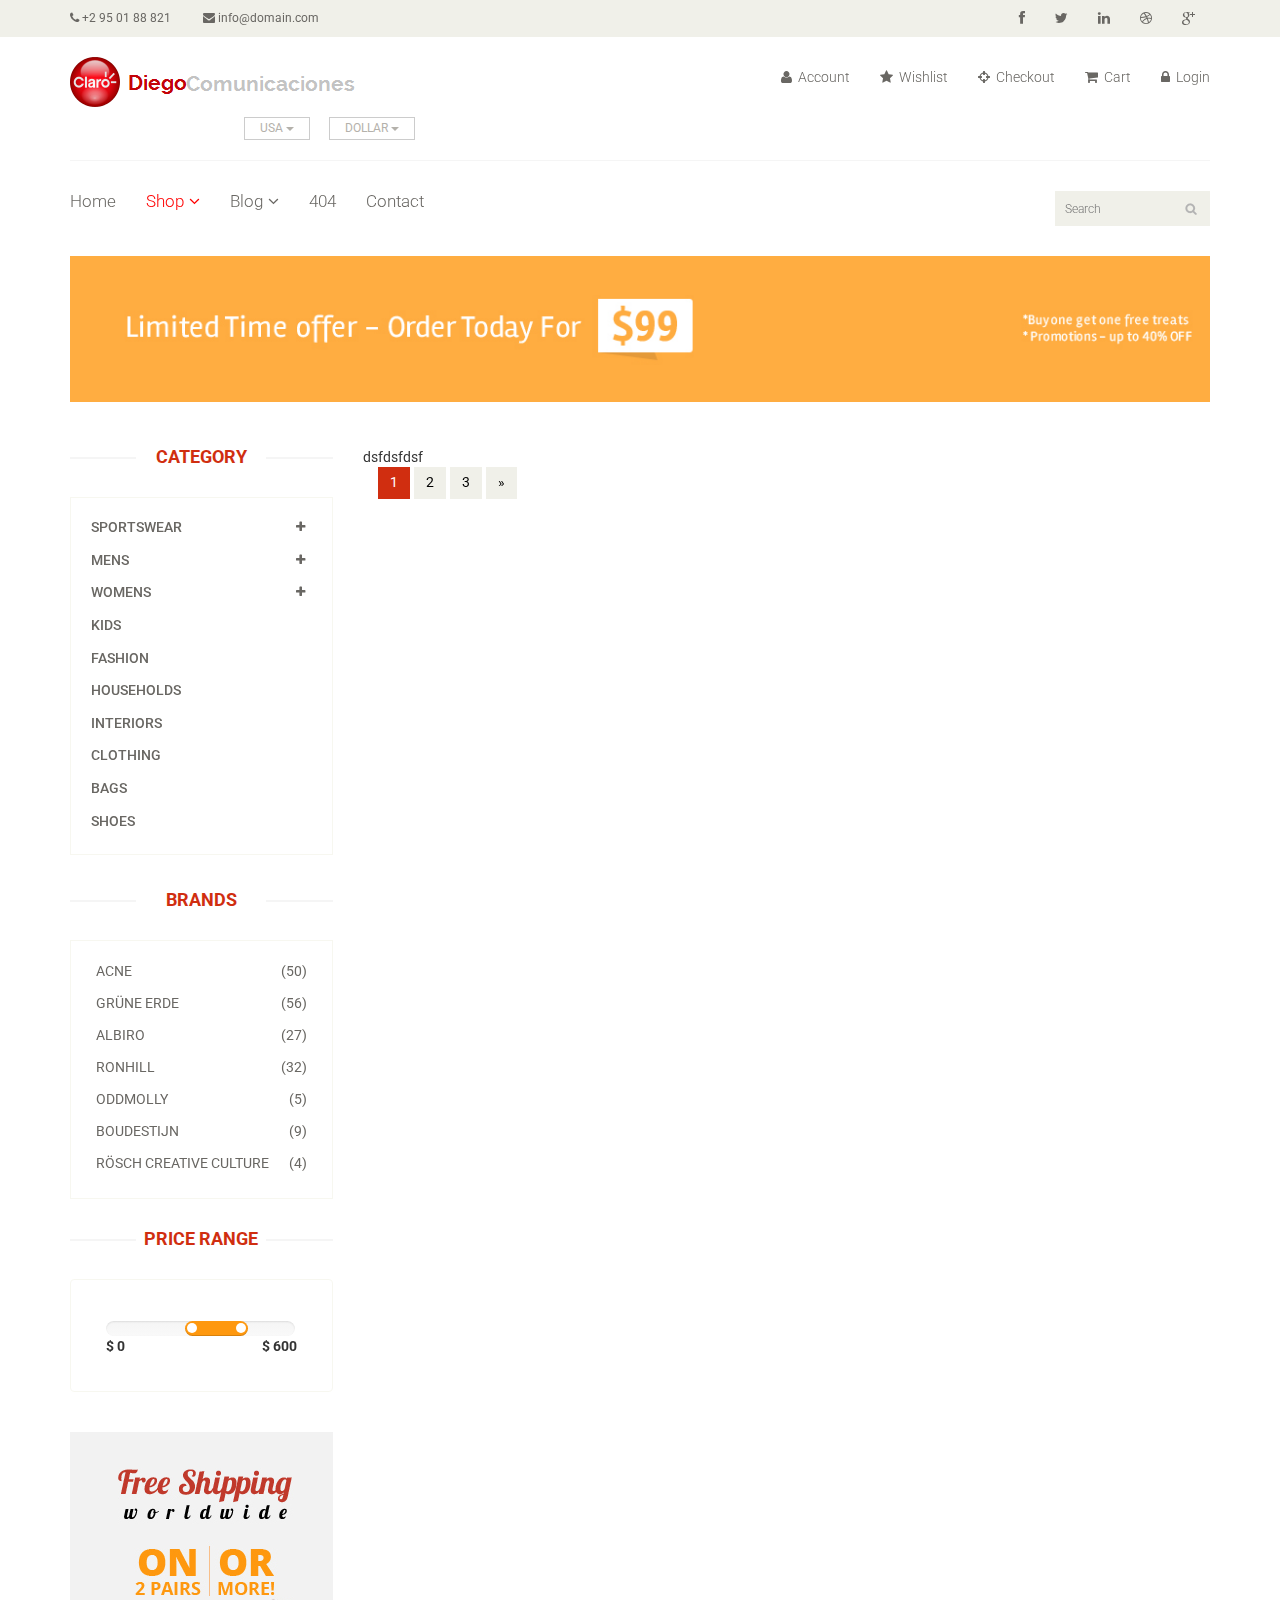
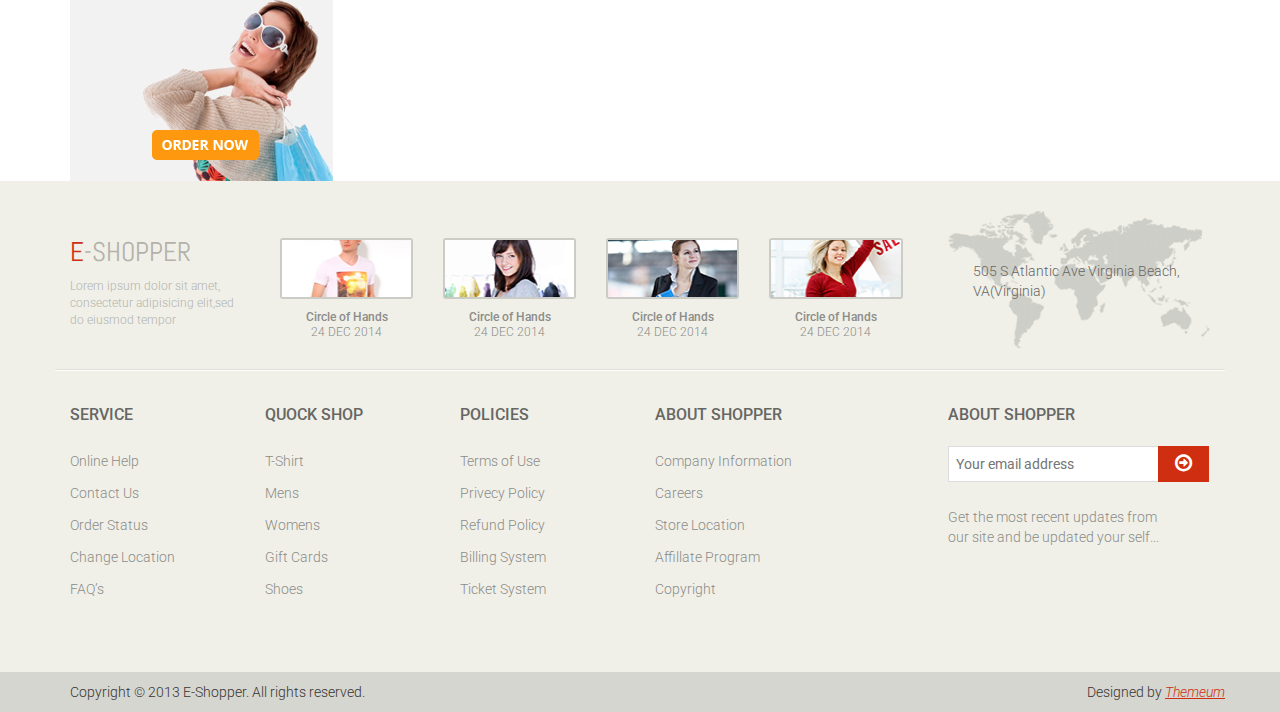
<file: sitioweb/shop.html>
<!DOCTYPE html>
<html lang="en">
<head>
    <meta charset="utf-8">
    <meta name="viewport" content="width=device-width, initial-scale=1.0">
    <meta name="description" content="">
    <meta name="author" content="">
    <title>Shop | E-Shopper</title>
    <link href="css/bootstrap.min.css" rel="stylesheet">
    <link href="css/font-awesome.min.css" rel="stylesheet">
    <link href="css/prettyPhoto.css" rel="stylesheet">
    <link href="css/price-range.css" rel="stylesheet">
    <link href="css/animate.css" rel="stylesheet">
	<link href="css/main.css" rel="stylesheet">
	<link href="css/responsive.css" rel="stylesheet">
    <!--[if lt IE 9]>
    <script src="js/html5shiv.js"></script>
    <script src="js/respond.min.js"></script>
    <![endif]-->       
    <link rel="shortcut icon" href="images/ico/favicon.ico">
    <link rel="apple-touch-icon-precomposed" sizes="144x144" href="images/ico/apple-touch-icon-144-precomposed.png">
    <link rel="apple-touch-icon-precomposed" sizes="114x114" href="images/ico/apple-touch-icon-114-precomposed.png">
    <link rel="apple-touch-icon-precomposed" sizes="72x72" href="images/ico/apple-touch-icon-72-precomposed.png">
    <link rel="apple-touch-icon-precomposed" href="images/ico/apple-touch-icon-57-precomposed.png">
</head><!--/head-->

<body>
	<header id="header"><!--header-->
		<div class="header_top"><!--header_top-->
			<div class="container">
				<div class="row">
					<div class="col-sm-6 ">
						<div class="contactinfo">
							<ul class="nav nav-pills">
								<li><a href=""><i class="fa fa-phone"></i> +2 95 01 88 821</a></li>
								<li><a href=""><i class="fa fa-envelope"></i> info@domain.com</a></li>
							</ul>
						</div>
					</div>
					<div class="col-sm-6">
						<div class="social-icons pull-right">
							<ul class="nav navbar-nav">
								<li><a href=""><i class="fa fa-facebook"></i></a></li>
								<li><a href=""><i class="fa fa-twitter"></i></a></li>
								<li><a href=""><i class="fa fa-linkedin"></i></a></li>
								<li><a href=""><i class="fa fa-dribbble"></i></a></li>
								<li><a href=""><i class="fa fa-google-plus"></i></a></li>
							</ul>
						</div>
					</div>
				</div>
			</div>
		</div><!--/header_top-->
		
		<div class="header-middle"><!--header-middle-->
			<div class="container">
				<div class="row">
					<div class="col-sm-4">
						<div class="logo pull-left">
							<a href="index.html"><img src="images/home/logo.png" alt="" /></a>
						</div>
						<div class="btn-group pull-right">
							<div class="btn-group">
								<button type="button" class="btn btn-default dropdown-toggle usa" data-toggle="dropdown">
									USA
									<span class="caret"></span>
								</button>
								<ul class="dropdown-menu">
									<li><a href="">Canada</a></li>
									<li><a href="">UK</a></li>
								</ul>
							</div>
							
							<div class="btn-group">
								<button type="button" class="btn btn-default dropdown-toggle usa" data-toggle="dropdown">
									DOLLAR
									<span class="caret"></span>
								</button>
								<ul class="dropdown-menu">
									<li><a href="">Canadian Dollar</a></li>
									<li><a href="">Pound</a></li>
								</ul>
							</div>
						</div>
					</div>
					<div class="col-sm-8">
						<div class="shop-menu pull-right">
							<ul class="nav navbar-nav">
								<li><a href=""><i class="fa fa-user"></i> Account</a></li>
								<li><a href=""><i class="fa fa-star"></i> Wishlist</a></li>
								<li><a href="checkout.html"><i class="fa fa-crosshairs"></i> Checkout</a></li>
								<li><a href="cart.html"><i class="fa fa-shopping-cart"></i> Cart</a></li>
								<li><a href="login.html"><i class="fa fa-lock"></i> Login</a></li>
							</ul>
						</div>
					</div>
				</div>
			</div>
		</div><!--/header-middle-->
	
		<div class="header-bottom"><!--header-bottom-->
			<div class="container">
				<div class="row">
					<div class="col-sm-9">
						<div class="navbar-header">
							<button type="button" class="navbar-toggle" data-toggle="collapse" data-target=".navbar-collapse">
								<span class="sr-only">Toggle navigation</span>
								<span class="icon-bar"></span>
								<span class="icon-bar"></span>
								<span class="icon-bar"></span>
							</button>
						</div>
						<div class="mainmenu pull-left">
							<ul class="nav navbar-nav collapse navbar-collapse">
								<li><a href="index.html">Home</a></li>
								<li class="dropdown"><a href="#" class="active">Shop<i class="fa fa-angle-down"></i></a>
                                    <ul role="menu" class="sub-menu">
                                        <li><a href="shop.html" class="active">Products</a></li>
										<li><a href="product-details.html">Product Details</a></li> 
										<li><a href="checkout.html">Checkout</a></li> 
										<li><a href="cart.html">Cart</a></li> 
										<li><a href="login.html">Login</a></li> 
                                    </ul>
                                </li> 
								<li class="dropdown"><a href="#">Blog<i class="fa fa-angle-down"></i></a>
                                    <ul role="menu" class="sub-menu">
                                        <li><a href="blog.html">Blog List</a></li>
										<li><a href="blog-single.html">Blog Single</a></li>
                                    </ul>
                                </li> 
								<li><a href="404.html">404</a></li>
								<li><a href="contact-us.html">Contact</a></li>
							</ul>
						</div>
					</div>
					<div class="col-sm-3">
						<div class="search_box pull-right">
							<input type="text" placeholder="Search"/>
						</div>
					</div>
				</div>
				</div>
			</div>
	</header>
	
	<section id="advertisement">
		<div class="container">
			<img src="images/shop/advertisement.jpg" alt="" />
		</div>
	</section>
	
	<section>
		<div class="container">
			<div class="row">
				<div class="col-sm-3">
					<div class="left-sidebar">
						<h2>Category</h2>
						<div class="panel-group category-products" id="accordian"><!--category-productsr-->
							<div class="panel panel-default">
								<div class="panel-heading">
									<h4 class="panel-title">
										<a data-toggle="collapse" data-parent="#accordian" href="#sportswear">
											<span class="badge pull-right"><i class="fa fa-plus"></i></span>
											Sportswear
										</a>
									</h4>
								</div>
								<div id="sportswear" class="panel-collapse collapse">
									<div class="panel-body">
										<ul>
											<li><a href="">Nike </a></li>
											<li><a href="">Under Armour </a></li>
											<li><a href="">Adidas </a></li>
											<li><a href="">Puma</a></li>
											<li><a href="">ASICS </a></li>
										</ul>
									</div>
								</div>
							</div>
							<div class="panel panel-default">
								<div class="panel-heading">
									<h4 class="panel-title">
										<a data-toggle="collapse" data-parent="#accordian" href="#mens">
											<span class="badge pull-right"><i class="fa fa-plus"></i></span>
											Mens
										</a>
									</h4>
								</div>
								<div id="mens" class="panel-collapse collapse">
									<div class="panel-body">
										<ul>
											<li><a href="">Fendi</a></li>
											<li><a href="">Guess</a></li>
											<li><a href="">Valentino</a></li>
											<li><a href="">Dior</a></li>
											<li><a href="">Versace</a></li>
											<li><a href="">Armani</a></li>
											<li><a href="">Prada</a></li>
											<li><a href="">Dolce and Gabbana</a></li>
											<li><a href="">Chanel</a></li>
											<li><a href="">Gucci</a></li>
										</ul>
									</div>
								</div>
							</div>
							
							<div class="panel panel-default">
								<div class="panel-heading">
									<h4 class="panel-title">
										<a data-toggle="collapse" data-parent="#accordian" href="#womens">
											<span class="badge pull-right"><i class="fa fa-plus"></i></span>
											Womens
										</a>
									</h4>
								</div>
								<div id="womens" class="panel-collapse collapse">
									<div class="panel-body">
										<ul>
											<li><a href="">Fendi</a></li>
											<li><a href="">Guess</a></li>
											<li><a href="">Valentino</a></li>
											<li><a href="">Dior</a></li>
											<li><a href="">Versace</a></li>
										</ul>
									</div>
								</div>
							</div>
							<div class="panel panel-default">
								<div class="panel-heading">
									<h4 class="panel-title"><a href="#">Kids</a></h4>
								</div>
							</div>
							<div class="panel panel-default">
								<div class="panel-heading">
									<h4 class="panel-title"><a href="#">Fashion</a></h4>
								</div>
							</div>
							<div class="panel panel-default">
								<div class="panel-heading">
									<h4 class="panel-title"><a href="#">Households</a></h4>
								</div>
							</div>
							<div class="panel panel-default">
								<div class="panel-heading">
									<h4 class="panel-title"><a href="#">Interiors</a></h4>
								</div>
							</div>
							<div class="panel panel-default">
								<div class="panel-heading">
									<h4 class="panel-title"><a href="#">Clothing</a></h4>
								</div>
							</div>
							<div class="panel panel-default">
								<div class="panel-heading">
									<h4 class="panel-title"><a href="#">Bags</a></h4>
								</div>
							</div>
							<div class="panel panel-default">
								<div class="panel-heading">
									<h4 class="panel-title"><a href="#">Shoes</a></h4>
								</div>
							</div>
						</div><!--/category-productsr-->
					
						<div class="brands_products"><!--brands_products-->
							<h2>Brands</h2>
							<div class="brands-name">
								<ul class="nav nav-pills nav-stacked">
									<li><a href=""> <span class="pull-right">(50)</span>Acne</a></li>
									<li><a href=""> <span class="pull-right">(56)</span>Grüne Erde</a></li>
									<li><a href=""> <span class="pull-right">(27)</span>Albiro</a></li>
									<li><a href=""> <span class="pull-right">(32)</span>Ronhill</a></li>
									<li><a href=""> <span class="pull-right">(5)</span>Oddmolly</a></li>
									<li><a href=""> <span class="pull-right">(9)</span>Boudestijn</a></li>
									<li><a href=""> <span class="pull-right">(4)</span>Rösch creative culture</a></li>
								</ul>
							</div>
						</div><!--/brands_products-->
						
						<div class="price-range"><!--price-range-->
							<h2>Price Range</h2>
							<div class="well">
								 <input type="text" class="span2" value="" data-slider-min="0" data-slider-max="600" data-slider-step="5" data-slider-value="[250,450]" id="sl2" ><br />
								 <b>$ 0</b> <b class="pull-right">$ 600</b>
							</div>
						</div><!--/price-range-->
						
						<div class="shipping text-center"><!--shipping-->
							<img src="images/home/shipping.jpg" alt="" />
						</div><!--/shipping-->
						
					</div>
				</div>
				
				<div class="col-sm-9 padding-right">
					<div class="features_items"><!--features_items-->
					<?php include('planes2.php') ?>  
dsfdsfdsf
						</div>
						
						<ul class="pagination">
							<li class="active"><a href="">1</a></li>
							<li><a href="">2</a></li>
							<li><a href="">3</a></li>
							<li><a href="">&raquo;</a></li>
						</ul>
					</div><!--features_items-->
				</div>
			</div>
		</div>
	</section>
	
	<footer id="footer"><!--Footer-->
		<div class="footer-top">
			<div class="container">
				<div class="row">
					<div class="col-sm-2">
						<div class="companyinfo">
							<h2><span>e</span>-shopper</h2>
							<p>Lorem ipsum dolor sit amet, consectetur adipisicing elit,sed do eiusmod tempor</p>
						</div>
					</div>
					<div class="col-sm-7">
						<div class="col-sm-3">
							<div class="video-gallery text-center">
								<a href="#">
									<div class="iframe-img">
										<img src="images/home/iframe1.png" alt="" />
									</div>
									<div class="overlay-icon">
										<i class="fa fa-play-circle-o"></i>
									</div>
								</a>
								<p>Circle of Hands</p>
								<h2>24 DEC 2014</h2>
							</div>
						</div>
						
						<div class="col-sm-3">
							<div class="video-gallery text-center">
								<a href="#">
									<div class="iframe-img">
										<img src="images/home/iframe2.png" alt="" />
									</div>
									<div class="overlay-icon">
										<i class="fa fa-play-circle-o"></i>
									</div>
								</a>
								<p>Circle of Hands</p>
								<h2>24 DEC 2014</h2>
							</div>
						</div>
						
						<div class="col-sm-3">
							<div class="video-gallery text-center">
								<a href="#">
									<div class="iframe-img">
										<img src="images/home/iframe3.png" alt="" />
									</div>
									<div class="overlay-icon">
										<i class="fa fa-play-circle-o"></i>
									</div>
								</a>
								<p>Circle of Hands</p>
								<h2>24 DEC 2014</h2>
							</div>
						</div>
						
						<div class="col-sm-3">
							<div class="video-gallery text-center">
								<a href="#">
									<div class="iframe-img">
										<img src="images/home/iframe4.png" alt="" />
									</div>
									<div class="overlay-icon">
										<i class="fa fa-play-circle-o"></i>
									</div>
								</a>
								<p>Circle of Hands</p>
								<h2>24 DEC 2014</h2>
							</div>
						</div>
					</div>
					<div class="col-sm-3">
						<div class="address">
							<img src="images/home/map.png" alt="" />
							<p>505 S Atlantic Ave Virginia Beach, VA(Virginia)</p>
						</div>
					</div>
				</div>
			</div>
		</div>
		
		<div class="footer-widget">
			<div class="container">
				<div class="row">
					<div class="col-sm-2">
						<div class="single-widget">
							<h2>Service</h2>
							<ul class="nav nav-pills nav-stacked">
								<li><a href="">Online Help</a></li>
								<li><a href="">Contact Us</a></li>
								<li><a href="">Order Status</a></li>
								<li><a href="">Change Location</a></li>
								<li><a href="">FAQ’s</a></li>
							</ul>
						</div>
					</div>
					<div class="col-sm-2">
						<div class="single-widget">
							<h2>Quock Shop</h2>
							<ul class="nav nav-pills nav-stacked">
								<li><a href="">T-Shirt</a></li>
								<li><a href="">Mens</a></li>
								<li><a href="">Womens</a></li>
								<li><a href="">Gift Cards</a></li>
								<li><a href="">Shoes</a></li>
							</ul>
						</div>
					</div>
					<div class="col-sm-2">
						<div class="single-widget">
							<h2>Policies</h2>
							<ul class="nav nav-pills nav-stacked">
								<li><a href="">Terms of Use</a></li>
								<li><a href="">Privecy Policy</a></li>
								<li><a href="">Refund Policy</a></li>
								<li><a href="">Billing System</a></li>
								<li><a href="">Ticket System</a></li>
							</ul>
						</div>
					</div>
					<div class="col-sm-2">
						<div class="single-widget">
							<h2>About Shopper</h2>
							<ul class="nav nav-pills nav-stacked">
								<li><a href="">Company Information</a></li>
								<li><a href="">Careers</a></li>
								<li><a href="">Store Location</a></li>
								<li><a href="">Affillate Program</a></li>
								<li><a href="">Copyright</a></li>
							</ul>
						</div>
					</div>
					<div class="col-sm-3 col-sm-offset-1">
						<div class="single-widget">
							<h2>About Shopper</h2>
							<form action="#" class="searchform">
								<input type="text" placeholder="Your email address" />
								<button type="submit" class="btn btn-default"><i class="fa fa-arrow-circle-o-right"></i></button>
								<p>Get the most recent updates from <br />our site and be updated your self...</p>
							</form>
						</div>
					</div>
					
				</div>
			</div>
		</div>
		
		<div class="footer-bottom">
			<div class="container">
				<div class="row">
					<p class="pull-left">Copyright © 2013 E-Shopper. All rights reserved.</p>
					<p class="pull-right">Designed by <span><a target="_blank" href="http://www.themeum.com">Themeum</a></span></p>
				</div>
			</div>
		</div>
		
	</footer><!--/Footer-->
	

  
    <script src="js/jquery.js"></script>
	<script src="js/price-range.js"></script>
    <script src="js/jquery.scrollUp.min.js"></script>
	<script src="js/bootstrap.min.js"></script>
    <script src="js/jquery.prettyPhoto.js"></script>
    <script src="js/main.js"></script>
</body>
</html>
</file>
<file: sitioweb/css/prettyPhoto.css>
div.pp_default .pp_top,div.pp_default .pp_top .pp_middle,div.pp_default .pp_top .pp_left,div.pp_default .pp_top .pp_right,div.pp_default .pp_bottom,div.pp_default .pp_bottom .pp_left,div.pp_default .pp_bottom .pp_middle,div.pp_default .pp_bottom .pp_right{height:13px}
div.pp_default .pp_top .pp_left{background:url(../images/prettyPhoto/default/sprite.png) -78px -93px no-repeat}
div.pp_default .pp_top .pp_middle{background:url(../images/prettyPhoto/default/sprite_x.png) top left repeat-x}
div.pp_default .pp_top .pp_right{background:url(../images/prettyPhoto/default/sprite.png) -112px -93px no-repeat}
div.pp_default .pp_content .ppt{color:#f8f8f8}
div.pp_default .pp_content_container .pp_left{background:url(../images/prettyPhoto/default/sprite_y.png) -7px 0 repeat-y;padding-left:13px}
div.pp_default .pp_content_container .pp_right{background:url(../images/prettyPhoto/default/sprite_y.png) top right repeat-y;padding-right:13px}
div.pp_default .pp_next:hover{background:url(../images/prettyPhoto/default/sprite_next.png) center right no-repeat;cursor:pointer}
div.pp_default .pp_previous:hover{background:url(../images/prettyPhoto/default/sprite_prev.png) center left no-repeat;cursor:pointer}
div.pp_default .pp_expand{background:url(../images/prettyPhoto/default/sprite.png) 0 -29px no-repeat;cursor:pointer;width:28px;height:28px}
div.pp_default .pp_expand:hover{background:url(../images/prettyPhoto/default/sprite.png) 0 -56px no-repeat;cursor:pointer}
div.pp_default .pp_contract{background:url(../images/prettyPhoto/default/sprite.png) 0 -84px no-repeat;cursor:pointer;width:28px;height:28px}
div.pp_default .pp_contract:hover{background:url(../images/prettyPhoto/default/sprite.png) 0 -113px no-repeat;cursor:pointer}
div.pp_default .pp_close{width:30px;height:30px;background:url(../images/prettyPhoto/default/sprite.png) 2px 1px no-repeat;cursor:pointer}
div.pp_default .pp_gallery ul li a{background:url(../images/prettyPhoto/default/default_thumb.png) center center #f8f8f8;border:1px solid #aaa}
div.pp_default .pp_social{margin-top:7px}
div.pp_default .pp_gallery a.pp_arrow_previous,div.pp_default .pp_gallery a.pp_arrow_next{position:static;left:auto}
div.pp_default .pp_nav .pp_play,div.pp_default .pp_nav .pp_pause{background:url(../images/prettyPhoto/default/sprite.png) -51px 1px no-repeat;height:30px;width:30px}
div.pp_default .pp_nav .pp_pause{background-position:-51px -29px}
div.pp_default a.pp_arrow_previous,div.pp_default a.pp_arrow_next{background:url(../images/prettyPhoto/default/sprite.png) -31px -3px no-repeat;height:20px;width:20px;margin:4px 0 0}
div.pp_default a.pp_arrow_next{left:52px;background-position:-82px -3px}
div.pp_default .pp_content_container .pp_details{margin-top:5px}
div.pp_default .pp_nav{clear:none;height:30px;width:110px;position:relative}
div.pp_default .pp_nav .currentTextHolder{font-family:Georgia;font-style:italic;color:#999;font-size:11px;left:75px;line-height:25px;position:absolute;top:2px;margin:0;padding:0 0 0 10px}
div.pp_default .pp_close:hover,div.pp_default .pp_nav .pp_play:hover,div.pp_default .pp_nav .pp_pause:hover,div.pp_default .pp_arrow_next:hover,div.pp_default .pp_arrow_previous:hover{opacity:0.7}
div.pp_default .pp_description{font-size:11px;font-weight:700;line-height:14px;margin:5px 50px 5px 0}
div.pp_default .pp_bottom .pp_left{background:url(../images/prettyPhoto/default/sprite.png) -78px -127px no-repeat}
div.pp_default .pp_bottom .pp_middle{background:url(../images/prettyPhoto/default/sprite_x.png) bottom left repeat-x}
div.pp_default .pp_bottom .pp_right{background:url(../images/prettyPhoto/default/sprite.png) -112px -127px no-repeat}
div.pp_default .pp_loaderIcon{background:url(../images/prettyPhoto/default/loader.gif) center center no-repeat}
div.light_rounded .pp_top .pp_left{background:url(../images/prettyPhoto/light_rounded/sprite.png) -88px -53px no-repeat}
div.light_rounded .pp_top .pp_right{background:url(../images/prettyPhoto/light_rounded/sprite.png) -110px -53px no-repeat}
div.light_rounded .pp_next:hover{background:url(../images/prettyPhoto/light_rounded/btnNext.png) center right no-repeat;cursor:pointer}
div.light_rounded .pp_previous:hover{background:url(../images/prettyPhoto/light_rounded/btnPrevious.png) center left no-repeat;cursor:pointer}
div.light_rounded .pp_expand{background:url(../images/prettyPhoto/light_rounded/sprite.png) -31px -26px no-repeat;cursor:pointer}
div.light_rounded .pp_expand:hover{background:url(../images/prettyPhoto/light_rounded/sprite.png) -31px -47px no-repeat;cursor:pointer}
div.light_rounded .pp_contract{background:url(../images/prettyPhoto/light_rounded/sprite.png) 0 -26px no-repeat;cursor:pointer}
div.light_rounded .pp_contract:hover{background:url(../images/prettyPhoto/light_rounded/sprite.png) 0 -47px no-repeat;cursor:pointer}
div.light_rounded .pp_close{width:75px;height:22px;background:url(../images/prettyPhoto/light_rounded/sprite.png) -1px -1px no-repeat;cursor:pointer}
div.light_rounded .pp_nav .pp_play{background:url(../images/prettyPhoto/light_rounded/sprite.png) -1px -100px no-repeat;height:15px;width:14px}
div.light_rounded .pp_nav .pp_pause{background:url(../images/prettyPhoto/light_rounded/sprite.png) -24px -100px no-repeat;height:15px;width:14px}
div.light_rounded .pp_arrow_previous{background:url(../images/prettyPhoto/light_rounded/sprite.png) 0 -71px no-repeat}
div.light_rounded .pp_arrow_next{background:url(../images/prettyPhoto/light_rounded/sprite.png) -22px -71px no-repeat}
div.light_rounded .pp_bottom .pp_left{background:url(../images/prettyPhoto/light_rounded/sprite.png) -88px -80px no-repeat}
div.light_rounded .pp_bottom .pp_right{background:url(../images/prettyPhoto/light_rounded/sprite.png) -110px -80px no-repeat}
div.dark_rounded .pp_top .pp_left{background:url(../images/prettyPhoto/dark_rounded/sprite.png) -88px -53px no-repeat}
div.dark_rounded .pp_top .pp_right{background:url(../images/prettyPhoto/dark_rounded/sprite.png) -110px -53px no-repeat}
div.dark_rounded .pp_content_container .pp_left{background:url(../images/prettyPhoto/dark_rounded/contentPattern.png) top left repeat-y}
div.dark_rounded .pp_content_container .pp_right{background:url(../images/prettyPhoto/dark_rounded/contentPattern.png) top right repeat-y}
div.dark_rounded .pp_next:hover{background:url(../images/prettyPhoto/dark_rounded/btnNext.png) center right no-repeat;cursor:pointer}
div.dark_rounded .pp_previous:hover{background:url(../images/prettyPhoto/dark_rounded/btnPrevious.png) center left no-repeat;cursor:pointer}
div.dark_rounded .pp_expand{background:url(../images/prettyPhoto/dark_rounded/sprite.png) -31px -26px no-repeat;cursor:pointer}
div.dark_rounded .pp_expand:hover{background:url(../images/prettyPhoto/dark_rounded/sprite.png) -31px -47px no-repeat;cursor:pointer}
div.dark_rounded .pp_contract{background:url(../images/prettyPhoto/dark_rounded/sprite.png) 0 -26px no-repeat;cursor:pointer}
div.dark_rounded .pp_contract:hover{background:url(../images/prettyPhoto/dark_rounded/sprite.png) 0 -47px no-repeat;cursor:pointer}
div.dark_rounded .pp_close{width:75px;height:22px;background:url(../images/prettyPhoto/dark_rounded/sprite.png) -1px -1px no-repeat;cursor:pointer}
div.dark_rounded .pp_description{margin-right:85px;color:#fff}
div.dark_rounded .pp_nav .pp_play{background:url(../images/prettyPhoto/dark_rounded/sprite.png) -1px -100px no-repeat;height:15px;width:14px}
div.dark_rounded .pp_nav .pp_pause{background:url(../images/prettyPhoto/dark_rounded/sprite.png) -24px -100px no-repeat;height:15px;width:14px}
div.dark_rounded .pp_arrow_previous{background:url(../images/prettyPhoto/dark_rounded/sprite.png) 0 -71px no-repeat}
div.dark_rounded .pp_arrow_next{background:url(../images/prettyPhoto/dark_rounded/sprite.png) -22px -71px no-repeat}
div.dark_rounded .pp_bottom .pp_left{background:url(../images/prettyPhoto/dark_rounded/sprite.png) -88px -80px no-repeat}
div.dark_rounded .pp_bottom .pp_right{background:url(../images/prettyPhoto/dark_rounded/sprite.png) -110px -80px no-repeat}
div.dark_rounded .pp_loaderIcon{background:url(../images/prettyPhoto/dark_rounded/loader.gif) center center no-repeat}
div.dark_square .pp_left,div.dark_square .pp_middle,div.dark_square .pp_right,div.dark_square .pp_content{background:#000}
div.dark_square .pp_description{color:#fff;margin:0 85px 0 0}
div.dark_square .pp_loaderIcon{background:url(../images/prettyPhoto/dark_square/loader.gif) center center no-repeat}
div.dark_square .pp_expand{background:url(../images/prettyPhoto/dark_square/sprite.png) -31px -26px no-repeat;cursor:pointer}
div.dark_square .pp_expand:hover{background:url(../images/prettyPhoto/dark_square/sprite.png) -31px -47px no-repeat;cursor:pointer}
div.dark_square .pp_contract{background:url(../images/prettyPhoto/dark_square/sprite.png) 0 -26px no-repeat;cursor:pointer}
div.dark_square .pp_contract:hover{background:url(../images/prettyPhoto/dark_square/sprite.png) 0 -47px no-repeat;cursor:pointer}
div.dark_square .pp_close{width:75px;height:22px;background:url(../images/prettyPhoto/dark_square/sprite.png) -1px -1px no-repeat;cursor:pointer}
div.dark_square .pp_nav{clear:none}
div.dark_square .pp_nav .pp_play{background:url(../images/prettyPhoto/dark_square/sprite.png) -1px -100px no-repeat;height:15px;width:14px}
div.dark_square .pp_nav .pp_pause{background:url(../images/prettyPhoto/dark_square/sprite.png) -24px -100px no-repeat;height:15px;width:14px}
div.dark_square .pp_arrow_previous{background:url(../images/prettyPhoto/dark_square/sprite.png) 0 -71px no-repeat}
div.dark_square .pp_arrow_next{background:url(../images/prettyPhoto/dark_square/sprite.png) -22px -71px no-repeat}
div.dark_square .pp_next:hover{background:url(../images/prettyPhoto/dark_square/btnNext.png) center right no-repeat;cursor:pointer}
div.dark_square .pp_previous:hover{background:url(../images/prettyPhoto/dark_square/btnPrevious.png) center left no-repeat;cursor:pointer}
div.light_square .pp_expand{background:url(../images/prettyPhoto/light_square/sprite.png) -31px -26px no-repeat;cursor:pointer}
div.light_square .pp_expand:hover{background:url(../images/prettyPhoto/light_square/sprite.png) -31px -47px no-repeat;cursor:pointer}
div.light_square .pp_contract{background:url(../images/prettyPhoto/light_square/sprite.png) 0 -26px no-repeat;cursor:pointer}
div.light_square .pp_contract:hover{background:url(../images/prettyPhoto/light_square/sprite.png) 0 -47px no-repeat;cursor:pointer}
div.light_square .pp_close{width:75px;height:22px;background:url(../images/prettyPhoto/light_square/sprite.png) -1px -1px no-repeat;cursor:pointer}
div.light_square .pp_nav .pp_play{background:url(../images/prettyPhoto/light_square/sprite.png) -1px -100px no-repeat;height:15px;width:14px}
div.light_square .pp_nav .pp_pause{background:url(../images/prettyPhoto/light_square/sprite.png) -24px -100px no-repeat;height:15px;width:14px}
div.light_square .pp_arrow_previous{background:url(../images/prettyPhoto/light_square/sprite.png) 0 -71px no-repeat}
div.light_square .pp_arrow_next{background:url(../images/prettyPhoto/light_square/sprite.png) -22px -71px no-repeat}
div.light_square .pp_next:hover{background:url(../images/prettyPhoto/light_square/btnNext.png) center right no-repeat;cursor:pointer}
div.light_square .pp_previous:hover{background:url(../images/prettyPhoto/light_square/btnPrevious.png) center left no-repeat;cursor:pointer}
div.facebook .pp_top .pp_left{background:url(../images/prettyPhoto/facebook/sprite.png) -88px -53px no-repeat}
div.facebook .pp_top .pp_middle{background:url(../images/prettyPhoto/facebook/contentPatternTop.png) top left repeat-x}
div.facebook .pp_top .pp_right{background:url(../images/prettyPhoto/facebook/sprite.png) -110px -53px no-repeat}
div.facebook .pp_content_container .pp_left{background:url(../images/prettyPhoto/facebook/contentPatternLeft.png) top left repeat-y}
div.facebook .pp_content_container .pp_right{background:url(../images/prettyPhoto/facebook/contentPatternRight.png) top right repeat-y}
div.facebook .pp_expand{background:url(../images/prettyPhoto/facebook/sprite.png) -31px -26px no-repeat;cursor:pointer}
div.facebook .pp_expand:hover{background:url(../images/prettyPhoto/facebook/sprite.png) -31px -47px no-repeat;cursor:pointer}
div.facebook .pp_contract{background:url(../images/prettyPhoto/facebook/sprite.png) 0 -26px no-repeat;cursor:pointer}
div.facebook .pp_contract:hover{background:url(../images/prettyPhoto/facebook/sprite.png) 0 -47px no-repeat;cursor:pointer}
div.facebook .pp_close{width:22px;height:22px;background:url(../images/prettyPhoto/facebook/sprite.png) -1px -1px no-repeat;cursor:pointer}
div.facebook .pp_description{margin:0 37px 0 0}
div.facebook .pp_loaderIcon{background:url(../images/prettyPhoto/facebook/loader.gif) center center no-repeat}
div.facebook .pp_arrow_previous{background:url(../images/prettyPhoto/facebook/sprite.png) 0 -71px no-repeat;height:22px;margin-top:0;width:22px}
div.facebook .pp_arrow_previous.disabled{background-position:0 -96px;cursor:default}
div.facebook .pp_arrow_next{background:url(../images/prettyPhoto/facebook/sprite.png) -32px -71px no-repeat;height:22px;margin-top:0;width:22px}
div.facebook .pp_arrow_next.disabled{background-position:-32px -96px;cursor:default}
div.facebook .pp_nav{margin-top:0}
div.facebook .pp_nav p{font-size:15px;padding:0 3px 0 4px}
div.facebook .pp_nav .pp_play{background:url(../images/prettyPhoto/facebook/sprite.png) -1px -123px no-repeat;height:22px;width:22px}
div.facebook .pp_nav .pp_pause{background:url(../images/prettyPhoto/facebook/sprite.png) -32px -123px no-repeat;height:22px;width:22px}
div.facebook .pp_next:hover{background:url(../images/prettyPhoto/facebook/btnNext.png) center right no-repeat;cursor:pointer}
div.facebook .pp_previous:hover{background:url(../images/prettyPhoto/facebook/btnPrevious.png) center left no-repeat;cursor:pointer}
div.facebook .pp_bottom .pp_left{background:url(../images/prettyPhoto/facebook/sprite.png) -88px -80px no-repeat}
div.facebook .pp_bottom .pp_middle{background:url(../images/prettyPhoto/facebook/contentPatternBottom.png) top left repeat-x}
div.facebook .pp_bottom .pp_right{background:url(../images/prettyPhoto/facebook/sprite.png) -110px -80px no-repeat}
div.pp_pic_holder a:focus{outline:none}
div.pp_overlay{background:#000;display:none;left:0;position:absolute;top:0;width:100%;z-index:9500}
div.pp_pic_holder{display:none;position:absolute;width:100px;z-index:10000}
.pp_content{height:40px;min-width:40px}
* html .pp_content{width:40px}
.pp_content_container{position:relative;text-align:left;width:100%}
.pp_content_container .pp_left{padding-left:20px}
.pp_content_container .pp_right{padding-right:20px}
.pp_content_container .pp_details{float:left;margin:10px 0 2px}
.pp_description{display:none;margin:0}
.pp_social{float:left;margin:0}
.pp_social .facebook{float:left;margin-left:5px;width:55px;overflow:hidden}
.pp_social .twitter{float:left}
.pp_nav{clear:right;float:left;margin:3px 10px 0 0}
.pp_nav p{float:left;white-space:nowrap;margin:2px 4px}
.pp_nav .pp_play,.pp_nav .pp_pause{float:left;margin-right:4px;text-indent:-10000px}
a.pp_arrow_previous,a.pp_arrow_next{display:block;float:left;height:15px;margin-top:3px;overflow:hidden;text-indent:-10000px;width:14px}
.pp_hoverContainer{position:absolute;top:0;width:100%;z-index:2000}
.pp_gallery{display:none;left:50%;margin-top:-50px;position:absolute;z-index:10000}
.pp_gallery div{float:left;overflow:hidden;position:relative}
.pp_gallery ul{float:left;height:35px;position:relative;white-space:nowrap;margin:0 0 0 5px;padding:0}
.pp_gallery ul a{border:1px rgba(0,0,0,0.5) solid;display:block;float:left;height:33px;overflow:hidden}
.pp_gallery ul a img{border:0}
.pp_gallery li{display:block;float:left;margin:0 5px 0 0;padding:0}
.pp_gallery li.default a{background:url(../images/prettyPhoto/facebook/default_thumbnail.gif) 0 0 no-repeat;display:block;height:33px;width:50px}
.pp_gallery .pp_arrow_previous,.pp_gallery .pp_arrow_next{margin-top:7px!important}
a.pp_next{background:url(../images/prettyPhoto/light_rounded/btnNext.png) 10000px 10000px no-repeat;display:block;float:right;height:100%;text-indent:-10000px;width:49%}
a.pp_previous{background:url(../images/prettyPhoto/light_rounded/btnNext.png) 10000px 10000px no-repeat;display:block;float:left;height:100%;text-indent:-10000px;width:49%}
a.pp_expand,a.pp_contract{cursor:pointer;display:none;height:20px;position:absolute;right:30px;text-indent:-10000px;top:10px;width:20px;z-index:20000}
a.pp_close{position:absolute;right:0;top:0;display:block;line-height:22px;text-indent:-10000px}
.pp_loaderIcon{display:block;height:24px;left:50%;position:absolute;top:50%;width:24px;margin:-12px 0 0 -12px}
#pp_full_res{line-height:1!important}
#pp_full_res .pp_inline{text-align:left}
#pp_full_res .pp_inline p{margin:0 0 15px}
div.ppt{color:#fff;display:none;font-size:17px;z-index:9999;margin:0 0 5px 15px}
div.pp_default .pp_content,div.light_rounded .pp_content{background-color:#fff}
div.pp_default #pp_full_res .pp_inline,div.light_rounded .pp_content .ppt,div.light_rounded #pp_full_res .pp_inline,div.light_square .pp_content .ppt,div.light_square #pp_full_res .pp_inline,div.facebook .pp_content .ppt,div.facebook #pp_full_res .pp_inline{color:#000}
div.pp_default .pp_gallery ul li a:hover,div.pp_default .pp_gallery ul li.selected a,.pp_gallery ul a:hover,.pp_gallery li.selected a{border-color:#fff}
div.pp_default .pp_details,div.light_rounded .pp_details,div.dark_rounded .pp_details,div.dark_square .pp_details,div.light_square .pp_details,div.facebook .pp_details{position:relative}
div.light_rounded .pp_top .pp_middle,div.light_rounded .pp_content_container .pp_left,div.light_rounded .pp_content_container .pp_right,div.light_rounded .pp_bottom .pp_middle,div.light_square .pp_left,div.light_square .pp_middle,div.light_square .pp_right,div.light_square .pp_content,div.facebook .pp_content{background:#fff}
div.light_rounded .pp_description,div.light_square .pp_description{margin-right:85px}
div.light_rounded .pp_gallery a.pp_arrow_previous,div.light_rounded .pp_gallery a.pp_arrow_next,div.dark_rounded .pp_gallery a.pp_arrow_previous,div.dark_rounded .pp_gallery a.pp_arrow_next,div.dark_square .pp_gallery a.pp_arrow_previous,div.dark_square .pp_gallery a.pp_arrow_next,div.light_square .pp_gallery a.pp_arrow_previous,div.light_square .pp_gallery a.pp_arrow_next{margin-top:12px!important}
div.light_rounded .pp_arrow_previous.disabled,div.dark_rounded .pp_arrow_previous.disabled,div.dark_square .pp_arrow_previous.disabled,div.light_square .pp_arrow_previous.disabled{background-position:0 -87px;cursor:default}
div.light_rounded .pp_arrow_next.disabled,div.dark_rounded .pp_arrow_next.disabled,div.dark_square .pp_arrow_next.disabled,div.light_square .pp_arrow_next.disabled{background-position:-22px -87px;cursor:default}
div.light_rounded .pp_loaderIcon,div.light_square .pp_loaderIcon{background:url(../images/prettyPhoto/light_rounded/loader.gif) center center no-repeat}
div.dark_rounded .pp_top .pp_middle,div.dark_rounded .pp_content,div.dark_rounded .pp_bottom .pp_middle{background:url(../images/prettyPhoto/dark_rounded/contentPattern.png) top left repeat}
div.dark_rounded .currentTextHolder,div.dark_square .currentTextHolder{color:#c4c4c4}
div.dark_rounded #pp_full_res .pp_inline,div.dark_square #pp_full_res .pp_inline{color:#fff}
.pp_top,.pp_bottom{height:20px;position:relative}
* html .pp_top,* html .pp_bottom{padding:0 20px}
.pp_top .pp_left,.pp_bottom .pp_left{height:20px;left:0;position:absolute;width:20px}
.pp_top .pp_middle,.pp_bottom .pp_middle{height:20px;left:20px;position:absolute;right:20px}
* html .pp_top .pp_middle,* html .pp_bottom .pp_middle{left:0;position:static}
.pp_top .pp_right,.pp_bottom .pp_right{height:20px;left:auto;position:absolute;right:0;top:0;width:20px}
.pp_fade,.pp_gallery li.default a img{display:none}
</file>
<file: sitioweb/css/main.css>
﻿
/*************************
*******Typography******
**************************/
@import url(http://fonts.googleapis.com/css?family=Roboto:400,300,400italic,500,700,100);
@import url(http://fonts.googleapis.com/css?family=Open+Sans:400,800,300,600,700);
@import url(http://fonts.googleapis.com/css?family=Abel);

body {
  font-family: 'Roboto', sans-serif;
  background:;
  position: relative;
  font-weight:400px;
}

ul li {
  list-style: none;
}

a:hover {
outline: none;
text-decoration:none;
}

a:focus {
  outline:none;
  outline-offset: 0;
}

a {
  -webkit-transition: 300ms;
  -moz-transition: 300ms;
    -o-transition: 300ms;
    transition: 300ms;
}

h1, h2, h3, h4, h5, h6 {
  font-family: 'Roboto', sans-serif;
}

.btn:hover, 
.btn:focus{
  outline: none;
  box-shadow: none;
}

.navbar-toggle {
  background-color: #000;
}

a#scrollUp {
  bottom: 0px;
  right: 10px;
  padding: 5px 10px;
  background: #D02E10;
  color: #FFF;
  -webkit-animation: bounce 2s ease infinite;
  animation: bounce 2s ease infinite;
}

a#scrollUp i{
  font-size: 30px;
}


/*************************
*******Header CSS******
**************************/

.header_top {
  background: none repeat scroll 0 0 #F0F0E9;
}

.contactinfo ul li:first-child{
    margin-left: -15px;
}

.contactinfo ul li a{
  font-size: 12px;
  color: #696763;
  font-family: 'Roboto', sans-serif;
}


.contactinfo ul li a:hover{
	background:inherit;
}


.social-icons ul li a {
  border: 0 none;
  border-radius: 0;
  color: #696763;
  padding:0px;
}


.social-icons ul li{
	display:inline-block;
}

.social-icons ul li a i {
  padding: 11px 15px;
   transition: all 0.9s ease 0s;
  -moz-transition: all 0.9s ease 0s;
  -webkit-transition: all 0.9s ease 0s;
  -o-transition: all 0.9s ease 0s;
}

.social-icons ul li a i:hover{
  color: #fff;
   transition: all 0.9s ease 0s;
  -moz-transition: all 0.9s ease 0s;
  -webkit-transition: all 0.9s ease 0s;
  -o-transition: all 0.9s ease 0s;
}


.fa-facebook:hover {
  background: #0083C9;
}

.fa-twitter:hover  {
	background:#5BBCEC;
}

.fa-linkedin:hover  {
	background:#FF4518;
}

.fa-dribbble:hover  {
	background:#90C9DC;
}

.fa-google-plus:hover  {
	background:#CE3C2D;
}

.header-middle .container .row {
  border-bottom: 1px solid #f5f5f5;
  margin-left: 0;
  margin-right: 0;
  padding-bottom: 20px;
  padding-top: 20px;
}

.header-middle .container .row .col-sm-4{
  padding-left: 0;
}

.header-middle .container .row .col-sm-8 {
	padding-right:0;
}

.usa {
  border-radius: 0;
  color: #B4B1AB;
  font-size: 12px;
  margin-right: 20px;
  padding: 2px 15px;
  margin-top: 10px;
}

.usa:hover {
	background:#D02E10;
	color:#fff;
	border-color:#D02E10;
}

.usa:active, .usa.active {
  background: none repeat scroll 0 0 #D02E10;
  box-shadow: inherit;
  outline: 0 none;
}

.btn-group.open .dropdown-toggle {
  background: rgba(0, 0, 0, 0);
  box-shadow: none;
}

.dropdown-menu  li  a:hover, .dropdown-menu  li  a:focus {
  background-color: #D02E10;
  color: #FFFFFF;
  font-family: 'Roboto', sans-serif;
  text-decoration: none;
}


.shop-menu ul li {
	display:inline-block;
  padding-left: 15px;
  padding-right: 15px;
}

.shop-menu ul li:last-child {
  padding-right: 0;
}


.shop-menu ul li a {
  background: #FFFFFF;
  color: #696763;
  font-family: 'Roboto', sans-serif;
  font-size: 14px;
  font-weight: 300;
  padding:0;
  padding-right: 0;
  margin-top: 10px;
}


.shop-menu ul li a i{
	margin-right:3px;
}


.shop-menu ul li a:hover {
	color:#D02E10;
	background:#fff;
}


.header-bottom {
  padding-bottom: 30px;
  padding-top: 30px;
}

.navbar-collapse.collapse{
  padding-left: 0;
}

.mainmenu ul li{
  padding-right: 15px;
  padding-left: 15px;
}

.mainmenu ul li:first-child{
  padding-left: 0px;
}

.mainmenu ul li a {
	color: #696763;
	font-family: 'Roboto', sans-serif;
	font-size: 17px;
	font-weight: 300;
	padding: 0;
	padding-bottom: 10px;
}

.mainmenu ul li a:hover, .mainmenu ul li a.active,  .shop-menu ul li a.active{
	background:none;
	color:#ff0000;
}

.search_box input {
  background: #F0F0E9;
  border: medium none;
  color: #B2B2B2;
  font-family: 'roboto';
  font-size: 12px;
  font-weight: 300;
  height: 35px;
  outline: medium none;
  padding-left: 10px;
  width: 155px;
  background-image: url(../images/home/searchicon.png);
  background-repeat: no-repeat;
  background-position: 130px;
}


/*  Dropdown menu*/

.navbar-header 
.navbar-toggle .icon-bar {
    background-color: #fff;
}


.nav.navbar-nav > li:hover > ul.sub-menu{
  display: block;
  -webkit-animation: fadeInUp 400ms;
  -moz-animation: fadeInUp 400ms;
  -ms-animation: fadeInUp 400ms;
  -o-animation: fadeInUp 400ms;
  animation: fadeInUp 400ms;
}

ul.sub-menu {
	position: absolute;
	top: 30px;
	left: 0;
	background: rgba(0, 0, 0, 0.6);
	list-style: none;
	padding: 0;
	margin: 0;
	width: 220px;
	-webkit-box-shadow: 0 3px 3px rgba(0, 0, 0, 0.1);
	box-shadow: 0 3px 3px rgba(0, 0, 0, 0.1);
	display: none;
	z-index: 999;
}

.dropdown ul.sub-menu li .active{
  color: #ff0000;
  padding-left: 0;
}


.navbar-nav li ul.sub-menu li{
  padding: 10px 20px 0 ;
}

.navbar-nav li ul.sub-menu li:last-child{
  padding-bottom: 20px;
}

.navbar-nav li ul.sub-menu li a{
  color: #fff;
}

.navbar-nav li ul.sub-menu li a:hover{
    color: #ff0000;
}

.fa-angle-down{
  padding-left: 5px; 
}

@-webkit-keyframes fadeInUp {
  0% {
    opacity: 0;
    -webkit-transform: translateY(20px);
    transform: translateY(20px);
  }

  100% {
    opacity: 1;
    -webkit-transform: translateY(0);
    transform: translateY(0);
  }
}
  
/*************************
*******Footer CSS******
**************************/

#footer {
  background: #F0F0E9;
}


.footer-top .container {
  border-bottom: 1px solid #E0E0DA;
  padding-bottom: 20px;
}

.companyinfo {
  margin-top: 57px;
}

.companyinfo h2 {
  color: #B4B1AB;
  font-family: abel;
  font-size: 27px;
  text-transform: uppercase;
}

.companyinfo h2  span{
  color:#D02E10;
}

.companyinfo p {
  color: #B3B3AD;
  font-family: 'Roboto', sans-serif;
  font-size: 12px;
  font-weight: 300;
}

.footer-top .col-sm-3{
  overflow: hidden;
}

.video-gallery {
  margin-top: 57px;
  position: inherit;
}

.video-gallery a img {
  height: 100%;
  width: 100%;
}

.iframe-img {
  position: relative;
  display: block;
  height: 61px;
  margin-bottom: 10px;
  border: 2px solid #CCCCC6;
  border-radius: 3px;
}

.overlay-icon {
  position: absolute;
  top: 0;
  width: 100%;
  height: 61px;
  background: #D02E10;
  border-radius: 3px;
  color: #FFF;
  font-size: 20px;
  line-height: 0;
  display: block;
  opacity: 0;
   -webkit-transition: 300ms;
  -moz-transition: 300ms;
    -o-transition: 300ms;
    transition: 300ms;
}

.overlay-icon i {
  position: relative;
  top: 50%;
  margin-top: -20px;
}

.video-gallery a:hover .overlay-icon{
  opacity: 1;
}

.video-gallery p {
  color: #8C8C88;
  font-family: 'Roboto', sans-serif;
  font-size: 12px;
  font-weight: 500;
  margin-bottom:0px;
}

.video-gallery  h2 {
  color: #8c8c88;
  font-family: 'Roboto', sans-serif;
  font-size: 12px;
  font-weight: 300;
  text-transform:uppercase;
  margin-top:0px;
}


.address {
  margin-top: 30px;
  position: relative;
  overflow: hidden;
}
.address  img {
	width:100%;
}

.address p {
  color: #666663;
  font-family: 'Roboto', sans-serif;
  font-size: 14px;
  font-weight: 300;
  left: 25px;
  position: absolute;
  top: 50px;
}

.footer-widget {
  margin-bottom: 68px;
}

.footer-widget .container {
  border-top: 1px solid #FFFFFF;
  padding-top: 15px;
}

.single-widget h2 {
  color: #666663;
  font-family: 'Roboto', sans-serif;
  font-size: 16px;
  font-weight: 500;
  margin-bottom: 22px;
  text-transform: uppercase;
}

.single-widget h2 i{
	margin-right:15px;
}

.single-widget ul li a{
	color: #8C8C88;
	font-family: 'Roboto', sans-serif;
	font-size: 14px;
	font-weight: 300;
	padding: 5px 0;
}

.single-widget ul li a i {
  margin-right: 18px;
}

.single-widget ul li a:hover{
	background:none;
	color:#D02E10;
}


.searchform input {
  border: 1px solid #DDDDDD;
  color: #CCCCC6;
  font-family: 'Roboto', sans-serif;
  font-size: 14px;
  margin-top: 0;
  outline: medium none;
  padding: 7px;
  width: 212px;
}


.searchform button {
  background: #D02E10;
  border: medium none;
  border-radius: 0;
  margin-left: -5px;
  margin-top: -3px;
  padding: 7px 17px;
}

.searchform button i {
  color: #FFFFFF;
  font-size: 20px;
}

.searchform  button:hover, 
.searchform  button:focus{
	background-color:#D02E10;
}

.searchform p {
  color: #8C8C88;
  font-family: 'Roboto', sans-serif;
  font-size: 14px;
  font-weight: 300;
  margin-top: 25px;
}

.footer-bottom {
  background: #D6D6D0;
  padding-top: 10px;
}

.footer-bottom p {
  color: #363432;
  font-family: 'Roboto', sans-serif;
  font-weight: 300;
  margin-left: 15px;
}

.footer-bottom p span a {
  color: #D02E10;
  font-style: italic;
  text-decoration: underline;
}


/*************************
******* Home ******
**************************/


#slider {
  padding-bottom: 45px;
}

.carousel-indicators li {
  background: #C4C4BE;
}

.carousel-indicators li.active {
	  background: #D02E10;
}

.item {
  padding-left: 100px;
}


.pricing {
  position: absolute;
  right: 40%;
  top: 52%;
}

.girl {
  margin-left: 0;
}

.item h1 {
  color: #B4B1AB;
  font-family: abel;
  font-size: 48px;
  margin-top: 115px;
}

.item h1 span {
	color:#D02E10;
}

.item h2 {
  color: #363432;
  font-family: 'Roboto', sans-serif;
  font-size: 28px;
  font-weight: 700;
  margin-bottom: 22px;
  margin-top: 10px;
}

.item  p {
	color:#363432;
	font-size:16px;
	font-weight:300;
	font-family: 'Roboto', sans-serif;
}

.get {
  background: #D02E10;
  border: 0 none;
  border-radius: 0;
  color: #FFFFFF;
  font-family: 'Roboto', sans-serif;
  font-size: 16px;
  font-weight: 300;
  margin-top: 23px;
}


.item button:hover {
  background: #D02E10;
}

.control-carousel {
  position: absolute;
  top: 50%;
  font-size: 60px;
  color: #C2C2C1;
}

.control-carousel:hover{
  color: #D02E10 ;
}

.right {
  right: 0;
}

.category-products {
  border: 1px solid #F7F7F0;
  margin-bottom: 35px;
  padding-bottom: 20px;
  padding-top: 15px;
}
.left-sidebar h2, .brands_products h2 {
  color: #D02E10;
  font-family: 'Roboto', sans-serif;
  font-size: 18px;
  font-weight: 700;
  margin: 0 auto 30px;
  text-align: center;
  text-transform: uppercase;
  position: relative;
  z-index:3;
}

.left-sidebar h2:after, h2.title:after{
	content: " ";
	position: absolute;
	border: 1px solid #f5f5f5;
	bottom:8px;
	left: 0;
	width: 100%;
	height: 0;
	z-index: -2;
}

.left-sidebar h2:before{
	content: " ";
	position: absolute;
	background: #fff;
	bottom: -6px;
	width: 130px;
	height: 30px;
	z-index: -1;
	left: 50%;
	margin-left: -65px;
}

h2.title:before{
	content: " ";
	position: absolute;
	background: #fff;
	bottom: -6px;
	width: 220px;
	height: 30px;
	z-index: -1;
	left: 50%;
	margin-left: -110px;
}

.category-products .panel {
	background-color: #FFFFFF;
	border: 0px;
	border-radius: 0px;
	box-shadow:none;
	margin-bottom: 0px;
}

.category-products .panel-default .panel-heading {
  background-color: #FFFFFF;
  border: 0 none;
  color: #FFFFFF;
  padding: 5px 20px;
}

.category-products .panel-default .panel-heading .panel-title a {
  color: #696763;
  font-family: 'Roboto', sans-serif;
  font-size: 14px;
  text-decoration: none;
  text-transform: uppercase;
}

.panel-group .panel-heading + .panel-collapse .panel-body {
  border-top: 0 none;
}

.category-products .badge {
  background:none;
  border-radius: 10px;
  color: #696763;
  display: inline-block;
  font-size: 12px;
  font-weight: bold;
  line-height: 1;
  min-width: 10px;
  padding: 3px 7px;
  text-align: center;
  vertical-align: baseline;
  white-space: nowrap;
}

.panel-body ul{
  padding-left: 20px;
}


.panel-body ul li a {
  color: #696763;
  font-family: 'Roboto', sans-serif;
  font-size: 12px;
  text-transform: uppercase;
}

.brands-name {
  border: 1px solid #F7F7F0;
  padding-bottom: 20px;
  padding-top: 15px;
}


.brands-name .nav-stacked li a {
  background-color: #FFFFFF;
  color: #696763;
  font-family: 'Roboto', sans-serif;
  font-size: 14px;
  padding: 5px 25px;
  text-decoration: none;
  text-transform: uppercase;
}

.brands-name .nav-stacked li a:hover{
  background-color: #fff;
  color: #696763;
}

.shipping {
  background-color: #F2F2F2;
  margin-top: 40px;
  overflow: hidden;
  padding-top: 20px;
  position: relative;
}


.price-range{
  margin-top:30px;
}

.well {
  background-color: #FFFFFF;
  border: 1px solid #F7F7F0;
  border-radius: 4px;
  box-shadow: none;
  margin-bottom: 20px;
  min-height: 20px;
  padding: 35px;
}


.tooltip-inner {
  background-color: #D02E10;
  border-radius: 4px;
  color: #FFFFFF;
  max-width: 200px;
  padding: 3px 8px;
  text-align: center;
  text-decoration: none;
}

.tooltip.top .tooltip-arrow {
  border-top-color: #D02E10;
  border-width: 5px 5px 0;
  bottom: 0;
  left: 50%;
  margin-left: -5px;
}


.padding-right {
  padding-right: 0;
}

.features_items{
	overflow:hidden;
}


h2.title {
  color: #D02E10;
  font-family: 'Roboto', sans-serif;
  font-size: 18px;
  font-weight: 700;
  margin: 0 15px;
  text-transform: uppercase;
  margin-bottom: 30px;
  position: relative;
}

.product-image-wrapper{
	border:1px solid #F7F7F5;
	overflow: hidden;
	margin-bottom:30px;
}

.single-products {
  position: relative;
}

.new, .sale {
  position: absolute;
  top: 0;
  right: 0;
}

.productinfo h2{
	color: #D02E10;
	font-family: 'Roboto', sans-serif;
	font-size: 24px;
	font-weight: 700;
}
.product-overlay h2{
	color: #fff;
	font-family: 'Roboto', sans-serif;
	font-size: 24px;
	font-weight: 700;
}


.productinfo p{
  font-family: 'Roboto', sans-serif;
  font-size: 14px;
  font-weight: 400;
  color: #696763;
}

.productinfo img{
  width: 100%;
}

.productinfo{
 position:relative;
}

.product-overlay {
  background:#D02E10;
  top: 0;
  display: none;
  height: 0;
  position: absolute;
  transition: height 500ms ease 0s;
  width: 100%;
  display: block;
  opacity:;
}

.single-products:hover .product-overlay {
  display:block;
  height:100%;
}


.product-overlay .overlay-content {
  bottom: 0;
  position: absolute;
  bottom: 0;
  text-align: center;
  width: 100%;
}

.product-overlay .add-to-cart {
  background:#fff;
  border: 0 none;
  border-radius: 0;
  color: #D02E10;
  font-family: 'Roboto', sans-serif;
  font-size: 15px;
  margin-bottom: 25px;
}

.product-overlay .add-to-cart:hover {
  background:#fff;
  color: #D02E10;
}


.product-overlay p{
  font-family: 'Roboto', sans-serif;
  font-size: 14px;
  font-weight: 400;
  color: #fff;
}



.add-to-cart {
  background:#F5F5ED;
  border: 0 none;
  border-radius: 0;
  color: #696763;
  font-family: 'Roboto', sans-serif;
  font-size: 15px;
  margin-bottom: 25px;
}

.add-to-cart:hover {
  background: #D02E10;
  border: 0 none;
  border-radius: 0;
  color: #FFFFFF;
}

.add-to{
  margin-bottom: 10px;
}

.add-to-cart i{
	margin-right:5px;
}

.add-to-cart:hover {
  background: #D02E10;
  color: #FFFFFF;
}

.choose {
  border-top: 1px solid #F7F7F0;
}

.choose ul li a {
  color: #B3AFA8;
  font-family: 'Roboto', sans-serif;
  font-size: 13px;
  padding-left: 0;
  padding-right: 0;
}

.choose ul li a i{
	margin-right:5px;
}

.choose ul li a:hover{
	background:none;
	color:#D02E10;
}

.category-tab {
  overflow: hidden;
}

.category-tab ul {
  background: #40403E;
  border-bottom: 1px solid #D02E10;
  list-style: none outside none;
  margin: 0 0 30px;
  padding: 0;
  width: 100%;
}

.category-tab ul li a {
  border: 0 none;
  border-radius: 0;
  color: #B3AFA8;
  display: block;
  font-family: 'Roboto', sans-serif;
  font-size: 14px;
  text-transform: uppercase;
}

.category-tab ul  li  a:hover{
	background:#D02E10;
	color:#fff;
}

.nav-tabs  li.active  a, .nav-tabs  li.active  a:hover, .nav-tabs  li.active  a:focus {
  -moz-border-bottom-colors: none;
  -moz-border-left-colors: none;
  -moz-border-right-colors: none;
  -moz-border-top-colors: none;
  background-color: #D02E10;
  border:0px;
  color: #FFFFFF;
  cursor: default;
  margin-right:0;
  margin-left:0;
}

.nav-tabs  li  a {
  border: 1px solid rgba(0, 0, 0, 0);
  border-radius: 4px 4px 0 0;
  line-height: 1.42857;
  margin-right:0;
}

.recommended_items {
  overflow: hidden;
}

#recommended-item-carousel .carousel-inner .item {
  padding-left: 0;
}

.recommended-item-control {
  position: absolute;
  top: 41%;
}

.recommended-item-control i {
  background: none repeat scroll 0 0 #D02E10;
  color: #FFFFFF;
  font-size: 20px;
  padding: 4px 10px;
}

.recommended-item-control i:hover {
  background: #ccccc6;
}

.recommended_items  h2 {
}

.our_partners{
  overflow:hidden;
}

.our_partners ul {
  background: #F7F7F0;
  margin-bottom: 50px;
}


.our_partners ul li a:hover{
	background:none;
}

/*************************
*******Shop CSS******
**************************/


#advertisement {
  padding-bottom: 45px;
}

#advertisement img {
  width: 100%;
}

.pagination {
  display: inline-block;
  margin-bottom: 25px;
  margin-top: 0;
  padding-left: 15px;
}

.pagination  li:first-child  a, .pagination  li:first-child  span {
  border-bottom-left-radius: 0;
  border-top-left-radius: 0;
  margin-left: 0;
}

.pagination  li:last-child  a, .pagination  li:last-child  span {
  border-bottom-right-radius: 0;
  border-top-right-radius: 0;
}

.pagination  .active  a, .pagination  .active  span, .pagination  .active  a:hover, .pagination  .active  span:hover, .pagination  .active  a:focus, .pagination  .active  span:focus {
  background-color: #D02E10;
  border-color: #D02E10;
  color: #FFFFFF;
  cursor: default;
  z-index: 2;
}

.pagination  li  a, .pagination  li  span {
  background-color: #f0f0e9;
  border: 0;
  float: left;
  line-height: 1.42857;
  margin-left: -1px;
  padding: 6px 12px;
  position: relative;
  text-decoration: none;
  margin-right: 5px;
  color:#000;
}

.pagination  li  a:hover{
	background:#D02E10;
	color:#fff;
}



/*************************
*******Product Details CSS******
**************************/

.product-details{
	overflow:hidden;
}


#similar-product {
  margin-top: 40px;
}


#reviews {
  padding-left: 25px;
  padding-right: 25px;
}

.product-details {
  margin-bottom: 40px;
  overflow: hidden;
  margin-top: 10px;
}



.view-product {
  position: relative;
}

.view-product img {
  border: 1px solid #F7F7F0;
  height: 380px;
  width: 100%;
}

.view-product h3 {
  background: #D02E10;
  bottom: 0;
  color: #FFFFFF;
  font-family: 'Roboto', sans-serif;
  font-size: 14px;
  font-weight: 700;
  margin-bottom: 0;
  padding: 8px 20px;
  position: absolute;
  right: 0;
}

#similar-product .carousel-inner .item{
	padding-left:0px;
}

#similar-product .carousel-inner .item img {
  display: inline-block;
  margin-left: 15px;
}

.item-control {
  position: absolute;
  top: 35%;
}
.item-control i {
  background: #D02E10;
  color: #FFFFFF;
  font-size: 20px;
  padding: 5px 10px;
}

.item-control i:hover{
	background:#ccccc6;
}

.product-information {
  border: 1px solid #F7F7F0;
  overflow: hidden;
  padding-bottom: 60px;
  padding-left: 60px;
  padding-top: 60px;
  position: relative;
}

.newarrival{
	position:absolute;
	top:0;
	left:0
}

.product-information h2 {
  color: #363432;
  font-family: 'Roboto', sans-serif;
  font-size: 20px;
  margin-top: 0;
}

.product-information p {
  color: #696763;
  font-family: 'Roboto', sans-serif;
  margin-bottom: 5px;
}

.product-information span {
  display: inline-block;
  margin-bottom: 8px;
  margin-top: 18px;
}

.product-information span span {
  color: #D02E10;
  float: left;
  font-family: 'Roboto', sans-serif;
  font-size: 30px;
  font-weight: 700;
  margin-right: 20px;
  margin-top: 0px;
}
.product-information span input {
  border: 1px solid #DEDEDC;
  color: #696763;
  font-family: 'Roboto', sans-serif;
  font-size: 20px;
  font-weight: 700;
  height: 33px;
  outline: medium none;
  text-align: center;
  width: 50px;
}

.product-information span label {
  color: #696763;
  font-family: 'Roboto', sans-serif;
  font-weight: 700;
  margin-right: 5px;
}

.share {
  margin-top: 15px;
}


.cart {
  background: #D02E10;
  border: 0 none;
  border-radius: 0;
  color: #FFFFFF;
  font-family: 'Roboto', sans-serif;
  font-size: 15px;
  margin-bottom: 10px;
  margin-left: 20px;
}


.shop-details-tab {
  border: 1px solid #F7F7F0;
  margin-bottom: 75px;
  margin-left: 15px;
  margin-right: 15px;
  padding-bottom: 10px;
}
.shop-details-tab .col-sm-12 {
	padding-left: 0;
	padding-right: 0;
}


#reviews ul {
  background: #FFFFFF;
  border: 0 none;
  list-style: none outside none;
  margin: 0 0 20px;
  padding: 0;
}

#reviews  ul  li {
	display:inline-block;
}

#reviews ul li a {
  color: #696763;
  display: block;
  font-family: 'Roboto', sans-serif;
  font-size: 14px;
  padding-right: 15px;
}

#reviews ul li a i{
	color:#D02E10;
	padding-right:8px;
}

#reviews ul li a:hover{
	background:#fff;
	color:#D02E10;
}

#reviews p{
	color:#363432;
}

#reviews  form span {
  display: block;
}

#reviews form span input {
  background:#F0F0E9;
  border: 0 none;
  color: #A6A6A1;
  font-family: 'Roboto', sans-serif;
  font-size: 14px;
  outline: medium none;
  padding: 8px;
  width: 48%;
}
#reviews form span input:last-child {
  margin-left: 3%;
}

#reviews textarea {
  background: #F0F0E9;
  border: medium none;
  color: #A6A6A1;
  height: 195px;
  margin-bottom: 25px;
  margin-top: 15px;
  outline: medium none;
  padding-left: 10px;
  padding-top: 15px;
  resize: none;
  width: 99.5%;
}

#reviews button {
  background: #D02E10;
  border: 0 none;
  border-radius: 0;
  color: #FFFFFF;
  font-family: 'Roboto', sans-serif;
  font-size: 14px;
}


/*************************
*******404 CSS******
**************************/

.logo-404 {
  margin-top: 60px;
}

.content-404 h1 {
  color: #363432;
  font-family: 'Roboto', sans-serif;
  font-size: 41px;
  font-weight: 300;
}

.content-404 img {
 margin:0 auto;
}

.content-404 p {
  color: #363432;
  font-family: 'Roboto', sans-serif;
  font-size: 18px;
}

.content-404  h2 {
  margin-top:50px;
}

.content-404 h2 a {
  background: #D02E10;
  color: #FFFFFF;
  font-family: 'Roboto', sans-serif;
  font-size: 44px;
  font-weight: 300;
  padding: 8px 40px;
}


/*************************
*******login page CSS******
**************************/

#form {
  display: block;
  margin-bottom: 185px;
  margin-top: 185px;
  overflow: hidden;
}

.login-form {

}

.signup-form {

}

.login-form h2, .signup-form h2 {
  color: #696763;
  font-family: 'Roboto', sans-serif;
  font-size: 20px;
  font-weight: 300;
  margin-bottom: 30px;
}


.login-form form input, .signup-form form input {
  background: #F0F0E9;
  border: medium none;
  color: #696763;
  display: block;
  font-family: 'Roboto', sans-serif;
  font-size: 14px;
  font-weight: 300;
  height: 40px;
  margin-bottom: 10px;
  outline: medium none;
  padding-left: 10px;
  width: 100%;
}

.login-form form span{
  line-height: 25px;
}

.login-form form span input {
  width: 15px;
  float: left;
  height: 15px;
  margin-right: 5px;
}

.login-form form button {
  margin-top: 23px;
}

.login-form form button, .signup-form form button {
  background: #D02E10;
  border: medium none;
  border-radius: 0;
  color: #FFFFFF;
  display: block;
  font-family: 'Roboto', sans-serif;
  padding: 6px 25px;
}

.login-form label{

}


.login-form label input {
  border: medium none;
  display: inline-block;
  height: 0;
  margin-bottom: 0;
  outline: medium none;
  padding-left: 0;
}


.or{
	background: #D02E10;
	border-radius: 40px;
	color: #FFFFFF;
	font-family: 'Roboto', sans-serif;
	font-size: 16px;
	height: 50px;
	line-height: 50px;
	margin-top: 75px;
	text-align: center;
	width: 50px;
}


/*************************
*******Cart CSS******
**************************/

#do_action {
  margin-bottom: 50px;
}

.breadcrumbs {
  position: relative;
}

.breadcrumbs .breadcrumb {
  background:transparent;
  margin-bottom: 75px;
  padding-left: 0;
}

.breadcrumbs .breadcrumb li a {
  background:#D02E10;
  color: #FFFFFF;
  padding: 3px 7px;
}

.breadcrumbs .breadcrumb li a:after {
  content:"";
  height:auto;
  width: auto;
  border-width: 8px;
  border-style: solid;
  border-color:transparent transparent transparent #D02E10;
  position: absolute;
  top: 11px;
  left:48px;

}

.breadcrumbs .breadcrumb > li + li:before {
  content: " ";
}

#cart_items .cart_info {
  border: 1px solid #E6E4DF;
  margin-bottom: 50px
}


#cart_items .cart_info .cart_menu {
  background: #D02E10;
  color: #fff;
  font-size: 16px;
  font-family: 'Roboto', sans-serif;
  font-weight: normal;
}

#cart_items .cart_info .table.table-condensed thead tr {
  height: 51px;
}


#cart_items .cart_info .table.table-condensed tr {
  border-bottom: 1px solid#F7F7F0
}

#cart_items .cart_info .table.table-condensed tr:last-child {
  border-bottom: 0
}

.cart_info table tr td {
  border-top: 0 none;
  vertical-align: inherit;
}


#cart_items .cart_info .image {
  padding-left: 30px;
}


#cart_items .cart_info .cart_description h4 {
  margin-bottom: 0
}

#cart_items .cart_info .cart_description h4 a {
  color: #363432;
  font-family: 'Roboto',sans-serif;
  font-size: 20px;
  font-weight: normal;

}

#cart_items .cart_info .cart_description p {
  color:#696763
}


#cart_items .cart_info .cart_price p {
  color:#696763;
  font-size: 18px
}


#cart_items .cart_info .cart_total_price {
  color: #D02E10;
  font-size: 24px;
}

.cart_product {
  display: block;
  margin: 15px -70px 10px 25px;
}

.cart_quantity_button a {
  background:#F0F0E9;
  color: #696763;
  display: inline-block;
  font-size: 16px;
  height: 28px;
  overflow: hidden;
  text-align: center;
  width: 35px;
  float: left;
}


.cart_quantity_input {
  color: #696763;
  float: left;
  font-size: 16px;
  text-align: center;
  font-family: 'Roboto',sans-serif;
  
}


.cart_delete  {
  display: block;
  margin-right: -12px;
  overflow: hidden;
}


.cart_delete a {
  background:#F0F0E9;
  color: #FFFFFF;
  padding: 5px 7px;
  font-size: 16px
}

.cart_delete a:hover {
  background:#D02E10
}


.bg h2.title {
  margin-right:0;
  margin-left:0;
  margin-top: 0;
}

.heading h3 {
  color: #363432;
  font-size: 20px;
  font-family: 'Roboto', sans-serif;
}

.heading p {
  color: #434343;
  font-size: 16px;
  font-weight: 300;
}


#do_action .total_area {
  padding-bottom: 18px !important;
}

#do_action .total_area, #do_action .chose_area {
  border: 1px solid #E6E4DF;
  color: #696763;
  padding: 30px 25px 30px 0;
  margin-bottom: 80px;
}

.total_area span {
  float: right;
}

.total_area ul li {
  background:#E6E4DF;
  color: #696763;
  margin-top: 10px;
  padding: 7px 20px;
}


.user_option label {
  color: #696763;
  font-weight: normal;
  margin-left: 10px;
}


.user_info {
  display: block;
  margin-bottom: 15px;
  margin-top: 20px;
  overflow: hidden;
}

.user_info label {
  color: #696763;
  display: block;
  font-size: 15px;
  font-weight: normal;

}

.user_info .single_field {
  width: 31%
}

.user_info .single_field.zip-field input {
  background: transparent;
  border: 1px solid#F0F0E9
}

.user_info > li {
  float: left;
  margin-right: 10px
}

.user_info > li > span {
}

.user_info input, select, textarea {
  background: #F0F0E9;
  border:0;
  color: #696763;
  padding: 5px;
  width: 100%;
  border-radius: 0;
  resize: none
}

.user_info select:focus {
  border: 0
}


.chose_area .update {
  margin-left: 40px;
}

.update, .check_out {
  background: #D02E10;
  border-radius: 0;
  color: #FFFFFF;
  margin-top: 18px;
  border: none;
  padding: 5px 15px;
}
.update{
    margin-left: 40px;
}

.check_out {
  margin-left: 20px
}



/*************************
*******checkout CSS******
**************************/

.step-one {
  margin-bottom: -10px
}

.register-req, .step-one .heading {
  background: none repeat scroll 0 0 #F0F0E9;
  color: #363432;
  font-size: 20px;
  margin-bottom: 35px;
  padding: 10px 25px;
  font-family: 'Roboto', sans-serif;
}

.checkout-options {
  padding-left: 20px
}


.checkout-options h3 {
  color: #363432;
  font-size: 20px;
  margin-bottom: 0;
  font-weight: normal;
  font-family: 'Roboto', sans-serif;
}

.checkout-options p {
  color: #434343;
  font-weight: 300;
  margin-bottom: 25px;
}

.checkout-options .nav li {
  float: left;
  margin-right: 45px;
  color: #696763;
  font-size: 18px;
  font-family: 'Roboto', sans-serif;
  font-weight: normal;
}

.checkout-options .nav label {
  font-weight: normal;
}

.checkout-options .nav li a {
  color: #D02E10;
  font-size: 18px;
  font-weight: normal;
  padding: 0
}

.checkout-options .nav li a:hover {
  background: inherit;
}

.checkout-options .nav i {
  margin-right: 10px;
  border-radius: 50%;
  padding: 5px;
  background: #D02E10;
  color:#fff;
  font-size: 14px;
  padding: 2px 3px;
}


.register-req  {
  font-size: 14px;
  font-weight: 300;
  padding: 15px 20px;
  margin-top: 35px;

}

.register-req p {
  margin-bottom: 0
}



.shopper-info p, 
.bill-to p, 
.order-message p {
  color: #696763;
  font-size: 20px;
  font-weight: 300
}


.shopper-info .btn-primary {
  background: #D02E10;
  border: 0 none;
  border-radius: 0;
  margin-right: 15px;
  margin-top: 20px;
}


.form-two, .form-one {
  float: left;
  width: 47%
}


.shopper-info > form > input, 
.form-two > form > select, 
.form-two > form > input, 
.form-one > form > input {
  background:#F0F0E9;
  border: 0 none;
  margin-bottom:10px;
  padding: 10px;
  width: 100%;
  font-weight: 300
}

.form-two > form > select {
  padding:10px 5px
}

.form-two {
  margin-left: 5%
}


.order-message textarea {
  font-size: 12px;
  height: 335px;
  margin-bottom: 20px;
  padding: 15px 20px;
}

.order-message label {
  font-weight:300;
  color: #696763;
  font-family: 'Roboto', sans-serif;
  margin-left: 10px;
  font-size: 14px
}


.review-payment h2 {
  color: #696763;
  font-size: 20px;
  font-weight: 300;
  margin-top: 45px;
  margin-bottom: 20px
}

.payment-options {
  margin-bottom:125px;
  margin-top: -25px
}

.payment-options span label {
  color: #696763;
  font-size: 14px;
  font-weight: 300;
  margin-right: 30px;
}

#cart_items .cart_info 
.table.table-condensed.total-result {
  margin-bottom: 10px;
  margin-top: 35px;
  color: #696763
}

#cart_items .cart_info 
.table.table-condensed.total-result tr {
  border-bottom: 0
}

#cart_items .cart_info 
.table.table-condensed.total-result span {
  color: #D02E10;
  font-weight: 700;
  font-size: 16px
}

#cart_items .cart_info 
.table.table-condensed.total-result 
.shipping-cost {
  border-bottom: 1px solid #F7F7F0;
}




/*************************
*******Blog CSS******
**************************/



.blog-post-area 
.single-blog-post h3 {
  color: #696763;
  font-size: 16px;
  font-family: 'Roboto',sans-serif;
  text-transform: uppercase;
  font-weight: 500;
  margin-bottom: 17px;
}

.single-blog-post > a {
}

.blog-post-area 
.single-blog-post a img {
  border: 1px solid #F7F7F0;
  width: 100%;
  margin-bottom: 30px
}

.blog-post-area  
.single-blog-post p {
  color: #363432
}

.blog-post-area 
.post-meta {
  display: block;
  margin-bottom: 25px;
  overflow: hidden;
}

.blog-post-area 
.post-meta ul {
  padding:0;
  display: inline;
}

.blog-post-area 
.post-meta ul li {
  background:#F0F0E9;
  float: left;
  margin-right: 10px;
  padding: 0 5px;
  font-size: 11px;
  color: #393b3b;
  position: relative;
}

.blog-post-area 
.post-meta ul li i {
  background:#D02E10;
  color: #FFFFFF;
  margin-left: -4px;
  margin-right: 7px;
  padding: 4px 7px;
}

.sinlge-post-meta li i:after,
.blog-post-area 
.post-meta ul li i:after {
  content: "";
  position: absolute;
  width: auto;
  height: auto;
  border-color:transparent transparent transparent #D02E10;
  border-width:4px;
  border-style: solid;
  top:6px;
  left:24px
}

.blog-post-area 
.post-meta ul span {
  float: right;
  color: #D02E10
}

.post-meta span{
    float: right;
}

.post-meta span i{
  color: #D02E10
}


.blog-post-area  
.single-blog-post 
.btn-primary {
  background:#D02E10;
  border: medium none;
  border-radius: 0;
  color: #FFFFFF;
  margin-top: 17px;
}


.pagination-area {
  margin-bottom:45px;
  margin-top:45px
}

.pagination-area 
.pagination li a {
  background:#F0F0E9;
  border: 0 none;
  border-radius: 0;
  color: #696763;
  margin-right: 5px;
  padding: 4px 12px;
}

.pagination-area 
.pagination li a:hover,
.pagination-area 
.pagination li .active {
  background:#D02E10;
  color: #fff
}



/*************************
*******Blog Single CSS******
**************************/

.pager-area {
  overflow: hidden;
}

.pager-area .pager li a {
  background:#F0F0E9;
  border: 0 none;
  border-radius: 0;
  color: #696763;
  font-size: 12px;
  font-weight: 700;
  padding: 4px;
  text-transform: uppercase;
  width: 57px;
}

.pager-area 
.pager li a:hover {
  background: #D02E10;
  color: #fff
}

.rating-area {
  border: 1px solid #F7F7F0;
  direction: block;
  overflow: hidden;
}

.rating-area ul li {
  float: left;
  padding: 5px;
  font-size: 12px
}

.rating-area .ratings {
  float: left;
  padding-left: 0;
  margin-bottom: 0
}


.rating-area 
.ratings li i {
  color:#CCCCCC
}

.rating-area .rate-this {
  color: #363432;
  font-size: 12px;
  font-weight: 700;
  text-transform: uppercase;
}

.rating-area 
.ratings .color, 
.rating-area .color {
  color: #D02E10
}


.rating-area .tag {
  float: right;
  margin-bottom: 0;
  margin-right: 10px;
}

.rating-area .tag li {
  padding: 5px 2px;
}
.rating-area .tag li span {
  color: #363432;
}


.socials-share {
  margin-bottom: 30px;
  margin-top: 18px;
}


.commnets 
.media-object {
  margin-right: 15px;
  width: 100%;
}

.commnets {
  border: 1px solid #F7F7F0;
  padding: 18px 18px 18px 0;
  margin-bottom: 50px
}

.commnets .pull-left {
  margin-right: 22px
}

.commnets p, 
.response-area p, 
.replay-box p {
  font-size: 12px
}

.media-heading {
  color: #363432;
  font-size: 14px;
  font-weight: 700;
  font-family: 'Roboto', sans-serif;
  margin-bottom: 15px
}

.blog-socials {
  margin-bottom: -9px;
  margin-top: 14px;
}

.blog-socials ul {
  padding-left: 0;
  overflow: hidden;
  float: left;
}

.blog-socials .btn.btn-primary{
  margin-top: 0;
}

.blog-socials ul li {
  
  float: left;
  height: 17px;
  margin-right: 5px;
  text-align: center;
  width: 17px;
}


.blog-socials ul li a {
  color: #393B3B;
  display: block;
  font-size: 10px;
  padding: 1px;
  background:#F0F0E9;
}

.blog-socials ul li a:hover {
  color: #fff;
  background:#D02E10
}


.media-list .btn-primary, 
.commnets .btn-primary {
  background:#FC9A11;
  border: 0 none;
  border-radius: 0;
  color: #FFFFFF;
  float: left;
  font-size: 10px;
  padding: 1px 7px;
  text-transform: uppercase;
}

.response-area h2 {
  color: #363432;
  font-size: 20px;
  font-weight: 700;
}

.response-area .media {
  border: 1px solid #F7F7F0;
  padding: 18px 18px 18px 0;
  margin-bottom: 27px
}

.response-area .media img{
  height: 102px;
  width: 100%;
}

.response-area .media .pull-left {
  margin-right: 25px
}

.response-area .second-media {
  margin-left: 5%;
  width: 95%;
}


.sinlge-post-meta {
  overflow: hidden;
  padding-left: 0;
  margin-bottom: 15px
}



.sinlge-post-meta li {
  background:#F0F0E9;
  color: #363432;
  float: left;
  font-size: 10px;
  font-weight: 700;
  margin-right: 10px;
  padding: 0 10px 0 0;
  position: relative;
  text-transform: uppercase;
}

.sinlge-post-meta li i {
  background:#D02E10;
  color: #FFFFFF;
  margin-right: 10px;
  padding: 8px 10px;
}

.sinlge-post-meta li i:after {
  top: 7px;
  border-width: 6px;
  left: 27px;
}


.replay-box {
  margin-bottom: 107px;
  margin-top: 55px;
}

.replay-box h2 {
  font-weight: 700;
  font-size: 20px;
  color: #363432;
  margin-top: 0;
  margin-bottom: 45px
}

.replay-box label {
  background:#D02E10;
  color: #FFFFFF;
  margin-bottom: 15px;
  padding: 3px 15px;
  float: left;
  font-weight: 400;
}

.replay-box span {
  color: #D02E10;
  float: right;
  font-weight: 700;
  margin-top: 21px;
}

.replay-box form input {
  border: 1px solid #F7F7F0;
  color: #ADB2B2;
  font-size: 12px;
  margin-bottom: 22px;
  padding: 8px;
  width: 100%;
}

.replay-box form input:hover, 
.text-area textarea:hover {
  border: 1px solid #D02E10;
}

.text-area {
  margin-top: 66px
}

.text-area textarea {
  background: transparent;
  border: 1px solid#F7F7F0
}

.btn.btn-primary {
  background:#D02E10;
  border: 0 none;
  border-radius: 0;
  margin-top: 16px;
}

.blank-arrow {
  position: relative;
}

.blank-arrow label:after {
  content: "";
  position: absolute;
  width: auto;
  height: auto;
  border-style: solid;
  border-width: 8px;
  border-color:#D02E10 transparent transparent transparent;
  top: 25px;
  left: 5px
} 



/*************************
******* Contact CSS ********
**************************/

.contact-map {
  width: 100%;
  height: 385px;
  margin-bottom: 70px
}

.contact-info .heading, 
.contact-form .heading {
  text-transform: capitalize;
}

.contact-form .form-group {
  margin-bottom: 20px;
}

#contact-page 
.form-control::-moz-placeholder {
  color: #8D8D8D;
}

#contact-page .form-control {
  background-color: #fff;
  border: 1px solid #ddd;
  color: #696763;
  height: 46px;
  padding: 6px 12px;
  width: 100%;
  font-size: 16px;
  border-radius: 4px;
  box-shadow:inherit;
}

#contact-page #message {
  height:160px;
  resize:none;
}

#main-contact-form .btn-primary {
  margin-bottom: 15px;
  margin-top: 20px;
}


#contact-page .form-control:focus, 
#contact-page .form-control:hover {
  box-shadow: inherit;
  border-color: #ff0000;
}

#contact-page .contact-info {
  padding: 0 20px;
}

#contact-page .contact-info address {
  margin-bottom: 40px;
  margin-top: -5px;
}

#contact-page .contact-info p {
  margin-bottom: 0;
  color: #696763;
  font-size: 16px;
  line-height: 25px;
}

.social-networks{
  overflow: hidden;
  text-align: center;
}

.social-networks ul {
  margin-top: -5px;
  padding: 0;
  display: inline-block;
}

.social-networks ul li {
  float: left;
  text-decoration: none;
  list-style: none;
  margin-right: 20px;
}

.social-networks ul li:last-child{
  margin-right: 0;
}

.social-networks ul li a {
  color: #999;
  font-size: 25px;
}

.contact-info .social-networks ul li a i{
  background: none;
}

.contact-info .social-networks ul li a:hover{
  color: #D02E10;
}
</file>
<file: sitioweb/css/responsive.css>
/* lg */ 
@media (min-width: 1200px) {

}

/* md */
@media (min-width: 992px) and (max-width: 1199px) {
 
 
.usa{
	margin-right: 0;
} 

.shipping img{
	width: 100%;
}

.searchform input{
	width: 160px;
}

.product-information span span{
	width: 100%;
}

#similar-product .carousel-inner .item img{
	width: 65px;
}

#cart_items .cart_info .cart_description h4, 
#cart_items .cart_info .cart_description p{
	text-align: center;
} 

}


/* sm */
@media (min-width: 768px) and (max-width: 991px) {
   
.shop-menu ul li a{
	padding-left: 0;
}

#slider-carousel .item{
	padding-left: 30px;
}

.item h2{
	font-size: 24px;
}

.girl{
	margin-left: 0;
}

.pricing{
	width: 100px;
}


.shipping img{
	width: 100%;
}

.slider.slider-horizontal{
	width: 100% !important;
}

.tab-pane .col-sm-3, .features_items .col-sm-4{
	width: 50%;
}

.footer-widget .col-sm-2{
	width: 33%;
	display: inline-block;
	margin-bottom: 50px;
}

.footer-widget .col-sm-3{
	display: inline-block;
	width: 40%;
}

#similar-product .carousel-inner .item img{
	width: 60px;
	margin-left: 0;
}

.product-information span span{
	display: block;
	width: 100%;
}

.product-information .cart{
	margin-left: 0;
	margin-top: 15px;
}

.item-control i{
	font-size: 12px;
	padding: 5px 6px;
}

#cart_items .cart_info .cart_description h4, #cart_items .cart_info .cart_description p{
	text-align: center;
}

.companyinfo h2{
	font-size: 20px;
}

.address {
	margin-top: 48px;
	margin-left: 20px;
}

.address p {
	font-size: 12px;
	top: 5px;
}

}

/* xs */
@media (max-width: 767px) {

.header_top .col-sm-6:first-child{
	display: inline-block;
	float: left;
}

.header_top .col-sm-6:last-child{
	display: inline-block;
	float: right;
}

.header-middle .col-sm-4 {
	display: inline-block;
	overflow: inherit;
	width: 100%;
}

.social-icons ul li a i {
	padding: 8px 10px;
}

.shop-menu.pull-right{
	float: none !important;
}

.shop-menu .nav.navbar-nav{
	margin-left: -30px;
}

.header-bottom .col-sm-9{
	display: inline-block;
	width: 100%;
}

.mainmenu{
	width: 100%;
}

.mainmenu ul li{
	background: rgba(0, 0, 0, 0.5);
    padding-top: 15px;
	padding-bottom: 0;
}

.mainmenu ul li:last-child{
	padding-bottom: 15px;
}

.mainmenu ul li  a{
	color: #fff;
}

.navbar-collapse.in{
	overflow: inherit;
}

.mainmenu ul li a.active{
	padding-left: 15px;
}

.dropdown .fa-angle-down{
	display: none;
}

ul.sub-menu{
  position: relative;
  width: auto;
  display: block;
  background: transparent;
  box-shadow: none;
  top: 0;
}

.sub-menu li{
	background: transparent;
}

.mainmenu .navbar-nav li ul.sub-menu li{
	background: transparent;
	padding-bottom:0;
}

.nav.navbar-nav > li:hover > ul.sub-menu{
  -webkit-animation: none;
  -moz-animation: none;
  -ms-animation: none;
  -o-animation: none;
  animation: none;
  box-shadow: none;
}

.header-bottom{
	position: relative;
}

.header-bottom .col-sm-3 {
	display: inline-block;
	position: absolute;
	left: 0;
	top: 38px;
}

#slider-carousel .item{
	padding-left: 0;
}

.shipping{
	margin-bottom: 25px;
}

.pricing{
	width: 100px;
}

.footer-top .col-sm-7 .col-sm-3{
	width: 50%;
	float: left;
}

.footer-widget .col-sm-2 {
	width: 28%;
	display: flex;
	margin-bottom: 50px;
	margin-top: 0;
	float: left;
	margin-left: 30px;
}

.companyinfo{
	text-align: center;
}

.footer-widget .col-sm-3{
	display: inline-block;
}

.single-widget{

}

.product-information span {
	display: block;
}

#similar-product {
	margin-bottom: 40px;
}

.well{
	display: inline-block;
}

}

/* XS Portrait */
@media (max-width: 480px) {

.contactinfo{
	text-align: center;
}

.contactinfo ul li a {
	padding-right: 15px;
	padding-left: 0;
}

.social-icons.pull-right{
	float: none !important;
	text-align: center;
}

.btn-group.pull-right, 
.footer-bottom .pull-left, 
.footer-bottom .pull-right, 
.mainmenu.pull-left,
.media.commnets .pull-left,
.media-list .pull-left{
	float: none !important;
}

.header_top .col-sm-6:first-child{
	display: block;
	float: none;
}

.header_top .col-sm-6:last-child{
	display: block;
	float: none;
}

.contactinfo .nav.nav-pills, .social-icons .nav.navbar-nav{
	display: inline-block;
}

.logo{
	text-align: center;
	width: 100%;
}

.shop-menu ul li {
	padding: 0;
}

.header-middle .col-sm-4{
	text-align: center;
	overflow: inherit;
}

.shop-menu .nav.navbar-nav {
	margin-left: 0;
}

.btn-group>.btn-group:last-child>.btn:first-child{
	margin-right: 0;
}

.header-bottom .col-sm-9{
	display: inline-block;
	width: 100%;
}

.mainmenu{
	width: 100%;
}

.mainmenu ul li{
	background: rgba(0, 0, 0, 0.5);
    padding-top: 15px;
	padding-bottom: 0;
}

.mainmenu ul li:last-child{
	padding-bottom: 15px;
}

.mainmenu ul li a {
	color: #FFF;
	padding-bottom: 0;
}

.navbar-collapse.in{
	overflow: inherit;
}

.mainmenu ul li a.active{
	padding-left: 15px;
}

.dropdown .fa-angle-down{
	display: none;
}

ul.sub-menu{
  position: relative;
  width: auto;
  display: block;
  background: transparent;
  box-shadow: none;
  top: 0;
}


.mainmenu .navbar-nav li ul.sub-menu li{
	background: transparent;
	padding-bottom:0;
}

.nav.navbar-nav > li:hover > ul.sub-menu{
  -webkit-animation: none;
  -moz-animation: none;
  -ms-animation: none;
  -o-animation: none;
  animation: none;
  box-shadow: none;
}


.item{
	padding-left: 0;
}

.item h1{
	font-size: 30px;
	margin-top: 0;
}

.item h2{
	font-size: 20px;
}

.pricing{
	width: 70px;
}

.category-tab ul li a{
	font-size: 12px;
}

.companyinfo h2, .companyinfo p{
	text-align: center;
}

.video-gallery{
	margin-top: 30px;
}

.footer-bottom p{
	font-size: 13px;
	text-align: center;
}

.footer-widget .col-sm-2 {
	width: 50%;
	display: flex;
	margin-bottom: 50px;
	margin-top: 0;
	float: left;
	padding-right: 0;
	padding-left: 30px;
	margin-left: 0;
}

.single-widget {
	padding-left: 0;
}

.features_items{
	margin-top: 30px;
}

.category-tab .nav-tabs li{
	float: none;
}

#similar-product .carousel-inner .item img{
	margin-left: 4px;
}

.product-information{
	margin-top: 40px;
}

#reviews p, .blog-post-area .single-blog-post p{
	text-align: justify;
}

#reviews form span input{
	width: 100%;
	margin-bottom: 20px;
}

#reviews form span input:last-child{
	margin-left: 0;
}

.blog-post-area .single-blog-post h3{
	font-size: 14px;
}

.blog-post-area .post-meta ul li{
	margin-right: 7px;
}

.shipping{
	margin-bottom: 20px;
}

.commnets{
	padding: 0;
}

.content-404 h1{
	font-size: 30px;
}

.content-404 h2 a{
	font-size: 20px;
}

.order-message{
	display: inline-block;
}

.response-area .media img{
	width: auto;
}

.sinlge-post-meta li{
	margin-bottom: 10px;
}

.product-information{
	padding-left: 0;
	text-align: center;
}

.product-information span span{
	float: none;
}

}
</file>
<file: sitioweb/css/price-range.css>
/*!
 * Slider for Bootstrap
 *
 * Copyright 2012 Stefan Petre
 * Licensed under the Apache License v2.0
 * http://www.apache.org/licenses/LICENSE-2.0
 *
 */
.slider {
  display: inline-block;
  vertical-align: middle;
  position: relative;
}
.slider.slider-horizontal {
  width: 210px;
  height: 20px;
}
.slider.slider-horizontal .slider-track {
  height: 15px;
  left: 0;
  margin-top: -5px;
  top: 50%;
  width: 100%;
}
.slider.slider-horizontal .slider-selection {
  height: 100%;
  top: 0;
  bottom: 0;
}
.slider.slider-horizontal .slider-handle {
  margin-left: -12px;
  margin-top: 2px;
}

.left-round{
  margin-left:2px !important;
}

.slider.slider-horizontal .slider-handle.triangle {
  border-width: 0 10px 10px 10px;
  width: 0;
  height: 0;
  border-bottom-color: #0480be;
  margin-top: 0;
}
.slider.slider-vertical {
  height: 210px;
  width: 20px;
}
.slider.slider-vertical .slider-track {
  width: 10px;
  height: 100%;
  margin-left: -5px;
  left: 50%;
  top: 0;
}
.slider.slider-vertical .slider-selection {
  width: 100%;
  left: 0;
  top: 0;
  bottom: 0;
}
.slider.slider-vertical .slider-handle {
  margin-left: -5px;
  margin-top: -10px;
}
.slider.slider-vertical .slider-handle.triangle {
  border-width: 10px 0 10px 10px;
  width: 1px;
  height: 1px;
  border-left-color: #0480be;
  margin-left: 0;
}
.slider input {
  display: none;
}
.slider .tooltip-inner {
  white-space: nowrap;
}
.slider-track {
  position: absolute;
  cursor: pointer;
  background-color: #f7f7f7;
  background-image: -moz-linear-gradient(top, #f5f5f5, #f9f9f9);
  background-image: -webkit-gradient(linear, 0 0, 0 100%, from(#f5f5f5), to(#f9f9f9));
  background-image: -webkit-linear-gradient(top, #f5f5f5, #f9f9f9);
  background-image: -o-linear-gradient(top, #f5f5f5, #f9f9f9);
  background-image: linear-gradient(to bottom, #f5f5f5, #f9f9f9);
  background-repeat: repeat-x;
  filter: progid:DXImageTransform.Microsoft.gradient(startColorstr='#fff5f5f5', endColorstr='#fff9f9f9', GradientType=0);
  -webkit-box-shadow: inset 0 1px 2px rgba(0, 0, 0, 0.1);
  -moz-box-shadow: inset 0 1px 2px rgba(0, 0, 0, 0.1);
  box-shadow: inset 0 1px 2px rgba(0, 0, 0, 0.1);
  -webkit-border-radius: 15px;
  -moz-border-radius: 15px;
  border-radius: 15px;
}

.slider-selection {
  -moz-box-sizing: border-box;
  background: none repeat scroll 0 0 #FE980F;
  border-radius: 15px;
  box-shadow: 0 -1px 0 rgba(0, 0, 0, 0.15) inset;
  position: absolute;
}

.slider-handle {
  background: #fff;
  box-shadow:none;
  height: 10px;
  opacity: 1;
  position: absolute;
  width: 10px;
}

.slider-handle.round {
  -webkit-border-radius: 20px;
  -moz-border-radius: 20px;
  border-radius: 20px;
}
.slider-handle.triangle {
  background: transparent none;
}
</file>
